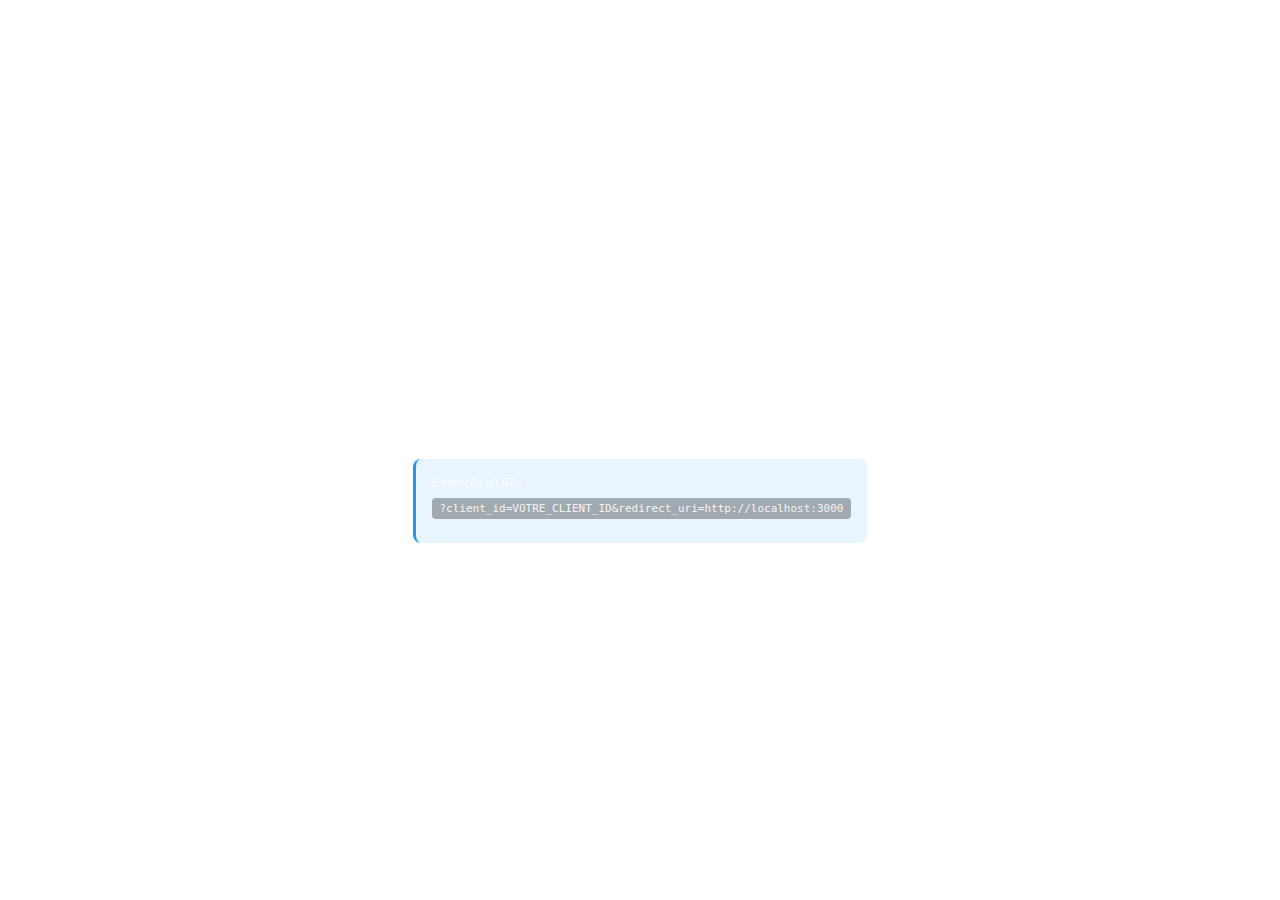
<file: overlay/spotify/spotify-widget.html>
<!DOCTYPE html>
<!-- GitViz – URL Builder & Editor
* what are you doing here ?
* are you trying to copy my code ? or looking if its ai generated ?
* if you are, you are not gonna find anything here.
* this is a custom code that i wrote for my own use.
* if you want to use it, you can, but you need to ask me for permission.
* if you are not trying to copy my code, or looking if its ai generated, then you can continue.
* i hope you enjoy my code.
* if you have any questions, feel free to ask me.
* if you have any suggestions, feel free to suggest them.
* if you have any bugs, feel free to report them.
-->
<html lang="fr">
<head>
    <meta charset="UTF-8">
    <meta name="viewport" content="width=device-width, initial-scale=1.0">
    <title>Spotify Widget</title>
    <link rel="preconnect" href="https://fonts.googleapis.com">
    <link rel="preconnect" href="https://fonts.gstatic.com" crossorigin>
    <link href="https://fonts.googleapis.com/css2?family=Roboto:wght@400;700&family=Montserrat:wght@400;700&family=Open+Sans:wght@400;700&family=Poppins:wght@400;700&family=Inter:wght@400;700&family=Lato:wght@400;700&family=Raleway:wght@400;700&family=Oswald:wght@400;700&family=Playfair+Display:wght@400;700&family=Merriweather:wght@400;700&family=Ubuntu:wght@400;700&family=Nunito:wght@400;700&family=Source+Sans+Pro:wght@400;700&family=Crimson+Text:wght@400;700&family=Libre+Baskerville:wght@400;700&family=PT+Sans:wght@400;700&family=PT+Serif:wght@400;700&family=Dancing+Script:wght@400;700&family=Pacifico&family=Bebas+Neue&family=Anton&family=Fjalla+One&family=Righteous&family=Bangers&family=Fredoka+One:wght@400;700&family=Comfortaa:wght@400;700&family=Quicksand:wght@400;700&family=Rubik:wght@400;700&family=Work+Sans:wght@400;700&family=Space+Grotesk:wght@400;700&family=DM+Sans:wght@400;700&family=Manrope:wght@400;700&family=Sora:wght@400;700&family=Outfit:wght@400;700&family=Plus+Jakarta+Sans:wght@400;700&family=Figtree:wght@400;700&family=Geist:wght@400;700&family=JetBrains+Mono:wght@400;700&family=Fira+Code:wght@400;700&display=swap" rel="stylesheet">
    <style>
        * {
            margin: 0;
            padding: 0;
            box-sizing: border-box;
        }

        html, body {
            width: 100%;
            height: 100%;
            overflow: hidden;
            background: transparent;
        }

        body {
            font-family: var(--custom-font, Arial, sans-serif);
            color: #ffffff;
            display: flex;
            align-items: center;
            justify-content: center;
            padding: 20px;
        }

        #spotify-container {
            text-align: center;
            max-width: 100%;
            box-sizing: border-box;
            transition: all 0.3s ease;
        }

        /* Overlay Style: Default (Vinyl style) */
        body.overlay-style-default #spotify-container {
            background: transparent !important;
            border: none !important;
            padding: 0 !important;
            align-items: flex-start !important;
            justify-content: flex-start !important;
            position: relative !important;
            min-height: 120px !important;
        }

        body.overlay-style-default .vinyl-container {
            position: relative;
            width: 140px;
            height: 140px;
            flex-shrink: 0;
            z-index: 2;
            margin-left: 25px;
            margin-top: 0;
            filter: drop-shadow(0 8px 24px rgba(0, 0, 0, 0.5));
        }

        body.overlay-style-default .vinyl {
            width: 100%;
            height: 100%;
            border-radius: 50%;
            background:
                radial-gradient(circle at 30% 30%, rgba(255, 255, 255, 0.1) 0%, transparent 50%),
                radial-gradient(circle at center, #0a0a0a 0%, #0a0a0a 25%, #1a1a1a 25%, #1a1a1a 28%, #0a0a0a 28%, #0a0a0a 32%, #1a1a1a 32%, #1a1a1a 100%);
            display: flex;
            align-items: center;
            justify-content: center;
            box-shadow:
                0 0 0 2px rgba(0, 0, 0, 0.3),
                0 0 0 4px rgba(255, 255, 255, 0.05),
                inset 0 0 20px rgba(0, 0, 0, 0.8),
                0 8px 32px rgba(0, 0, 0, 0.6);
            animation: rotate 8s linear infinite;
            position: relative;
        }

        body.overlay-style-default .vinyl::before {
            content: '';
            position: absolute;
            width: 100%;
            height: 100%;
            border-radius: 50%;
            background:
                repeating-conic-gradient(
                    from 0deg,
                    transparent 0deg 2deg,
                    rgba(255, 255, 255, 0.02) 2deg 4deg
                );
            pointer-events: none;
            z-index: 1;
        }

        body.overlay-style-default .vinyl.playing {
            animation-play-state: running;
        }

        body.overlay-style-default .vinyl.paused {
            animation-play-state: paused;
        }

        @keyframes rotate {
            from {
                transform: rotate(0deg);
            }
            to {
                transform: rotate(360deg);
            }
        }

        body.overlay-style-default .vinyl-image {
            width: 65%;
            height: 65%;
            border-radius: 50%;
            object-fit: cover;
            background: #1a1a1a;
            box-shadow:
                inset 0 0 10px rgba(0, 0, 0, 0.5),
                0 2px 8px rgba(0, 0, 0, 0.3);
            border: 2px solid rgba(0, 0, 0, 0.3);
            position: relative;
            z-index: 2;
        }

        body.overlay-style-default .vinyl-center {
            position: absolute;
            width: 24px;
            height: 24px;
            border-radius: 50%;
            background:
                radial-gradient(circle at 30% 30%, rgba(255, 255, 255, 0.2) 0%, transparent 50%),
                #000;
            border: 2px solid #1a1a1a;
            box-shadow:
                inset 0 0 8px rgba(0, 0, 0, 0.8),
                0 2px 4px rgba(0, 0, 0, 0.5);
            z-index: 3;
        }

        body.overlay-style-default .track-background {
            position: absolute;
            left: 70px;
            top: 0;
            right: 0;
            bottom: 0;
            background-size: cover;
            background-position: center;
            background-repeat: no-repeat;
            filter: blur(10px) brightness(1) saturate(0.5);
            transform: scale(1.1);
            z-index: 0;
            border-radius: 0 12px 12px 0;
            overflow: hidden;
        }

        body.overlay-style-default .track-background::before {
            content: '';
            position: absolute;
            top: 0;
            left: 0;
            right: 0;
            bottom: 0;
            background:
                radial-gradient(ellipse at left center, rgba(0, 0, 0, 0.7) 0%, transparent 40%),
                linear-gradient(
                    to right,
                    rgba(0, 0, 0, 0.5) 0%,
                    rgba(0, 0, 0, 0.2) 20%,
                    rgba(0, 0, 0, 0.1) 40%,
                    rgba(0, 0, 0, 0.15) 60%,
                    rgba(0, 0, 0, 0.3) 100%
                );
        }

        body.overlay-style-default .track-background::after {
            content: '';
            position: absolute;
            top: 0;
            left: 0;
            right: 0;
            bottom: 0;
            background: linear-gradient(
                to right,
                rgba(0, 0, 0, 0.6) 0%,
                rgba(0, 0, 0, 0.2) 25%,
                rgba(0, 0, 0, 0.1) 50%,
                rgba(0, 0, 0, 0.2) 75%,
                rgba(0, 0, 0, 0.4) 100%
            );
        }

        body.overlay-style-default .spotify-track {
            position: static;
            z-index: 1;
            display: flex;
            align-items: center;
            gap: 16px;
            min-width: 300px;
            text-align: left;
        }

        body.overlay-style-default .track-info {
            display: flex;
            flex-direction: column;
            gap: 6px;
            flex: 1;
            min-width: 0;
            padding-left: 10px;
            padding-right: 20px;
            z-index: 5;
            position: relative;
            justify-content: center;
            height: 100%;
        }

        body.overlay-style-default .track-name {
            font-weight: 700;
            color: #ffffff;
            white-space: nowrap;
            overflow: hidden;
            text-overflow: ellipsis;
            letter-spacing: 0.3px;
            line-height: 1.3;
            position: relative;
            z-index: 1;
            font-size: clamp(16px, calc((100vw - 180px) * 0.08), var(--font-size-main, 24px));
            max-width: calc(100vw - 180px);
        }

        body.overlay-style-default .track-artist {
            color: rgba(255, 255, 255, 0.98);
            white-space: nowrap;
            overflow: hidden;
            text-overflow: ellipsis;
            letter-spacing: 0.2px;
            line-height: 1.3;
            font-weight: 500;
            position: relative;
            z-index: 1;
            font-size: clamp(14px, calc((100vw - 180px) * 0.065), calc(var(--font-size-main, 24px) * 0.8));
            max-width: calc(100vw - 180px);
        }

        body.overlay-style-default .spotify-icon {
            display: none;
        }

        body.overlay-style-default .track-separator {
            display: none;
        }

        /* Overlay Style: Card */
        body.overlay-style-card #spotify-container {
            background: rgba(0, 0, 0, 0.6) !important;
            border: 1px solid rgba(255, 255, 255, 0.1) !important;
            border-radius: 12px !important;
            padding: 16px 20px !important;
            backdrop-filter: blur(10px) !important;
            display: inline-block !important;
            min-width: fit-content !important;
        }

        /* Overlay Style: Bubble */
        body.overlay-style-bubble #spotify-container {
            background: linear-gradient(135deg, rgba(29, 185, 84, 0.2), rgba(30, 215, 96, 0.2)) !important;
            border: 2px solid rgba(29, 185, 84, 0.3) !important;
            border-radius: 24px !important;
            padding: 18px 24px !important;
            backdrop-filter: blur(10px) !important;
            display: inline-block !important;
            min-width: fit-content !important;
        }

        /* Overlay Style: Minimal */
        body.overlay-style-minimal #spotify-container {
            background: rgba(255, 255, 255, 0.05) !important;
            border-left: 3px solid rgba(29, 185, 84, 0.5) !important;
            border-top: none !important;
            border-right: none !important;
            border-bottom: none !important;
            border-radius: 0 !important;
            padding: 14px 20px !important;
            display: inline-block !important;
            min-width: fit-content !important;
        }

        /* Overlay Style: Gradient */
        body.overlay-style-gradient #spotify-container {
            background: linear-gradient(90deg, rgba(29, 185, 84, 0.15), rgba(30, 215, 96, 0.15)) !important;
            border: 1px solid rgba(29, 185, 84, 0.3) !important;
            border-radius: 16px !important;
            padding: 16px 22px !important;
            box-shadow: 0 2px 8px rgba(29, 185, 84, 0.1) !important;
            display: inline-block !important;
            min-width: fit-content !important;
        }

        /* Overlay Style: Glass */
        body.overlay-style-glass #spotify-container {
            background: rgba(255, 255, 255, 0.08) !important;
            border: 1px solid rgba(255, 255, 255, 0.2) !important;
            border-radius: 20px !important;
            padding: 18px 24px !important;
            backdrop-filter: blur(20px) saturate(180%) !important;
            box-shadow: 0 4px 16px rgba(0, 0, 0, 0.2) !important;
            display: inline-block !important;
            min-width: fit-content !important;
        }

        .spotify-track {
            font-size: var(--font-size-main, 24px);
            font-weight: bold;
            color: #ffffff;
            text-shadow: 2px 2px 4px rgba(0, 0, 0, 0.8);
            display: flex;
            align-items: center;
            justify-content: center;
            gap: 12px;
            flex-wrap: wrap;
        }

        .spotify-icon {
            width: 24px;
            height: 24px;
            flex-shrink: 0;
        }

        .track-info {
            display: flex;
            align-items: center;
            gap: 8px;
            flex-wrap: wrap;
            justify-content: center;
        }

        .track-name {
            font-weight: bold;
        }

        .track-separator {
            opacity: 0.7;
        }

        .track-artist {
            opacity: 0.9;
        }

        .error-message {
            color: #ff6b6b;
            font-size: var(--font-size-main, 24px);
            text-shadow: 2px 2px 4px rgba(0, 0, 0, 0.8);
        }

        .no-track {
            color: #888;
            font-size: var(--font-size-main, 24px);
            font-style: italic;
            text-shadow: 2px 2px 4px rgba(0, 0, 0, 0.8);
        }

        .spotify-connect-button {
            display: inline-flex;
            align-items: center;
            justify-content: center;
            gap: 12px;
            padding: 16px 32px;
            background: #1DB954;
            color: #ffffff;
            border: none;
            border-radius: 50px;
            font-size: 18px;
            font-weight: bold;
            cursor: pointer;
            text-decoration: none;
            transition: all 0.3s ease;
            box-shadow: 0 4px 15px rgba(29, 185, 84, 0.3);
        }

        .spotify-connect-button:hover {
            background: #1ed760;
            transform: scale(1.05);
            box-shadow: 0 6px 20px rgba(29, 185, 84, 0.4);
        }

        .spotify-connect-button:active {
            transform: scale(0.98);
        }

        .spotify-connect-button svg {
            width: 24px;
            height: 24px;
        }

        .connect-container {
            display: flex;
            flex-direction: column;
            align-items: center;
            justify-content: center;
            gap: 16px;
            padding: 40px 20px;
            text-align: center;
        }

        .connect-message {
            font-size: 16px;
            color: rgba(255, 255, 255, 0.8);
            margin-bottom: 8px;
        }
    </style>
</head>
<body class="overlay-style-default">
    <div id="spotify-container">
        <div id="connect-screen" class="connect-container" style="display: none;">
            <p class="connect-message">Connectez-vous à Spotify pour afficher la musique en cours</p>
            <button id="connectButton" class="spotify-connect-button">
                <svg viewBox="0 0 24 24" fill="currentColor">
                    <path d="M12 0C5.4 0 0 5.4 0 12s5.4 12 12 12 12-5.4 12-12S18.66 0 12 0zm5.521 17.34c-.24.359-.66.48-1.021.24-2.82-1.74-6.36-2.101-10.561-1.141-.418.122-.779-.179-.899-.539-.12-.421.18-.78.54-.9 4.56-1.021 8.52-.6 11.64 1.32.42.18.479.659.301 1.02zm1.44-3.3c-.301.42-.841.6-1.262.3-3.239-1.98-8.159-2.58-11.939-1.38-.479.12-1.02-.12-1.14-.6-.12-.48.12-1.021.6-1.141C9.6 9.9 15 10.561 18.72 12.84c.361.181.54.78.241 1.2zm.12-3.36C15.24 8.4 8.82 8.16 5.16 9.301c-.6.179-1.2-.181-1.38-.721-.18-.601.18-1.2.72-1.381 4.26-1.26 11.28-1.02 15.721 1.621.539.3.719 1.02.42 1.56-.299.421-1.02.599-1.559.3z"/>
                </svg>
                Connecter Spotify
            </button>
        </div>
        <div id="spotify-display" class="spotify-track" style="display: none;">
            <div class="vinyl-container">
                <div class="vinyl paused">
                    <div class="vinyl-image" style="background: #1a1a1a;"></div>
                    <div class="vinyl-center"></div>
                </div>
            </div>
            <div class="track-background" style="background: #1a1a1a;"></div>
            <div class="track-info">
                <span class="track-name">Aucune musique en cours</span>
                <span class="track-artist">En attente...</span>
            </div>
        </div>
    </div>

    <script>
        class SpotifyWidget {
            constructor() {
                console.log('🚀 Initialisation du Spotify Widget');
                console.log('📍 URL actuelle:', window.location.href);

                // Check for Authorization Code callback FIRST - restore params before initializing
                const searchParams = new URLSearchParams(window.location.search);
                const code = searchParams.get('code');

                // If we're in the OAuth callback, restore saved parameters first
                if (code) {
                    // Don't clean code_verifier here - let exchangeCodeForToken handle validation
                    // If it's invalid, exchangeCodeForToken will clean it and show proper error
                    const oldCodeVerifier = sessionStorage.getItem('spotify_code_verifier');
                    if (oldCodeVerifier && oldCodeVerifier.length > 128) {
                        console.warn('⚠️ Ancien code_verifier invalide détecté (encodé en Base64, longueur:', oldCodeVerifier.length, ')');
                        console.warn('⚠️ Il sera nettoyé lors de l\'échange du code si nécessaire');
                    }

                    const savedParams = sessionStorage.getItem('spotify_widget_params');
                    console.log('🔍 Vérification sessionStorage (callback OAuth):', savedParams ? 'présent' : 'absent');
                    if (savedParams) {
                        try {
                            const params = JSON.parse(savedParams);
                            console.log('🔄 Paramètres restaurés depuis sessionStorage (callback OAuth):', params);
                            // Temporarily set these for the callback handler
                            this.clientId = params.client_id || '';
                            this.redirectUri = (params.redirect_uri || 'https://jaysonpasquier.github.io/GitViz/overlay/spotify/spotify-widget.html').replace(/\/$/, '');
                            console.log('✅ client_id restauré:', this.clientId ? 'présent (' + this.clientId.substring(0, 10) + '...)' : 'absent');
                            console.log('✅ redirect_uri restauré:', this.redirectUri);
                        } catch (e) {
                            console.error('❌ Erreur lors de la restauration des paramètres:', e);
                        }
                    } else {
                        console.error('❌ Aucun paramètre sauvegardé trouvé dans sessionStorage. Les paramètres doivent être sauvegardés avant la redirection OAuth.');
                    }
                }

                // Get credentials from URL parameters or restored parameters
                const urlParams = new URLSearchParams(window.location.search);

                // Try to restore saved parameters (if not already done for callback)
                if (!code) {
                    const savedParams = sessionStorage.getItem('spotify_widget_params');
                    if (savedParams) {
                        try {
                            const params = JSON.parse(savedParams);
                            console.log('🔄 Paramètres restaurés depuis sessionStorage:', params);
                            // Merge with URL params (URL params take priority)
                            urlParams.forEach((value, key) => {
                                if (key !== 'code' && key !== 'state' && key !== 'error') {
                                    params[key] = value;
                                }
                            });
                            this.clientId = params.client_id || '';
                            this.redirectUri = (params.redirect_uri || 'https://jaysonpasquier.github.io/GitViz/overlay/spotify/spotify-widget.html').replace(/\/$/, '');
                        } catch (e) {
                            console.error('Erreur lors de la restauration des paramètres:', e);
                        }
                    }
                }

                // If not restored from sessionStorage, get from URL
                if (!this.clientId) {
                    this.clientId = urlParams.get('client_id') || '';
                }
                if (!this.redirectUri) {
                    // Default to the production URL (HTTPS required by Spotify)
                    let redirectUri = urlParams.get('redirect_uri') || 'https://jaysonpasquier.github.io/GitViz/overlay/spotify/spotify-widget.html';
                    // Remove trailing slash if present
                    redirectUri = redirectUri.replace(/\/$/, '');
                    this.redirectUri = redirectUri;
                }

                this.scope = 'user-read-currently-playing';

                console.log('🔑 Client ID:', this.clientId ? 'présent' : 'absent');
                console.log('🔗 Redirect URI utilisé:', this.redirectUri);
                console.log('⚠️ IMPORTANT: Cette URL doit correspondre EXACTEMENT à celle dans Spotify Dashboard');
                console.log('⚠️ Vérifiez: même protocole (http/https), même port, pas de slash final');
                this.updateInterval = parseInt(urlParams.get('update_interval')) || 2000;
                this.font = urlParams.get('font') || 'Arial';
                this.fontSize = parseInt(urlParams.get('font_size')) || 24;
                this.fontEffect = urlParams.get('font_effect') || 'normal';
                this.overlayStyle = urlParams.get('overlay_style') || 'default';

                this.currentTrack = null;
                this.updateIntervalId = null;

                this.display = document.getElementById('spotify-display');
                this.connectScreen = document.getElementById('connect-screen');
                this.connectButton = document.getElementById('connectButton');

                this.applyFont(this.font);
                this.applyStyles();
                this.applyOverlayStyle();

                // Handle OAuth callback if present
                if (code) {
                    this.handleAuthorizationCodeCallback(code);
                    return;
                }

                // Check if credentials are provided
                if (!this.clientId) {
                    console.log('⚠️ Client ID manquant, affichage de l\'écran de connexion');
                    this.showConnectScreen();
                    return;
                }

                // Try to get token from localStorage
                const tokenData = this.getStoredTokenData();
                if (tokenData && !this.isTokenExpired(tokenData)) {
                    this.accessToken = tokenData.token;
                    this.refreshToken = tokenData.refreshToken;
                    console.log('✅ Token valide trouvé dans localStorage');
                    this.showWidget();
                    this.startPolling();

                    // Set up token refresh (every 50 minutes)
                    this.tokenRefreshInterval = setInterval(async () => {
                        if (this.refreshToken) {
                            console.log('🔄 Rafraîchissement automatique du token...');
                            try {
                                const newTokenData = await this.refreshAccessToken(this.refreshToken);
                                this.saveTokenData(newTokenData);
                                this.accessToken = newTokenData.accessToken;
                                this.refreshToken = newTokenData.refreshToken;
                                console.log('✅ Token rafraîchi avec succès');
                            } catch (error) {
                                console.error('❌ Erreur lors du rafraîchissement:', error);
                                this.showConnectScreen();
                            }
                        }
                    }, 50 * 60 * 1000);
                    return;
                }

                // No valid token, show connect screen
                console.log('⚠️ Pas de token valide, affichage de l\'écran de connexion');
                this.showConnectScreen();
            }

            handleOAuthCallback() {
                const hash = window.location.hash.substring(1);
                console.log('🔍 Analyse du hash:', hash || 'vide');

                if (!hash) {
                    console.log('ℹ️ Pas de hash dans l\'URL');
                    return;
                }

                const params = new URLSearchParams(hash);
                const accessToken = params.get('access_token');
                const expiresIn = params.get('expires_in');
                const error = params.get('error');
                const errorDescription = params.get('error_description');

                console.log('🔍 Paramètres extraits:', {
                    hasToken: !!accessToken,
                    expiresIn: expiresIn,
                    error: error,
                    errorDescription: errorDescription
                });

                // Handle errors
                if (error) {
                    console.error('❌ Erreur OAuth Spotify:', error, errorDescription);
                    let errorMessage = 'Erreur de connexion Spotify. ';

                    if (error === 'unsupported_response_type') {
                        errorMessage = 'Le flux Implicit Grant n\'est pas activé dans votre application Spotify.';
                        console.error('❌ Implicit Grant non activé. Instructions:');
                        console.log('1. Allez sur https://developer.spotify.com/dashboard');
                        console.log('2. Ouvrez votre application');
                        console.log('3. Cliquez sur "Edit Settings"');
                        console.log('4. Dans "Redirect URIs", assurez-vous que votre URL est ajoutée');
                        console.log('5. Cochez la case "Implicit Grant"');
                        console.log('6. Cliquez sur "Save"');
                        console.log('7. Réessayez la connexion');
                        this.showErrorWithInstructions(errorMessage);
                    } else if (error === 'access_denied') {
                        errorMessage = 'Connexion annulée par l\'utilisateur.';
                        this.showError(errorMessage);
                    } else {
                        errorMessage += `Erreur: ${errorDescription || error}`;
                        this.showError(errorMessage);
                    }

                    // Clean URL (remove hash)
                    const cleanUrl = window.location.origin + window.location.pathname + window.location.search;
                    window.history.replaceState({}, document.title, cleanUrl);
                    return;
                }

                if (accessToken) {
                    console.log('✅ Token reçu! Expires in:', expiresIn, 'seconds');

                    // Store token in localStorage
                    const tokenData = {
                        token: accessToken,
                        expiresAt: Date.now() + (parseInt(expiresIn) * 1000)
                    };
                    localStorage.setItem('spotify_access_token', JSON.stringify(tokenData));
                    console.log('💾 Token sauvegardé dans localStorage');

                    // Restore saved parameters
                    const savedParams = sessionStorage.getItem('spotify_widget_params');
                    let cleanUrl = window.location.origin + window.location.pathname;

                    if (savedParams) {
                        try {
                            const params = JSON.parse(savedParams);
                            const urlParams = new URLSearchParams();
                            Object.keys(params).forEach(key => {
                                urlParams.set(key, params[key]);
                            });
                            const queryString = urlParams.toString();
                            if (queryString) {
                                cleanUrl += '?' + queryString;
                            }
                            sessionStorage.removeItem('spotify_widget_params');
                            console.log('🔄 Paramètres restaurés:', params);
                        } catch (e) {
                            console.error('Erreur lors de la restauration des paramètres:', e);
                        }
                    } else {
                        // Keep current search params if no saved ones
                        if (window.location.search) {
                            cleanUrl += window.location.search;
                        }
                    }

                    // Clean URL (remove hash, restore params)
                    window.history.replaceState({}, document.title, cleanUrl);
                    console.log('🧹 URL nettoyée et paramètres restaurés:', cleanUrl);

                    // Reload to use the new token with restored parameters
                    console.log('🔄 Rechargement de la page...');
                    window.location.reload();
                } else {
                    console.log('⚠️ Pas de token dans le hash');
                }
            }

            getAccessToken() {
                // Check localStorage
                try {
                    const stored = localStorage.getItem('spotify_access_token');
                    if (stored) {
                        const tokenData = JSON.parse(stored);
                        // Check if token is still valid (not expired)
                        if (tokenData.expiresAt && Date.now() < tokenData.expiresAt) {
                            return tokenData.token;
                        } else {
                            // Token expired, remove it
                            localStorage.removeItem('spotify_access_token');
                        }
                    }
                } catch (e) {
                    console.error('Error reading token from localStorage:', e);
                }

                return null;
            }

            isTokenExpired() {
                try {
                    const stored = localStorage.getItem('spotify_access_token');
                    if (stored) {
                        const tokenData = JSON.parse(stored);
                        if (tokenData.expiresAt) {
                            return Date.now() >= tokenData.expiresAt;
                        }
                    }
                } catch (e) {
                    console.error('Error checking token expiration:', e);
                }
                return true;
            }

            // Generate PKCE code verifier and challenge
            // According to PKCE spec: code_verifier is a random string, code_challenge is Base64URL(SHA256(code_verifier))
            async generatePKCE() {
                // Generate a random string of 43-128 characters (URL-safe)
                const codeVerifier = this.generateRandomString(128);
                // Hash the code_verifier (as ASCII string) and encode in Base64 URL
                const hash = await this.sha256(codeVerifier);
                const codeChallenge = this.base64URLEncode(hash);
                console.log('🔐 PKCE généré:', {
                    codeVerifier_length: codeVerifier.length,
                    codeChallenge_length: codeChallenge.length,
                    codeVerifier_preview: codeVerifier.substring(0, 20) + '...'
                });
                return { codeVerifier, codeChallenge };
            }

            generateRandomString(length) {
                const possible = 'ABCDEFGHIJKLMNOPQRSTUVWXYZabcdefghijklmnopqrstuvwxyz0123456789';
                let text = '';
                for (let i = 0; i < length; i++) {
                    text += possible.charAt(Math.floor(Math.random() * possible.length));
                }
                return text;
            }

            base64URLEncode(str) {
                if (str instanceof Uint8Array) {
                    return btoa(String.fromCharCode.apply(null, str))
                        .replace(/\+/g, '-')
                        .replace(/\//g, '_')
                        .replace(/=/g, '');
                }
                return btoa(str)
                    .replace(/\+/g, '-')
                    .replace(/\//g, '_')
                    .replace(/=/g, '');
            }

            async sha256(plain) {
                // Encode the string as UTF-8 (ASCII for PKCE)
                const encoder = new TextEncoder();
                const data = encoder.encode(plain);
                // Hash using Web Crypto API
                const hashBuffer = await crypto.subtle.digest('SHA-256', data);
                return new Uint8Array(hashBuffer);
            }

            async fetchAccessToken() {
                if (!this.clientId) {
                    console.error('❌ Client ID manquant');
                    return;
                }

                // Save current parameters to restore after OAuth redirect
                const currentParams = new URLSearchParams(window.location.search);
                const paramsToSave = {};
                currentParams.forEach((value, key) => {
                    if (key !== 'code' && key !== 'state' && key !== 'error') {
                        paramsToSave[key] = value;
                    }
                });

                // Also save current instance values (important for client_id and redirect_uri)
                paramsToSave.client_id = this.clientId;
                paramsToSave.redirect_uri = this.redirectUri;

                // Store parameters in sessionStorage
                sessionStorage.setItem('spotify_widget_params', JSON.stringify(paramsToSave));
                console.log('💾 Paramètres sauvegardés:', paramsToSave);

                // Clear any old code_verifier first (in case of previous failed attempts)
                sessionStorage.removeItem('spotify_code_verifier');

                // Use Authorization Code flow with PKCE (no client_secret needed)
                const { codeVerifier, codeChallenge } = await this.generatePKCE();

                // Verify code_verifier length (should be 43-128 characters, not Base64 encoded)
                if (codeVerifier.length > 128) {
                    console.error('❌ Code verifier trop long:', codeVerifier.length);
                    throw new Error('Code verifier invalide: longueur incorrecte');
                }

                // Store code verifier for later use
                sessionStorage.setItem('spotify_code_verifier', codeVerifier);
                console.log('💾 Code verifier sauvegardé dans sessionStorage:', {
                    length: codeVerifier.length,
                    preview: codeVerifier.substring(0, 20) + '...',
                    isBase64Encoded: codeVerifier.length > 128 ? 'OUI (ERREUR!)' : 'NON (correct)'
                });

                // Generate state for security
                const state = this.generateRandomString(16);
                sessionStorage.setItem('spotify_oauth_state', state);

                const authUrl = `https://accounts.spotify.com/authorize?` +
                    `client_id=${this.clientId}&` +
                    `response_type=code&` +
                    `redirect_uri=${encodeURIComponent(this.redirectUri)}&` +
                    `scope=${encodeURIComponent(this.scope)}&` +
                    `code_challenge_method=S256&` +
                    `code_challenge=${codeChallenge}&` +
                    `state=${state}&` +
                    `show_dialog=false`;

                console.log('🔗 URL d\'autorisation complète:', authUrl);
                console.log('🔗 Redirect URI encodé:', encodeURIComponent(this.redirectUri));
                console.log('⚠️ VÉRIFIEZ que ce Redirect URI correspond EXACTEMENT à celui dans Spotify Dashboard');
                console.log('⚠️ Dans Spotify Dashboard, l\'URL doit être EXACTEMENT:', this.redirectUri);
                window.location.href = authUrl;
            }

            async exchangeCodeForToken(code) {
                let codeVerifier = sessionStorage.getItem('spotify_code_verifier');
                if (!codeVerifier) {
                    console.error('❌ Code verifier manquant dans sessionStorage');
                    throw new Error('Code verifier manquant');
                }

                // Verify code_verifier is not Base64 encoded (should be 43-128 chars)
                if (codeVerifier.length > 128) {
                    console.error('❌ Code verifier invalide: semble être encodé en Base64 (longueur:', codeVerifier.length, ')');
                    console.error('🧹 Nettoyage de l\'ancien code_verifier invalide...');
                    sessionStorage.removeItem('spotify_code_verifier');

                    // Clean URL to remove code and state
                    const cleanUrl = window.location.origin + window.location.pathname;
                    const savedParams = sessionStorage.getItem('spotify_widget_params');
                    if (savedParams) {
                        try {
                            const params = JSON.parse(savedParams);
                            const urlParams = new URLSearchParams();
                            Object.keys(params).forEach(key => {
                                if (key !== 'client_id' && key !== 'redirect_uri') {
                                    urlParams.set(key, params[key]);
                                }
                            });
                            const queryString = urlParams.toString();
                            if (queryString) {
                                window.history.replaceState({}, document.title, cleanUrl + '?' + queryString);
                            } else {
                                window.history.replaceState({}, document.title, cleanUrl);
                            }
                        } catch (e) {
                            window.history.replaceState({}, document.title, cleanUrl);
                        }
                    } else {
                        window.history.replaceState({}, document.title, cleanUrl);
                    }

                    // Show error to user and ask them to reconnect
                    this.showError('Code verifier invalide détecté (ancien format). Veuillez vous reconnecter en cliquant sur "Connecter Spotify".');
                    this.showConnectScreen();
                    throw new Error('Code verifier invalide: semble être encodé. Veuillez vous reconnecter.');
                }

                console.log('🔐 Code verifier récupéré:', {
                    length: codeVerifier.length,
                    preview: codeVerifier.substring(0, 20) + '...',
                    exists: !!codeVerifier,
                    isValidLength: codeVerifier.length >= 43 && codeVerifier.length <= 128
                });

                try {
                    const response = await fetch('https://accounts.spotify.com/api/token', {
                        method: 'POST',
                        headers: {
                            'Content-Type': 'application/x-www-form-urlencoded',
                        },
                        body: new URLSearchParams({
                            client_id: this.clientId,
                            grant_type: 'authorization_code',
                            code: code,
                            redirect_uri: this.redirectUri,
                            code_verifier: codeVerifier
                        })
                    });

                    if (!response.ok) {
                        const errorText = await response.text();
                        let errorData;
                        try {
                            errorData = JSON.parse(errorText);
                        } catch (e) {
                            errorData = { error: 'Unknown error', error_description: errorText };
                        }
                        console.error('❌ Erreur API Spotify:', {
                            status: response.status,
                            statusText: response.statusText,
                            error: errorData,
                            requestBody: {
                                client_id: this.clientId ? 'présent (' + this.clientId.substring(0, 10) + '...)' : 'absent',
                                redirect_uri: this.redirectUri,
                                has_code_verifier: !!codeVerifier
                            }
                        });
                        throw new Error(errorData.error_description || errorData.error || 'Erreur lors de l\'échange du code');
                    }

                    const data = await response.json();
                    return {
                        accessToken: data.access_token,
                        refreshToken: data.refresh_token,
                        expiresIn: data.expires_in
                    };
                } catch (error) {
                    console.error('❌ Erreur lors de l\'échange du code:', error);
                    throw error;
                }
            }

            async refreshAccessToken(refreshToken) {
                try {
                    const response = await fetch('https://accounts.spotify.com/api/token', {
                        method: 'POST',
                        headers: {
                            'Content-Type': 'application/x-www-form-urlencoded',
                        },
                        body: new URLSearchParams({
                            client_id: this.clientId,
                            grant_type: 'refresh_token',
                            refresh_token: refreshToken
                        })
                    });

                    if (!response.ok) {
                        throw new Error('Erreur lors du rafraîchissement du token');
                    }

                    const data = await response.json();
                    return {
                        accessToken: data.access_token,
                        refreshToken: data.refresh_token || refreshToken, // Keep old refresh token if new one not provided
                        expiresIn: data.expires_in
                    };
                } catch (error) {
                    console.error('❌ Erreur lors du rafraîchissement:', error);
                    throw error;
                }
            }

            showConnectScreen() {
                console.log('📺 Affichage de l\'écran de connexion');
                if (this.connectScreen) {
                    this.connectScreen.style.display = 'flex';

                    if (!this.clientId) {
                        this.connectScreen.innerHTML = `
                            <p class="connect-message" style="margin-bottom: 16px;">Configuration requise</p>
                            <p class="connect-message" style="color: rgba(255, 255, 255, 0.7); font-size: 14px; margin-bottom: 20px;">
                                Veuillez fournir votre Client ID dans les paramètres de l'URL.
                            </p>
                            <div style="text-align: left; max-width: 500px; margin: 0 auto; padding: 16px; background: rgba(33, 150, 243, 0.1); border-radius: 8px; border-left: 3px solid #2196F3;">
                                <p style="margin: 0; color: rgba(255, 255, 255, 0.9); font-size: 13px;">
                                    Exemple d'URL :<br>
                                    <code style="background: rgba(0,0,0,0.3); padding: 4px 8px; border-radius: 4px; font-size: 11px; display: block; margin: 8px 0; word-break: break-all;">
                                        ?client_id=VOTRE_CLIENT_ID&redirect_uri=http://localhost:3000
                                    </code>
                                </p>
                            </div>
                        `;
                    } else {
                        // Show connect button
                        if (this.connectButton) {
                            const newButton = this.connectButton.cloneNode(true);
                            this.connectButton.parentNode.replaceChild(newButton, this.connectButton);
                            this.connectButton = newButton;

                            this.connectButton.addEventListener('click', async () => {
                                console.log('🖱️ Clic sur le bouton de connexion');
                                await this.fetchAccessToken();
                            });
                        }
                    }
                }
                if (this.display) {
                    this.display.style.display = 'none';
                }
            }

            showWidget() {
                if (this.connectScreen) {
                    this.connectScreen.style.display = 'none';
                }
                if (this.display) {
                    this.display.style.display = 'flex';
                }
            }

            initiateOAuth() {
                console.log('🚀 Démarrage du flux OAuth');
                console.log('🔗 Redirect URI:', this.redirectUri);
                // Try Implicit Grant flow first (works client-side without backend)
                this.initiateImplicitGrantFlow();
            }

            initiateAuthorizationCodeFlow() {
                // Generate a random state for security
                const state = Math.random().toString(36).substring(2, 15) + Math.random().toString(36).substring(2, 15);
                sessionStorage.setItem('spotify_oauth_state', state);

                // Log the redirect URI for debugging
                console.log('🔗 Redirect URI utilisé:', this.redirectUri);
                console.log('🔗 URL complète actuelle:', window.location.href);

                const authUrl = `https://accounts.spotify.com/authorize?` +
                    `client_id=${this.clientId}&` +
                    `response_type=code&` +
                    `redirect_uri=${encodeURIComponent(this.redirectUri)}&` +
                    `scope=${encodeURIComponent(this.scope)}&` +
                    `state=${state}&` +
                    `show_dialog=false`;

                console.log('🔗 URL d\'autorisation (Authorization Code):', authUrl);
                window.location.href = authUrl;
            }

            async handleAuthorizationCodeCallback(code) {
                const urlParams = new URLSearchParams(window.location.search);
                const state = urlParams.get('state');
                const error = urlParams.get('error');

                if (error) {
                    console.error('❌ Erreur OAuth Spotify:', error);
                    this.showError(`Erreur de connexion: ${error}`);
                    const cleanUrl = window.location.origin + window.location.pathname + window.location.search.replace(/[?&]code=[^&]*/, '').replace(/[?&]state=[^&]*/, '').replace(/[?&]error=[^&]*/, '');
                    window.history.replaceState({}, document.title, cleanUrl);
                    return;
                }

                // Verify state
                const storedState = sessionStorage.getItem('spotify_oauth_state');
                if (state !== storedState) {
                    console.error('❌ État OAuth invalide');
                    this.showError('Erreur de sécurité lors de la connexion.');
                    sessionStorage.removeItem('spotify_oauth_state');
                    return;
                }
                sessionStorage.removeItem('spotify_oauth_state');

                if (code) {
                    try {
                        // client_id and redirect_uri should already be restored in constructor
                        // But double-check from saved parameters if needed
                        if (!this.clientId) {
                            const savedParams = sessionStorage.getItem('spotify_widget_params');
                            if (savedParams) {
                                try {
                                    const params = JSON.parse(savedParams);
                                    if (params.client_id) {
                                        this.clientId = params.client_id;
                                        console.log('🔄 Client ID restauré (fallback):', this.clientId);
                                    }
                                    if (params.redirect_uri) {
                                        this.redirectUri = params.redirect_uri.replace(/\/$/, '');
                                        console.log('🔄 Redirect URI restauré (fallback):', this.redirectUri);
                                    }
                                } catch (e) {
                                    console.error('Erreur lors de la restauration des paramètres:', e);
                                }
                            }
                        }

                        if (!this.clientId) {
                            throw new Error('Client ID manquant après la redirection. Vérifiez que client_id est dans l\'URL initiale.');
                        }

                        console.log('🔄 Échange du code d\'autorisation contre un token...');
                        console.log('🔑 Client ID utilisé:', this.clientId);
                        console.log('🔗 Redirect URI utilisé:', this.redirectUri);

                        const tokenData = await this.exchangeCodeForToken(code);

                        // Save token data
                        this.saveTokenData(tokenData);
                        this.accessToken = tokenData.accessToken;
                        this.refreshToken = tokenData.refreshToken;

                        console.log('✅ Token obtenu avec succès');

                        // Restore saved parameters in URL
                        let cleanUrl = window.location.origin + window.location.pathname;
                        const savedParams = sessionStorage.getItem('spotify_widget_params');

                        if (savedParams) {
                            try {
                                const params = JSON.parse(savedParams);
                                const urlParams = new URLSearchParams();
                                Object.keys(params).forEach(key => {
                                    if (key !== 'client_id' && key !== 'redirect_uri') {
                                        urlParams.set(key, params[key]);
                                    }
                                });
                                const queryString = urlParams.toString();
                                if (queryString) {
                                    cleanUrl += '?' + queryString;
                                }
                                sessionStorage.removeItem('spotify_widget_params');
                                console.log('🔄 Paramètres restaurés dans l\'URL');
                            } catch (e) {
                                console.error('Erreur lors de la restauration des paramètres:', e);
                            }
                        }

                        // Clean URL (remove code and state)
                        window.history.replaceState({}, document.title, cleanUrl);

                        // Show widget and start polling
                        this.showWidget();
                        this.startPolling();

                        // Set up token refresh
                        this.tokenRefreshInterval = setInterval(async () => {
                            if (this.refreshToken) {
                                console.log('🔄 Rafraîchissement automatique du token...');
                                try {
                                    const newTokenData = await this.refreshAccessToken(this.refreshToken);
                                    this.saveTokenData(newTokenData);
                                    this.accessToken = newTokenData.accessToken;
                                    this.refreshToken = newTokenData.refreshToken;
                                    console.log('✅ Token rafraîchi avec succès');
                                } catch (error) {
                                    console.error('❌ Erreur lors du rafraîchissement:', error);
                                    this.showConnectScreen();
                                }
                            }
                        }, 50 * 60 * 1000);

                    } catch (error) {
                        console.error('❌ Erreur lors de l\'échange du code:', error);
                        this.showError('Erreur lors de la connexion: ' + error.message);
                    }
                }
            }

            getStoredTokenData() {
                try {
                    const stored = localStorage.getItem('spotify_access_token');
                    if (stored) {
                        return JSON.parse(stored);
                    }
                } catch (e) {
                    console.error('Error reading token from localStorage:', e);
                }
                return null;
            }

            saveTokenData(tokenData) {
                const dataToStore = {
                    token: tokenData.accessToken,
                    refreshToken: tokenData.refreshToken,
                    expiresAt: Date.now() + (tokenData.expiresIn * 1000)
                };
                localStorage.setItem('spotify_access_token', JSON.stringify(dataToStore));
            }

            isTokenExpired(tokenData) {
                if (tokenData && tokenData.expiresAt) {
                    return Date.now() >= tokenData.expiresAt;
                }
                return true;
            }

            showTokenInstructions() {
                if (this.connectScreen) {
                    this.connectScreen.innerHTML = `
                        <p class="connect-message" style="margin-bottom: 16px;">Le flux automatique n'est pas disponible. Veuillez obtenir un token manuellement :</p>
                        <ol style="text-align: left; max-width: 500px; margin: 0 auto 16px; color: rgba(255, 255, 255, 0.8); line-height: 1.8; font-size: 14px;">
                            <li>Allez sur <a href="https://developer.spotify.com/console/get-users-currently-playing-track/" target="_blank" rel="noopener" style="color: #1DB954;">Spotify Web Console</a></li>
                            <li>Cliquez sur "Get Token"</li>
                            <li>Sélectionnez le scope: <code style="background: rgba(0,0,0,0.3); padding: 2px 6px; border-radius: 3px;">user-read-currently-playing</code></li>
                            <li>Copiez le token obtenu</li>
                            <li>Ajoutez-le à l'URL de l'overlay : <code style="background: rgba(0,0,0,0.3); padding: 2px 6px; border-radius: 3px;">?access_token=VOTRE_TOKEN</code></li>
                        </ol>
                        <button id="retryConnectButton" class="spotify-connect-button" style="margin-top: 8px;">
                            Réessayer la connexion automatique
                        </button>
                    `;

                    const retryButton = document.getElementById('retryConnectButton');
                    if (retryButton) {
                        retryButton.addEventListener('click', () => {
                            // Try Implicit Grant as fallback
                            this.initiateImplicitGrantFlow();
                        });
                    }
                }
            }

            initiateImplicitGrantFlow() {
                console.log('🔄 Utilisation du flux Implicit Grant (response_type=token)...');

                // Save current URL parameters to restore them after OAuth
                const currentParams = new URLSearchParams(window.location.search);
                const paramsToSave = {};
                currentParams.forEach((value, key) => {
                    if (key !== 'code' && key !== 'state' && key !== 'error' && key !== 'redirect_uri') {
                        paramsToSave[key] = value;
                    }
                });

                // Store parameters in sessionStorage
                if (Object.keys(paramsToSave).length > 0) {
                    sessionStorage.setItem('spotify_widget_params', JSON.stringify(paramsToSave));
                    console.log('💾 Paramètres sauvegardés:', paramsToSave);
                }

                // Use base URL without parameters for redirect_uri (Spotify requires exact match)
                // The base redirect URI should be configured in Spotify Dashboard without parameters
                const baseRedirectUri = window.location.origin + window.location.pathname;
                console.log('🔗 Redirect URI de base (sans paramètres):', baseRedirectUri);
                console.log('ℹ️ Assurez-vous que cette URL exacte est configurée dans Spotify Dashboard');

                const authUrl = `https://accounts.spotify.com/authorize?` +
                    `client_id=${this.clientId}&` +
                    `response_type=token&` +
                    `redirect_uri=${encodeURIComponent(baseRedirectUri)}&` +
                    `scope=${encodeURIComponent(this.scope)}&` +
                    `show_dialog=false`;

                console.log('🔗 URL d\'autorisation complète:', authUrl);
                console.log('⏳ Redirection vers Spotify...');
                window.location.href = authUrl;
            }

            applyFont(fontName) {
                if (!fontName) fontName = 'Arial';
                const systemFonts = ['Arial', 'Courier New', 'Georgia', 'Times New Roman', 'Verdana', 'Tahoma', 'Trebuchet MS', 'Impact', 'Comic Sans MS', 'Arial Black'];
                let fontFamily;
                if (systemFonts.includes(fontName)) {
                    fontFamily = fontName;
                } else {
                    fontFamily = `'${fontName}'`;
                }
                document.documentElement.style.setProperty('--custom-font', `${fontFamily}, sans-serif`);
                document.body.style.fontFamily = `${fontFamily}, sans-serif`;
            }

            applyStyles() {
                const root = document.documentElement;
                root.style.setProperty('--font-size-main', `${this.fontSize}px`);

                const style = document.createElement('style');
                style.id = 'dynamic-spotify-styles';
                const existingStyle = document.getElementById('dynamic-spotify-styles');
                if (existingStyle) {
                    existingStyle.remove();
                }

                if (this.fontEffect !== 'normal') {
                    style.textContent = `
                        .spotify-track.font-${this.fontEffect} {
                            ${this.getFontEffectCSS(this.fontEffect)}
                        }
                    `;
                    document.head.appendChild(style);
                }

                if (this.display) {
                    this.display.classList.remove('font-normal', 'font-hollow', 'font-border');
                    if (this.fontEffect !== 'normal') {
                        this.display.classList.add(`font-${this.fontEffect}`);
                    }
                }
            }

            getFontEffectCSS(effect) {
                switch(effect) {
                    case 'hollow':
                        return `
                            -webkit-text-stroke: 2px;
                            -webkit-text-stroke-color: currentColor;
                            -webkit-text-fill-color: transparent;
                            color: transparent;
                        `;
                    case 'border':
                        return `
                            text-shadow:
                                -2px -2px 0 currentColor,
                                2px -2px 0 currentColor,
                                -2px 2px 0 currentColor,
                                2px 2px 0 currentColor,
                                0 -2px 0 currentColor,
                                0 2px 0 currentColor,
                                -2px 0 0 currentColor,
                                2px 0 0 currentColor;
                        `;
                    default:
                        return '';
                }
            }

            applyOverlayStyle() {
                const body = document.body;
                if (!body) return;

                body.classList.remove(
                    'overlay-style-default',
                    'overlay-style-card',
                    'overlay-style-bubble',
                    'overlay-style-minimal',
                    'overlay-style-gradient',
                    'overlay-style-glass'
                );

                body.classList.add(`overlay-style-${this.overlayStyle}`);
            }

            async fetchCurrentTrack() {
                try {
                    const response = await fetch('https://api.spotify.com/v1/me/player/currently-playing', {
                        headers: {
                            'Authorization': `Bearer ${this.accessToken}`
                        }
                    });

                    if (response.status === 204) {
                        // No content - no track playing
                        this.updateDisplay(null);
                        return;
                    }

                    if (response.status === 401) {
                        // Token expired or invalid
                        localStorage.removeItem('spotify_access_token');
                        this.showError('Token d\'accès invalide ou expiré. Reconnexion nécessaire...');
                        this.stopPolling();
                        setTimeout(() => {
                            this.showConnectScreen();
                        }, 2000);
                        return;
                    }

                    if (!response.ok) {
                        throw new Error(`HTTP error! status: ${response.status}`);
                    }

                    const data = await response.json();
                    this.updateDisplay(data);
                } catch (error) {
                    console.error('Erreur lors de la récupération de la piste:', error);
                    if (error.message.includes('401')) {
                        this.showError('Token d\'accès invalide ou expiré.');
                        this.stopPolling();
                    }
                }
            }

            updateDisplay(trackData) {
                if (!this.display) return;

                if (!trackData || !trackData.item) {
                    if (this.overlayStyle === 'default') {
                        this.display.innerHTML = `
                            <div class="vinyl-container">
                                <div class="vinyl paused">
                                    <div class="vinyl-image" style="background: #1a1a1a;"></div>
                                    <div class="vinyl-center"></div>
                                </div>
                            </div>
                            <div class="track-background" style="background: #1a1a1a;"></div>
                            <div class="track-info">
                                <span class="track-name">Aucune musique en cours</span>
                                <span class="track-artist">En attente...</span>
                            </div>
                        `;
                    } else {
                        this.display.innerHTML = '<span class="no-track">Aucune musique en cours</span>';
                    }
                    this.currentTrack = null;
                    return;
                }

                const track = trackData.item;
                const trackName = track.name;
                const artists = track.artists.map(a => a.name).join(', ');
                const albumImage = track.album?.images?.[0]?.url || track.album?.images?.[1]?.url || track.album?.images?.[2]?.url || '';
                const isPlaying = trackData.is_playing !== false;

                // Only update if track changed
                if (this.currentTrack &&
                    this.currentTrack.name === trackName &&
                    this.currentTrack.artists === artists &&
                    this.currentTrack.albumImage === albumImage) {
                    // Update playing state
                    if (this.overlayStyle === 'default') {
                        const vinyl = this.display.querySelector('.vinyl');
                        if (vinyl) {
                            vinyl.classList.toggle('playing', isPlaying);
                            vinyl.classList.toggle('paused', !isPlaying);
                        }
                    }
                    return;
                }

                this.currentTrack = { name: trackName, artists: artists, albumImage: albumImage };

                if (this.overlayStyle === 'default') {
                    this.display.innerHTML = `
                        <div class="vinyl-container">
                            <div class="vinyl ${isPlaying ? 'playing' : 'paused'}">
                                ${albumImage ? `<img class="vinyl-image" src="${this.escapeHtml(albumImage)}" alt="Album" onerror="this.style.display='none'; this.parentElement.style.background='radial-gradient(circle at center, #1a1a1a 0%, #1a1a1a 30%, #2a2a2a 30%, #2a2a2a 35%, #1a1a1a 35%, #1a1a1a 100%)';">` : '<div class="vinyl-image" style="background: #1a1a1a;"></div>'}
                                <div class="vinyl-center"></div>
                            </div>
                        </div>
                        ${albumImage ? `<div class="track-background" style="background-image: url('${this.escapeHtml(albumImage)}');"></div>` : '<div class="track-background" style="background: #1a1a1a;"></div>'}
                        <div class="track-info">
                            <span class="track-name">${this.escapeHtml(trackName)}</span>
                            <span class="track-artist">${this.escapeHtml(artists)}</span>
                        </div>
                    `;
                } else {
                    this.display.innerHTML = `
                        <svg class="spotify-icon" viewBox="0 0 24 24" fill="#1DB954">
                            <path d="M12 0C5.4 0 0 5.4 0 12s5.4 12 12 12 12-5.4 12-12S18.66 0 12 0zm5.521 17.34c-.24.359-.66.48-1.021.24-2.82-1.74-6.36-2.101-10.561-1.141-.418.122-.779-.179-.899-.539-.12-.421.18-.78.54-.9 4.56-1.021 8.52-.6 11.64 1.32.42.18.479.659.301 1.02zm1.44-3.3c-.301.42-.841.6-1.262.3-3.239-1.98-8.159-2.58-11.939-1.38-.479.12-1.02-.12-1.14-.6-.12-.48.12-1.021.6-1.141C9.6 9.9 15 10.561 18.72 12.84c.361.181.54.78.241 1.2zm.12-3.36C15.24 8.4 8.82 8.16 5.16 9.301c-.6.179-1.2-.181-1.38-.721-.18-.601.18-1.2.72-1.381 4.26-1.26 11.28-1.02 15.721 1.621.539.3.719 1.02.42 1.56-.299.421-1.02.599-1.559.3z"/>
                        </svg>
                        <div class="track-info">
                            <span class="track-name">${this.escapeHtml(trackName)}</span>
                            <span class="track-separator">•</span>
                            <span class="track-artist">${this.escapeHtml(artists)}</span>
                        </div>
                    `;
                }

                // Reapply font effect
                if (this.fontEffect !== 'normal') {
                    this.display.classList.add(`font-${this.fontEffect}`);
                }
            }

            escapeHtml(text) {
                const div = document.createElement('div');
                div.textContent = text;
                return div.innerHTML;
            }

            showError(message) {
                if (this.display) {
                    this.display.innerHTML = `<span class="error-message">${this.escapeHtml(message)}</span>`;
                }
            }

            showErrorWithInstructions(message) {
                if (this.connectScreen) {
                    this.connectScreen.innerHTML = `
                        <p class="connect-message" style="color: #ff6b6b; margin-bottom: 16px;">${this.escapeHtml(message)}</p>
                        <div style="text-align: left; max-width: 600px; margin: 0 auto 20px; padding: 16px; background: rgba(255, 107, 107, 0.1); border-radius: 8px; border-left: 3px solid #ff6b6b;">
                            <h4 style="margin: 0 0 12px 0; font-size: 16px; color: #fff;">Comment activer Implicit Grant :</h4>
                            <ol style="margin: 0; padding-left: 20px; color: rgba(255, 255, 255, 0.9); line-height: 1.8; font-size: 14px;">
                                <li>Allez sur <a href="https://developer.spotify.com/dashboard" target="_blank" rel="noopener" style="color: #1DB954; text-decoration: underline;">Spotify Developer Dashboard</a></li>
                                <li>Ouvrez votre application</li>
                                <li>Cliquez sur <strong>"Edit Settings"</strong></li>
                                <li>Dans la section <strong>"Redirect URIs"</strong>, ajoutez <strong>EXACTEMENT</strong> cette URL (sans paramètres) :<br>
                                    <code style="background: rgba(0,0,0,0.3); padding: 4px 8px; border-radius: 4px; font-size: 12px; display: block; margin: 4px 0; word-break: break-all;">https://jaysonpasquier.github.io/GitViz/overlay/spotify/spotify-widget.html</code><br>
                                    <strong style="color: #ff6b6b;">⚠️ IMPORTANT :</strong> L'URL doit être exactement celle-ci, sans paramètres (pas de ? ou &)
                                </li>
                                <li>Cochez la case <strong>"Implicit Grant"</strong> (dans les options avancées ou en bas de la page)</li>
                                <li>Cliquez sur <strong>"Save"</strong></li>
                                <li>Revenez ici et cliquez sur "Réessayer"</li>
                            </ol>
                        </div>
                        <button id="retryConnectButton" class="spotify-connect-button">
                            Réessayer la connexion
                        </button>
                    `;

                    this.connectScreen.style.display = 'flex';
                    const retryButton = document.getElementById('retryConnectButton');
                    if (retryButton) {
                        retryButton.addEventListener('click', () => {
                            // Clean URL first
                            const cleanUrl = window.location.origin + window.location.pathname + window.location.search;
                            window.history.replaceState({}, document.title, cleanUrl);
                            this.showConnectScreen();
                        });
                    }
                }
                if (this.display) {
                    this.display.style.display = 'none';
                }
            }

            startPolling() {
                this.fetchCurrentTrack();
                this.updateIntervalId = setInterval(() => {
                    this.fetchCurrentTrack();
                }, this.updateInterval);
            }

            stopPolling() {
                if (this.updateIntervalId) {
                    clearInterval(this.updateIntervalId);
                    this.updateIntervalId = null;
                }
            }
        }

        // Initialize widget when DOM is ready
        if (document.readyState === 'loading') {
            document.addEventListener('DOMContentLoaded', () => {
                window.spotifyWidget = new SpotifyWidget();
            });
        } else {
            window.spotifyWidget = new SpotifyWidget();
        }
    </script>
</body>
</html>
</file>
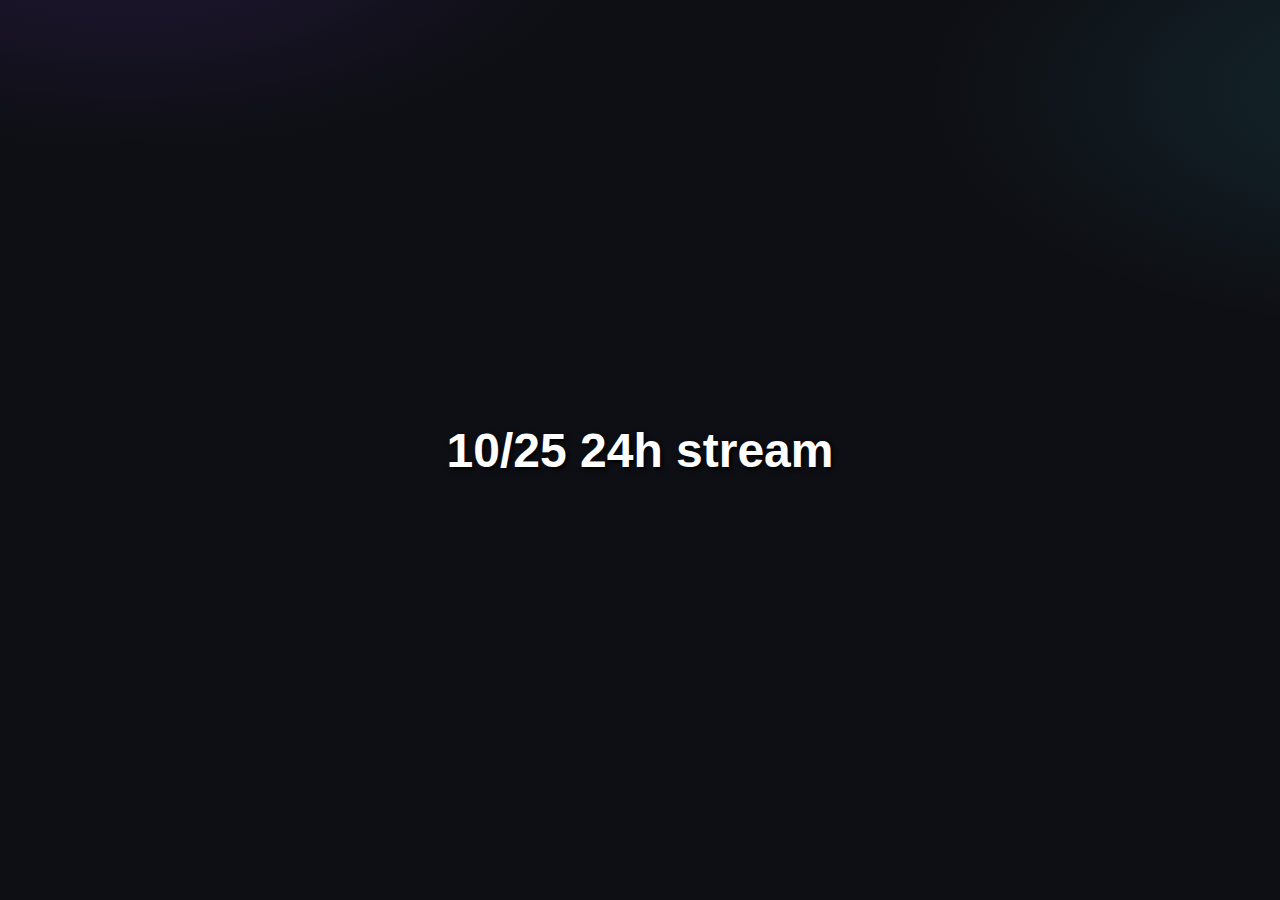
<file: overlay/sub/sub-count-widget-preview.html>
<!DOCTYPE html>
<html lang="fr">
<head>
    <meta charset="UTF-8">
    <meta name="viewport" content="width=device-width, initial-scale=1.0">
    <title>Sub Count Widget Preview</title>
    <link rel="preconnect" href="https://fonts.googleapis.com">
    <link rel="preconnect" href="https://fonts.gstatic.com" crossorigin>
    <link href="https://fonts.googleapis.com/css2?family=Roboto:wght@400;700&family=Montserrat:wght@400;700&family=Open+Sans:wght@400;700&family=Poppins:wght@400;700&family=Inter:wght@400;700&family=Lato:wght@400;700&family=Raleway:wght@400;700&family=Oswald:wght@400;700&family=Playfair+Display:wght@400;700&family=Merriweather:wght@400;700&family=Ubuntu:wght@400;700&family=Nunito:wght@400;700&family=Source+Sans+Pro:wght@400;700&family=Crimson+Text:wght@400;700&family=Libre+Baskerville:wght@400;700&family=PT+Sans:wght@400;700&family=PT+Serif:wght@400;700&family=Dancing+Script:wght@400;700&family=Pacifico&family=Bebas+Neue&family=Anton&family=Fjalla+One&family=Righteous&family=Bangers&family=Fredoka+One:wght@400;700&family=Comfortaa:wght@400;700&family=Quicksand:wght@400;700&family=Rubik:wght@400;700&family=Work+Sans:wght@400;700&family=Space+Grotesk:wght@400;700&family=DM+Sans:wght@400;700&family=Manrope:wght@400;700&family=Sora:wght@400;700&family=Outfit:wght@400;700&family=Plus+Jakarta+Sans:wght@400;700&family=Figtree:wght@400;700&family=Geist:wght@400;700&family=JetBrains+Mono:wght@400;700&family=Fira+Code:wght@400;700&display=swap" rel="stylesheet">
    <style>
        * {
            margin: 0;
            padding: 0;
            box-sizing: border-box;
        }

        html, body {
            width: 100%;
            height: 100%;
            overflow: hidden;
            background: radial-gradient(1200px 600px at 10% -10%, rgba(145,70,255,.15), transparent 40%),
                        radial-gradient(1200px 600px at 110% 10%, rgba(54,209,220,.12), transparent 40%),
                        #0e0f14;
        }

        body {
            font-family: var(--custom-font, Arial, sans-serif);
            color: #ffffff;
            display: flex;
            align-items: center;
            justify-content: center;
            padding: 20px;
        }

        #sub-count-container {
            text-align: center;
            width: 100%;
        }

        .sub-count-display {
            font-size: 48px;
            font-weight: bold;
            color: #ffffff;
            text-shadow: 2px 2px 4px rgba(0, 0, 0, 1);
        }

        .sub-count-display .goal-number {
            display: inline-block;
            transition: transform 0.3s ease;
        }

        .sub-count-display .goal-number.achieved {
            animation: goalAchieved 0.6s ease;
        }

        @keyframes goalAchieved {
            0%, 100% { transform: scale(1); }
            50% { transform: scale(1.3); color: #00ff88; }
        }

        .sub-count-display .goal-text {
            display: inline-block;
            transition: opacity 0.5s ease;
        }

        .sub-count-display .goal-text.changing {
            opacity: 0;
        }
    </style>
</head>
<body>
    <div id="sub-count-container">
        <div id="sub-count-display" class="sub-count-display">0</div>
    </div>

    <script>
        class SubCountPreviewWidget {
            constructor() {
                // Parse URL parameters
                const urlParams = new URLSearchParams(window.location.search);
                this.font = urlParams.get('font') || 'Arial';
                const goalsParam = urlParams.get('goals') || '25:24h stream,50:something else';

                // Apply font
                this.applyFont(this.font);

                // Parse goals
                this.goals = this.parseGoals(goalsParam);
                this.currentGoalIndex = 0;
                this.achievedGoals = new Set(); // Track achieved goals

                // State
                this.currentCount = 10; // Start at 10
                this.countDisplay = document.getElementById('sub-count-display');

                // Initial display
                this.updateDisplayText(this.currentCount, false);

                // Start preview cycle
                this.startPreviewCycle();
            }

            parseGoals(goalsParam) {
                if (!goalsParam) return [{ number: 25, text: '24h stream' }];

                // Support old format: single number
                if (/^\d+$/.test(goalsParam.trim())) {
                    return [{ number: parseInt(goalsParam), text: 'subgoal' }];
                }

                // New format: "3:24 h stream,10:something else"
                const goals = [];
                const parts = goalsParam.split(',');

                for (const part of parts) {
                    const [numberStr, ...textParts] = part.split(':');
                    const number = parseInt(numberStr.trim());
                    const text = textParts.join(':').trim() || 'subgoal';

                    if (!isNaN(number) && number > 0) {
                        goals.push({ number, text });
                    }
                }

                // Sort by number (ascending)
                return goals.sort((a, b) => a.number - b.number);
            }

            applyFont(fontName) {
                if (!fontName) fontName = 'Arial';
                const systemFonts = ['Arial', 'Courier New', 'Georgia', 'Times New Roman', 'Verdana', 'Tahoma', 'Trebuchet MS', 'Impact', 'Comic Sans MS', 'Arial Black'];
                let fontFamily;
                if (systemFonts.includes(fontName)) {
                    fontFamily = fontName;
                } else {
                    fontFamily = `'${fontName}'`;
                }
                document.documentElement.style.setProperty('--custom-font', `${fontFamily}, sans-serif`);
                document.body.style.fontFamily = `${fontFamily}, sans-serif`;
            }

            getCurrentGoal(count = null) {
                if (this.goals.length === 0) return null;

                const checkCount = count !== null ? count : this.currentCount;

                // Find the first goal that hasn't been achieved yet
                // Once a goal is achieved, we never go back to it
                for (let i = 0; i < this.goals.length; i++) {
                    if (!this.achievedGoals.has(this.goals[i].number)) {
                        this.currentGoalIndex = i;
                        return this.goals[i];
                    }
                }

                // All goals achieved, show the last one
                this.currentGoalIndex = this.goals.length - 1;
                return this.goals[this.currentGoalIndex];
            }

            async animateCount(from, to, duration = 800) {
                return new Promise((resolve) => {
                    const steps = Math.abs(to - from);
                    if (steps === 0) {
                        resolve();
                        return;
                    }

                    const minStepDuration = 50;
                    const maxStepDuration = 200;
                    const totalDuration = Math.min(duration, steps * maxStepDuration);
                    const stepDuration = Math.max(minStepDuration, totalDuration / steps);

                    let current = from;
                    const increment = to > from ? 1 : -1;

                    const interval = setInterval(() => {
                        current += increment;
                        this.updateDisplayText(current, false);

                        if ((increment > 0 && current >= to) || (increment < 0 && current <= to)) {
                            clearInterval(interval);
                            this.currentCount = to;
                            this.updateDisplayText(to, false);
                            resolve();
                        }
                    }, stepDuration);
                });
            }

            checkGoalAchievement(oldCount, newCount) {
                if (this.goals.length === 0) return;

                // Check all goals to see if any were just achieved
                for (const goal of this.goals) {
                    // If goal was just achieved (crossed the threshold)
                    if (oldCount < goal.number && newCount >= goal.number && !this.achievedGoals.has(goal.number)) {
                        console.log(`🎉 Objectif atteint: ${goal.number} - ${goal.text}`);
                        this.achievedGoals.add(goal.number); // Mark as achieved permanently
                        this.animateGoalAchievement();
                        break; // Only animate once per achievement
                    }
                }
            }

            async animateGoalAchievement() {
                const goalNumberEl = this.countDisplay.querySelector('.goal-number');
                const goalTextEl = this.countDisplay.querySelector('.goal-text');

                if (goalNumberEl) {
                    goalNumberEl.classList.add('achieved');
                    setTimeout(() => {
                        goalNumberEl.classList.remove('achieved');
                    }, 600);
                }

                if (goalTextEl) {
                    goalTextEl.classList.add('changing');
                    setTimeout(() => {
                        this.updateDisplayText(this.currentCount, false);
                        goalTextEl.classList.remove('changing');
                    }, 500);
                } else {
                    this.updateDisplayText(this.currentCount, false);
                }
            }

            updateDisplayText(count, checkAchievement = true) {
                const oldCount = this.currentCount;

                if (checkAchievement) {
                    this.currentCount = count;
                }

                if (checkAchievement && oldCount !== count) {
                    this.checkGoalAchievement(oldCount, count);
                }

                const displayCount = checkAchievement ? this.currentCount : count;
                const currentGoal = this.getCurrentGoal(displayCount);

                if (currentGoal) {
                    const formattedCount = displayCount.toLocaleString('fr-FR');
                    const formattedGoal = currentGoal.number.toLocaleString('fr-FR');
                    this.countDisplay.innerHTML = `${formattedCount}/<span class="goal-number">${formattedGoal}</span> <span class="goal-text">${currentGoal.text}</span>`;
                } else {
                    const formattedCount = displayCount.toLocaleString('fr-FR');
                    this.countDisplay.textContent = formattedCount;
                }
            }

            async startPreviewCycle() {
                // Wait a bit before starting
                await new Promise(resolve => setTimeout(resolve, 1000));

                // Cycle 1: 10 -> 25 (reach first goal)
                console.log('📈 Cycle 1: 10 -> 25');
                await this.animateCount(10, 25);
                this.checkGoalAchievement(24, 25);
                await new Promise(resolve => setTimeout(resolve, 2000));

                // Cycle 2: 25 -> 24 (go back, but keep goal after 25)
                console.log('📉 Cycle 2: 25 -> 24');
                await this.animateCount(25, 24);
                await new Promise(resolve => setTimeout(resolve, 2000));

                // Cycle 3: 24 -> 40 (go to next goal)
                console.log('📈 Cycle 3: 24 -> 40');
                await this.animateCount(24, 40);
                this.checkGoalAchievement(39, 40);
                await new Promise(resolve => setTimeout(resolve, 2000));

                // Cycle 4: 40 -> 50 (reach second goal)
                console.log('📈 Cycle 4: 40 -> 50');
                await this.animateCount(40, 50);
                this.checkGoalAchievement(49, 50);
                await new Promise(resolve => setTimeout(resolve, 2000));

                // Reset and loop (but keep achieved goals)
                console.log('🔄 Reset: 50 -> 10');
                this.currentCount = 10;
                // Don't reset currentGoalIndex or achievedGoals - keep progress
                this.updateDisplayText(10, false);
                await new Promise(resolve => setTimeout(resolve, 2000));

                // Loop
                this.startPreviewCycle();
            }
        }

        // Initialize widget when page loads
        let subCountPreviewWidget;
        window.addEventListener('DOMContentLoaded', () => {
            subCountPreviewWidget = new SubCountPreviewWidget();
            window.subCountPreviewWidget = subCountPreviewWidget;
        });
    </script>
</body>
</html>
</file>
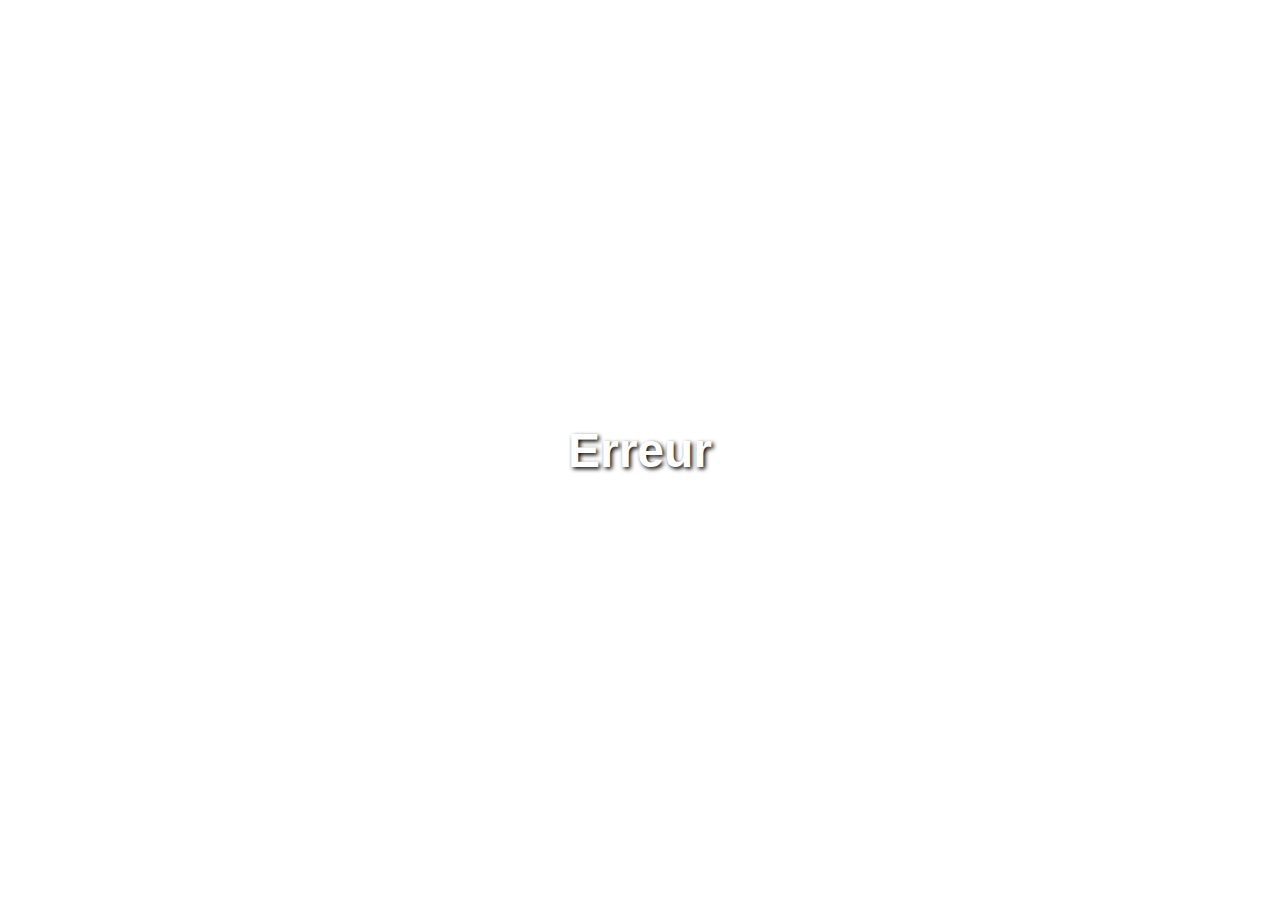
<file: overlay/sub/sub-count-widget.html>
<!DOCTYPE html>
<!-- GitViz – URL Builder & Editor
* what are you doing here ?
* are you trying to copy my code ? or looking if its ai generated ?
* if you are, you are not gonna find anything here.
* this is a custom code that i wrote for my own use.
* if you want to use it, you can, but you need to ask me for permission.
* if you are not trying to copy my code, or looking if its ai generated, then you can continue.
* i hope you enjoy my code.
* if you have any questions, feel free to ask me.
* if you have any suggestions, feel free to suggest them.
* if you have any bugs, feel free to report them.
-->
<html lang="fr">
<head>
    <meta charset="UTF-8">
    <meta name="viewport" content="width=device-width, initial-scale=1.0">
    <title>Sub Count Widget</title>
    <link rel="preconnect" href="https://fonts.googleapis.com">
    <link rel="preconnect" href="https://fonts.gstatic.com" crossorigin>
    <link href="https://fonts.googleapis.com/css2?family=Roboto:wght@400;700&family=Montserrat:wght@400;700&family=Open+Sans:wght@400;700&family=Poppins:wght@400;700&family=Inter:wght@400;700&family=Lato:wght@400;700&family=Raleway:wght@400;700&family=Oswald:wght@400;700&family=Playfair+Display:wght@400;700&family=Merriweather:wght@400;700&family=Ubuntu:wght@400;700&family=Nunito:wght@400;700&family=Source+Sans+Pro:wght@400;700&family=Crimson+Text:wght@400;700&family=Libre+Baskerville:wght@400;700&family=PT+Sans:wght@400;700&family=PT+Serif:wght@400;700&family=Dancing+Script:wght@400;700&family=Pacifico&family=Bebas+Neue&family=Anton&family=Fjalla+One&family=Righteous&family=Bangers&family=Fredoka+One:wght@400;700&family=Comfortaa:wght@400;700&family=Quicksand:wght@400;700&family=Rubik:wght@400;700&family=Work+Sans:wght@400;700&family=Space+Grotesk:wght@400;700&family=DM+Sans:wght@400;700&family=Manrope:wght@400;700&family=Sora:wght@400;700&family=Outfit:wght@400;700&family=Plus+Jakarta+Sans:wght@400;700&family=Figtree:wght@400;700&family=Geist:wght@400;700&family=JetBrains+Mono:wght@400;700&family=Fira+Code:wght@400;700&display=swap" rel="stylesheet">
    <script src="../overlay-tracker.js" defer></script>
    <style>
        * {
            margin: 0;
            padding: 0;
            box-sizing: border-box;
        }

        html, body {
            width: 100%;
            height: 100%;
            overflow: hidden;
            background: transparent;
        }

        body {
            font-family: var(--custom-font, Arial, sans-serif);
            color: #ffffff;
            display: flex;
            align-items: center;
            justify-content: center;
            padding: 20px;
        }

        #sub-count-container {
            text-align: center;
            width: 100%;
            max-width: 100%;
            box-sizing: border-box;
            transition: all 0.3s ease;
        }

        /* Overlay Style: Default (current style) */
        body.overlay-style-default #sub-count-container {
            background: transparent !important;
            border: none !important;
            padding: 0 !important;
        }

        /* Overlay Style: Card */
        body.overlay-style-card #sub-count-container {
            background: rgba(0, 0, 0, 0.6) !important;
            border: 1px solid rgba(255, 255, 255, 0.1) !important;
            border-radius: 12px !important;
            padding: 16px 20px !important;
            backdrop-filter: blur(10px) !important;
            display: inline-block !important;
            min-width: fit-content !important;
        }

        /* Overlay Style: Bubble */
        body.overlay-style-bubble #sub-count-container {
            background: linear-gradient(135deg, rgba(145, 70, 255, 0.2), rgba(54, 209, 220, 0.2)) !important;
            border: 2px solid rgba(145, 70, 255, 0.3) !important;
            border-radius: 24px !important;
            padding: 18px 24px !important;
            backdrop-filter: blur(10px) !important;
            display: inline-block !important;
            min-width: fit-content !important;
        }

        /* Overlay Style: Minimal */
        body.overlay-style-minimal #sub-count-container {
            background: rgba(255, 255, 255, 0.05) !important;
            border-left: 3px solid rgba(0, 255, 136, 0.5) !important;
            border-top: none !important;
            border-right: none !important;
            border-bottom: none !important;
            border-radius: 0 !important;
            padding: 14px 20px !important;
            display: inline-block !important;
            min-width: fit-content !important;
        }

        /* Overlay Style: Gradient */
        body.overlay-style-gradient #sub-count-container {
            background: linear-gradient(90deg, rgba(145, 70, 255, 0.15), rgba(54, 209, 220, 0.15)) !important;
            border: 1px solid rgba(145, 70, 255, 0.3) !important;
            border-radius: 16px !important;
            padding: 16px 22px !important;
            box-shadow: 0 2px 8px rgba(145, 70, 255, 0.1) !important;
            display: inline-block !important;
            min-width: fit-content !important;
        }

        /* Overlay Style: Glass */
        body.overlay-style-glass #sub-count-container {
            background: rgba(255, 255, 255, 0.08) !important;
            border: 1px solid rgba(255, 255, 255, 0.2) !important;
            border-radius: 20px !important;
            padding: 18px 24px !important;
            backdrop-filter: blur(20px) saturate(180%) !important;
            box-shadow: 0 4px 16px rgba(0, 0, 0, 0.2) !important;
            display: inline-block !important;
            min-width: fit-content !important;
        }

        .sub-count-display {
            font-size: 48px;
            font-weight: bold;
            color: #ffffff;
            text-shadow: 2px 2px 4px rgba(0, 0, 0, 1);
        }

        .sub-count-display .goal-number {
            display: inline-block;
            transition: transform 0.3s ease;
        }

        .sub-count-display .goal-number.achieved {
            animation: goalAchieved 0.6s ease;
        }

        @keyframes goalAchieved {
            0%, 100% { transform: scale(1); }
            50% { transform: scale(1.3); color: #00ff88; }
        }

        .sub-count-display .goal-text {
            display: inline-block;
            transition: opacity 0.5s ease;
        }

        .sub-count-display .goal-text.changing {
            opacity: 0;
        }

        .test-mode-indicator {
            position: absolute;
            top: 10px;
            right: 10px;
            background: rgba(255, 165, 0, 0.8);
            color: #000;
            padding: 4px 8px;
            border-radius: 4px;
            font-size: 12px;
            font-weight: bold;
        }
    </style>
</head>
<body class="overlay-style-default">
    <div id="sub-count-container">
        <div id="sub-count-display" class="sub-count-display">0/0 subgoal</div>
    </div>
    <div id="test-mode-indicator" class="test-mode-indicator" style="display: none;">MODE TEST</div>

    <script>
        class SubCountWidget {
            constructor() {
                // Parse URL parameters
                const urlParams = new URLSearchParams(window.location.search);
                this.broadcasterId = urlParams.get('broadcaster_id') || '';
                this.accessToken = urlParams.get('access_token') || '';
                this.clientId = urlParams.get('client_id') || '';
                this.channel = urlParams.get('channel') || '';
                this.font = urlParams.get('font') || 'Arial';
                this.fontSize = parseInt(urlParams.get('font_size')) || 48;
                this.fontEffect = urlParams.get('font_effect') || 'normal';
                this.overlayStyle = urlParams.get('overlay_style') || 'default';
                this.testMode = urlParams.get('test_mode') === 'true';
                this.updateInterval = parseInt(urlParams.get('update_interval')) || 30000; // 30 secondes par défaut

                // Apply font
                this.applyFont(this.font);
                this.applyStyles();
                this.applyOverlayStyle();

                // Parse multiple goals from URL
                // Format: goals=3:24 h stream,10:something else
                const goalsParam = urlParams.get('goals') || urlParams.get('goal') || '';
                this.goals = this.parseGoals(goalsParam);
                this.currentGoalIndex = 0;
                this.achievedGoals = new Set(); // Track achieved goals - once achieved, never go back

                // State
                this.currentCount = 0;
                this.socket = null;
                this.updateIntervalId = null;
                this.testIntervalId = null;

                // Elements
                this.countDisplay = document.getElementById('sub-count-display');
                this.testIndicator = document.getElementById('test-mode-indicator');

                // Show test mode indicator if enabled
                if (this.testMode) {
                    this.testIndicator.style.display = 'block';
                    console.log('🧪 Mode test activé - Simulation d\'abonnements');
                }

                // Validate required parameters
                if (!this.broadcasterId || !this.accessToken || !this.clientId) {
                    this.showError('Paramètres manquants: broadcaster_id, access_token et client_id sont requis');
                    return;
                }

                // Initial display
                this.updateDisplayText(0, false);

                // Initialize
                this.init();
            }

            parseGoals(goalsParam) {
                if (!goalsParam) return [];

                // Support old format: single number
                if (/^\d+$/.test(goalsParam.trim())) {
                    return [{ number: parseInt(goalsParam), text: 'subgoal' }];
                }

                // New format: "3:24 h stream,10:something else"
                const goals = [];
                const parts = goalsParam.split(',');

                for (const part of parts) {
                    const [numberStr, ...textParts] = part.split(':');
                    const number = parseInt(numberStr.trim());
                    const text = textParts.join(':').trim() || 'subgoal';

                    if (!isNaN(number) && number > 0) {
                        goals.push({ number, text });
                    }
                }

                // Sort by number (ascending)
                return goals.sort((a, b) => a.number - b.number);
            }

            applyFont(fontName) {
                if (!fontName) fontName = 'Arial';
                const systemFonts = ['Arial', 'Courier New', 'Georgia', 'Times New Roman', 'Verdana', 'Tahoma', 'Trebuchet MS', 'Impact', 'Comic Sans MS', 'Arial Black'];
                let fontFamily;
                if (systemFonts.includes(fontName)) {
                    fontFamily = fontName;
                } else {
                    fontFamily = `'${fontName}'`;
                }
                document.documentElement.style.setProperty('--custom-font', `${fontFamily}, sans-serif`);
                document.body.style.fontFamily = `${fontFamily}, sans-serif`;
            }

            applyStyles() {
                const root = document.documentElement;
                const countDisplay = document.getElementById('sub-count-display');

                // Apply font size
                root.style.setProperty('--font-size-main', `${this.fontSize}px`);
                if (countDisplay) {
                    countDisplay.style.fontSize = `${this.fontSize}px`;
                }

                // Apply font effect
                if (countDisplay) {
                    countDisplay.classList.remove('font-normal', 'font-hollow', 'font-border');
                    if (this.fontEffect !== 'normal') {
                        countDisplay.classList.add(`font-${this.fontEffect}`);
                    }
                }

                // Add font effect CSS if needed
                const style = document.createElement('style');
                style.id = 'dynamic-sub-styles';
                const existingStyle = document.getElementById('dynamic-sub-styles');
                if (existingStyle) {
                    existingStyle.remove();
                }

                if (this.fontEffect !== 'normal') {
                    style.textContent = `
                        .sub-count-display.font-${this.fontEffect} {
                            ${this.getFontEffectCSS(this.fontEffect)}
                        }
                    `;
                    document.head.appendChild(style);
                }
            }

            getFontEffectCSS(effect) {
                switch(effect) {
                    case 'hollow':
                        return `
                            -webkit-text-stroke: 2px;
                            -webkit-text-stroke-color: currentColor;
                            -webkit-text-fill-color: transparent;
                            color: transparent;
                        `;
                    case 'border':
                        return `
                            text-shadow:
                                -2px -2px 0 currentColor,
                                2px -2px 0 currentColor,
                                -2px 2px 0 currentColor,
                                2px 2px 0 currentColor,
                                0 -2px 0 currentColor,
                                0 2px 0 currentColor,
                                -2px 0 0 currentColor,
                                2px 0 0 currentColor;
                        `;
                    default:
                        return '';
                }
            }

            applyOverlayStyle() {
                const body = document.body;
                if (!body) {
                    console.error('❌ Body element not found');
                    return;
                }

                // Remove all overlay style classes
                body.classList.remove(
                    'overlay-style-default',
                    'overlay-style-card',
                    'overlay-style-bubble',
                    'overlay-style-minimal',
                    'overlay-style-gradient',
                    'overlay-style-glass'
                );

                // Add the selected style
                const styleClass = `overlay-style-${this.overlayStyle}`;
                body.classList.add(styleClass);

                console.log(`✅ Overlay style applied: ${styleClass}`);
                console.log(`📋 Body classes:`, body.className);

                // Verify the container exists
                const container = document.getElementById('sub-count-container');
                if (container) {
                    console.log(`✅ Container found, computed style:`, window.getComputedStyle(container).background);
                } else {
                    console.error('❌ sub-count-container not found');
                }
            }

            async init() {
                console.log('🚀 Initialisation du Sub Count Widget');
                console.log(`📊 Broadcaster ID: ${this.broadcasterId}`);
                console.log(`📺 Canal: ${this.channel || 'N/A'}`);

                // Fetch initial count
                await this.fetchSubCount();

                // Connect to Twitch chat to listen for subscription events
                if (this.channel) {
                    this.connectToTwitchChat();
                } else {
                    console.warn('⚠️ Aucun canal spécifié, impossible d\'écouter les événements d\'abonnement en temps réel');
                }

                // Set up periodic API updates
                this.updateIntervalId = setInterval(() => {
                    console.log('🔄 Mise à jour périodique du nombre d\'abonnés...');
                    this.fetchSubCount();
                }, this.updateInterval);

                // Start test mode if enabled
                if (this.testMode) {
                    this.startTestMode();
                }
            }

            async fetchSubCount() {
                try {
                    console.log('📡 Récupération du nombre d\'abonnés via l\'API...');

                    let totalSubs = 0;
                    let cursor = null;
                    let pageCount = 0;
                    const maxPages = 100; // Limite de sécurité pour éviter les boucles infinies

                    do {
                        const url = `https://api.twitch.tv/helix/subscriptions?broadcaster_id=${this.broadcasterId}${cursor ? `&after=${cursor}` : ''}`;

                        const response = await fetch(url, {
                            headers: {
                                'Authorization': `Bearer ${this.accessToken}`,
                                'Client-Id': this.clientId
                            }
                        });

                        if (!response.ok) {
                            const errorData = await response.json().catch(() => ({}));
                            console.error('❌ Erreur API:', response.status, response.statusText, errorData);

                            if (response.status === 401) {
                                this.showError('Token d\'accès invalide ou expiré');
                            } else if (response.status === 403) {
                                this.showError('Permissions insuffisantes. Scope requis: channel:read:subscriptions');
                            } else {
                                this.showError(`Erreur API: ${response.status} ${response.statusText}`);
                            }
                            return;
                        }

                        const data = await response.json();

                        // Display API response in console
                        console.log(`📡 Réponse API - Page ${pageCount + 1}:`, data);
                        console.log(`📊 Données brutes:`, JSON.stringify(data, null, 2));

                        if (data.data && data.data.length > 0) {
                            totalSubs += data.data.length;
                            console.log(`📄 Page ${pageCount + 1}: ${data.data.length} abonnés (Total: ${totalSubs})`);

                            // Log each subscriber
                            data.data.forEach((sub, index) => {
                                console.log(`  👤 Abonné ${index + 1}:`, {
                                    user_id: sub.user_id,
                                    user_name: sub.user_name,
                                    user_login: sub.user_login,
                                    tier: sub.tier,
                                    is_gift: sub.is_gift || false,
                                    gifter_id: sub.gifter_id || null,
                                    gifter_name: sub.gifter_name || null
                                });
                            });
                        }

                        cursor = data.pagination?.cursor || null;
                        pageCount++;

                        // Safety check
                        if (pageCount >= maxPages) {
                            console.warn(`⚠️ Limite de pages atteinte (${maxPages}), arrêt de la pagination`);
                            break;
                        }

                    } while (cursor);

                    console.log(`✅ Nombre total d'abonnés récupéré: ${totalSubs}`);

                    // Update count if it changed
                    if (totalSubs !== this.currentCount) {
                        const oldCount = this.currentCount;

                        // Always animate if there's a change (even from 0)
                        if (totalSubs > oldCount) {
                            await this.animateCount(oldCount, totalSubs);
                            this.checkGoalAchievement(oldCount, totalSubs);
                        } else if (totalSubs < oldCount) {
                            // Count decreased, just update without animation
                            this.currentCount = totalSubs;
                            this.updateDisplayText(totalSubs, true);
                        } else {
                            // Same count, just update display
                            this.currentCount = totalSubs;
                            this.updateDisplayText(totalSubs, true);
                        }

                        if (oldCount > 0) {
                            console.log(`📈 Mise à jour: ${oldCount} → ${totalSubs} (+${totalSubs - oldCount})`);
                        } else {
                            console.log(`📈 Initialisation: 0 → ${totalSubs}`);
                        }
                    }

                } catch (error) {
                    console.error('❌ Erreur lors de la récupération du nombre d\'abonnés:', error);
                    this.showError(`Erreur: ${error.message}`);
                }
            }

            connectToTwitchChat() {
                if (!this.channel) return;

                console.log(`🔗 Connexion au chat Twitch de ${this.channel} pour écouter les abonnements...`);

                try {
                    this.socket = new WebSocket('wss://irc-ws.chat.twitch.tv:443');

                    this.socket.onopen = () => {
                        console.log('✅ Connecté au chat Twitch');
                        // Connexion anonyme au chat IRC de Twitch
                        this.socket.send('CAP REQ :twitch.tv/tags twitch.tv/commands');
                        this.socket.send('PASS SCHMOOPIIE');
                        this.socket.send('NICK justinfan12345');
                        this.socket.send(`JOIN #${this.channel}`);
                    };

                    this.socket.onmessage = (event) => {
                        const message = event.data;

                        // Répondre aux PING pour maintenir la connexion
                        if (message.startsWith('PING')) {
                            this.socket.send('PONG :tmi.twitch.tv');
                            return;
                        }

                        // Détecter les messages d'abonnement
                        this.detectSubscriptionEvent(message);
                    };

                    this.socket.onerror = (error) => {
                        console.error('❌ Erreur de connexion au chat Twitch:', error);
                    };

                    this.socket.onclose = () => {
                        console.log('🔌 Connexion au chat Twitch fermée, tentative de reconnexion dans 5 secondes...');
                        setTimeout(() => {
                            this.connectToTwitchChat();
                        }, 5000);
                    };

                } catch (error) {
                    console.error('❌ Erreur lors de la connexion au chat:', error);
                }
            }

            async detectSubscriptionEvent(message) {
                // Patterns pour détecter les abonnements dans le chat IRC
                // Les messages d'abonnement peuvent avoir différents formats selon les tags
                const subscriptionPatterns = [
                    /subscribed/i,
                    /just subscribed/i,
                    /subscribed for/i,
                    /sub gift/i,
                    /gifted a sub/i,
                    /continuing the Gift-a-Sub/i
                ];

                // Vérifier si le message contient des patterns d'abonnement
                const isSubscription = subscriptionPatterns.some(pattern => pattern.test(message));

                if (isSubscription) {
                    console.log('🎉 Nouvel abonnement détecté dans le chat!');
                    const oldCount = this.currentCount;
                    this.currentCount++;
                    await this.animateCount(oldCount, this.currentCount);
                    this.checkGoalAchievement(oldCount, this.currentCount);
                }

                // Détecter aussi les messages avec des tags spécifiques
                // Format: @badges=subscriber/...;subscriber=1;...
                if (message.includes('subscriber=') && message.includes('USERNOTICE')) {
                    console.log('🎉 Événement d\'abonnement détecté (USERNOTICE)');
                    const oldCount = this.currentCount;
                    this.currentCount++;
                    await this.animateCount(oldCount, this.currentCount);
                    this.checkGoalAchievement(oldCount, this.currentCount);
                }
            }

            async animateCount(from, to, duration = 800) {
                return new Promise((resolve) => {
                    const steps = Math.abs(to - from);
                    if (steps === 0) {
                        resolve();
                        return;
                    }

                    // Calculate step duration - faster for more steps, but with a minimum
                    const minStepDuration = 50; // Minimum 50ms per step
                    const maxStepDuration = 200; // Maximum 200ms per step
                    const totalDuration = Math.min(duration, steps * maxStepDuration);
                    const stepDuration = Math.max(minStepDuration, totalDuration / steps);

                    let current = from;
                    const increment = to > from ? 1 : -1;

                    const interval = setInterval(() => {
                        current += increment;
                        this.updateDisplayText(current, false);

                        if ((increment > 0 && current >= to) || (increment < 0 && current <= to)) {
                            clearInterval(interval);
                            // Ensure final value is set
                            this.currentCount = to;
                            this.updateDisplayText(to, false);
                            resolve();
                        }
                    }, stepDuration);
                });
            }

            getCurrentGoal(count = null) {
                if (this.goals.length === 0) return null;

                const checkCount = count !== null ? count : this.currentCount;

                // Find the first goal that hasn't been achieved yet
                // Once a goal is achieved, we never go back to it, even if count decreases
                for (let i = 0; i < this.goals.length; i++) {
                    if (!this.achievedGoals.has(this.goals[i].number)) {
                        this.currentGoalIndex = i;
                        return this.goals[i];
                    }
                }

                // All goals achieved, show the last one
                this.currentGoalIndex = this.goals.length - 1;
                return this.goals[this.currentGoalIndex];
            }

            checkGoalAchievement(oldCount, newCount) {
                if (this.goals.length === 0) return;

                // Check all goals to see if any were just achieved
                for (const goal of this.goals) {
                    // If goal was just achieved (crossed the threshold) and not already marked
                    if (oldCount < goal.number && newCount >= goal.number && !this.achievedGoals.has(goal.number)) {
                        console.log(`🎉 Objectif atteint: ${goal.number} - ${goal.text}`);
                        this.achievedGoals.add(goal.number); // Mark as achieved permanently
                        this.animateGoalAchievement();
                        break; // Only animate once per achievement
                    }
                }
            }

            async animateGoalAchievement() {
                const goalNumberEl = this.countDisplay.querySelector('.goal-number');
                const goalTextEl = this.countDisplay.querySelector('.goal-text');

                if (goalNumberEl) {
                    goalNumberEl.classList.add('achieved');
                    setTimeout(() => {
                        goalNumberEl.classList.remove('achieved');
                    }, 600);
                }

                // Fade out current text
                if (goalTextEl) {
                    goalTextEl.classList.add('changing');

                    // Wait for fade out, then update and fade in
                    setTimeout(() => {
                        this.updateDisplayText(this.currentCount, false);
                        goalTextEl.classList.remove('changing');
                    }, 500);
                } else {
                    this.updateDisplayText(this.currentCount, false);
                }
            }

            updateDisplayText(count, checkAchievement = true) {
                const oldCount = this.currentCount;

                // Only update currentCount if we're not just displaying
                if (checkAchievement) {
                    this.currentCount = count;
                }

                if (checkAchievement && oldCount !== count) {
                    this.checkGoalAchievement(oldCount, count);
                }

                // Use the passed count for display
                const displayCount = checkAchievement ? this.currentCount : count;
                const currentGoal = this.getCurrentGoal(displayCount);

                if (currentGoal) {
                    const formattedCount = displayCount.toLocaleString('fr-FR');
                    const formattedGoal = currentGoal.number.toLocaleString('fr-FR');
                    this.countDisplay.innerHTML = `${formattedCount}/<span class="goal-number">${formattedGoal}</span> <span class="goal-text">${currentGoal.text}</span>`;
                } else {
                    const formattedCount = displayCount.toLocaleString('fr-FR');
                    this.countDisplay.textContent = formattedCount;
                }
            }

            async updateDisplay(animated = false) {
                if (animated && this.currentCount > 0) {
                    // Animate from previous count to new count
                    const previousCount = parseInt(this.countDisplay.textContent.split('/')[0].replace(/\s/g, '')) || 0;
                    await this.animateCount(previousCount, this.currentCount);
                } else {
                    this.updateDisplayText(this.currentCount, false);
                }
            }

            showError(message) {
                this.countDisplay.textContent = 'Erreur';
                console.error('❌', message);
            }

            startTestMode() {
                console.log('🧪 Démarrage du mode test - Simulation d\'abonnements toutes les 5-10 secondes');

                // Simulate first subscription after 3 seconds
                setTimeout(async () => {
                    const oldCount = this.currentCount;
                    this.currentCount++;
                    await this.animateCount(oldCount, this.currentCount);
                    this.checkGoalAchievement(oldCount, this.currentCount);
                    console.log(`🧪 [TEST] Abonnement simulé #${this.currentCount}`);
                }, 3000);

                // Then simulate subscriptions every 5-10 seconds
                this.testIntervalId = setInterval(() => {
                    const delay = 5000 + Math.random() * 5000; // 5-10 seconds
                    setTimeout(async () => {
                        const oldCount = this.currentCount;
                        this.currentCount++;
                        await this.animateCount(oldCount, this.currentCount);
                        this.checkGoalAchievement(oldCount, this.currentCount);
                        console.log(`🧪 [TEST] Abonnement simulé #${this.currentCount}`);
                    }, delay);
                }, 10000);
            }

            destroy() {
                if (this.socket) {
                    this.socket.close();
                }
                if (this.updateIntervalId) {
                    clearInterval(this.updateIntervalId);
                }
                if (this.testIntervalId) {
                    clearInterval(this.testIntervalId);
                }
            }
        }

        // Initialize widget when page loads
        let subCountWidget;
        window.addEventListener('DOMContentLoaded', () => {
            subCountWidget = new SubCountWidget();
            window.subCountWidget = subCountWidget; // Expose for debugging
        });

        // Cleanup on page unload
        window.addEventListener('beforeunload', () => {
            if (subCountWidget) {
                subCountWidget.destroy();
            }
        });
    </script>
</body>
</html>
</file>
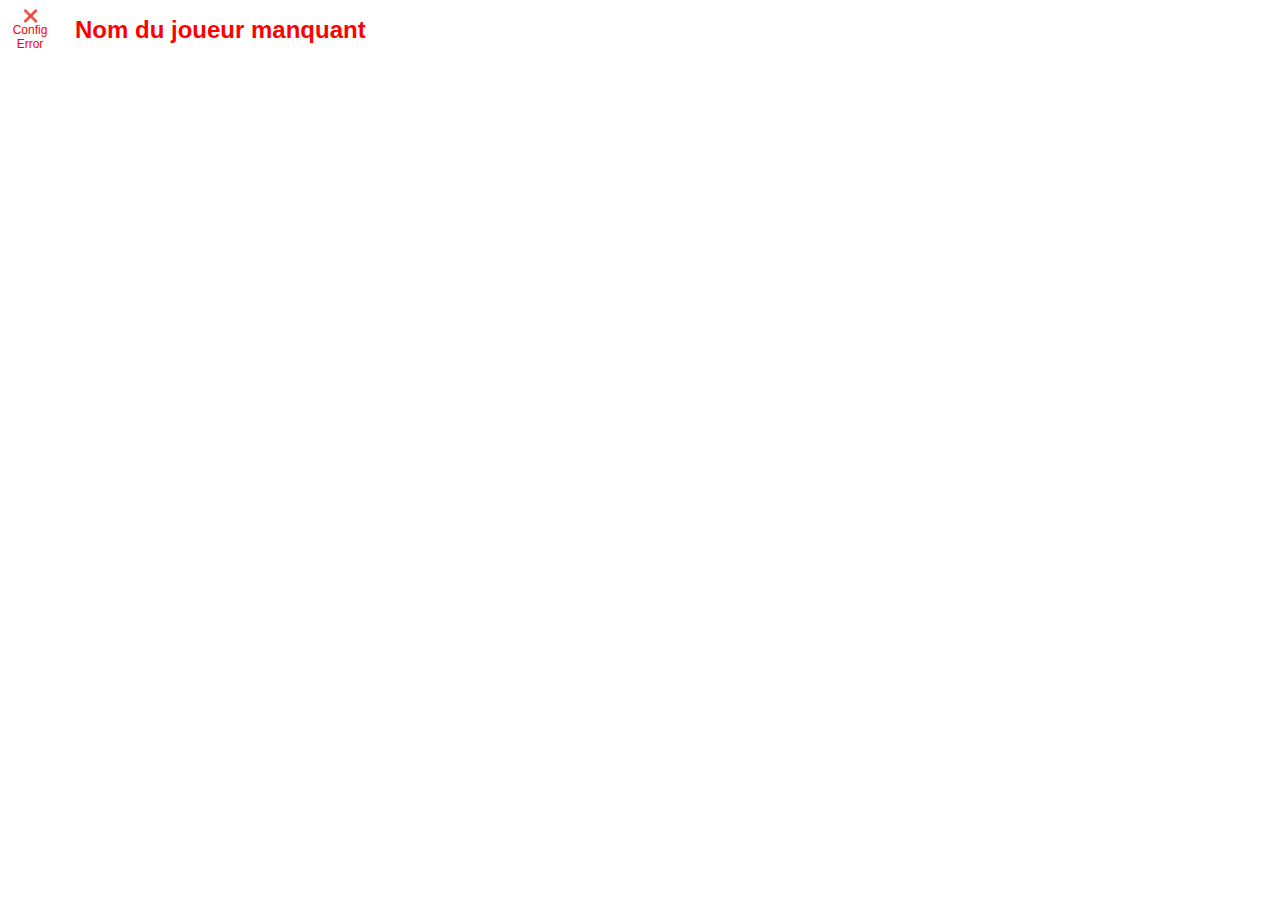
<file: overlay/lol/rank/rank-widget.html>
<!DOCTYPE html>
<!-- GitViz – URL Builder & Editor
* what are you doing here ?
* are you trying to copy my code ? or looking if its ai generated ?
* if you are, you are not gonna find anything here.
* this is a custom code that i wrote for my own use.
* if you want to use it, you can, but you need to ask me for permission.
* if you are not trying to copy my code, or looking if its ai generated, then you can continue.
* i hope you enjoy my code.
* if you have any questions, feel free to ask me.
* if you have any suggestions, feel free to suggest them.
* if you have any bugs, feel free to report them.
-->
<html lang="fr">
<head>
    <meta charset="UTF-8">
    <meta name="viewport" content="width=device-width, initial-scale=1.0">
    <title>LoL Rank Widget</title>
    <!-- Google Fonts for custom font selection -->
    <link rel="preconnect" href="https://fonts.googleapis.com">
    <link rel="preconnect" href="https://fonts.gstatic.com" crossorigin>
    <link href="https://fonts.googleapis.com/css2?family=Roboto:wght@400;700&family=Montserrat:wght@400;700&family=Open+Sans:wght@400;700&family=Poppins:wght@400;700&family=Inter:wght@400;700&family=Lato:wght@400;700&family=Raleway:wght@400;700&family=Oswald:wght@400;700&family=Playfair+Display:wght@400;700&family=Merriweather:wght@400;700&family=Ubuntu:wght@400;700&family=Nunito:wght@400;700&family=Source+Sans+Pro:wght@400;700&family=Crimson+Text:wght@400;700&family=Libre+Baskerville:wght@400;700&family=PT+Sans:wght@400;700&family=PT+Serif:wght@400;700&family=Dancing+Script:wght@400;700&family=Pacifico&family=Bebas+Neue&family=Anton&family=Fjalla+One&family=Righteous&family=Bangers&family=Fredoka+One:wght@400;700&family=Comfortaa:wght@400;700&family=Quicksand:wght@400;700&family=Rubik:wght@400;700&family=Work+Sans:wght@400;700&family=Space+Grotesk:wght@400;700&family=DM+Sans:wght@400;700&family=Manrope:wght@400;700&family=Sora:wght@400;700&family=Outfit:wght@400;700&family=Plus+Jakarta+Sans:wght@400;700&family=Figtree:wght@400;700&family=Geist:wght@400;700&family=JetBrains+Mono:wght@400;700&family=Fira+Code:wght@400;700&display=swap" rel="stylesheet">
        <!--
        ========================================
        PARAMÈTRES URL DISPONIBLES
        ========================================

        🎮 CONFIGURATION DU JOUEUR:
        ?name=SummonerName

        🌐 CONFIGURATION RÉGION:
        ?region=euw1 (euw1, eun1, na1, kr, etc.)

        ⏰ INTERVALLE DE MISE À JOUR:
        ?update_interval=60000 (en millisecondes, défaut: 60000)

        📺 CONFIGURATION TWITCH:
        ?channel=nom_canal&nick=nom_utilisateur&pass=mot_de_passe

        👮 CONFIGURATION DES PERMISSIONS:
        ?moderators=user1,user2,user3&vips=user1,user2&blacklist=user1,user2

        🎨 STYLE:
        ?font=Arial&font_size=24&font_effect=normal&rank_image_size=60&overlay_style=default

        📝 EXEMPLE COMPLET:
        ?name=SummonerName&region=euw1&update_interval=60000

        ========================================
        COMMANDES DE CHAT DISPONIBLES
        ========================================

        🎮 !showrank    - Affiche le widget de rang (Modérateurs + VIPs uniquement)
        🙈 !hiderank    - Masque le widget de rang (Modérateurs + VIPs uniquement)
        🔄 !refreshrank - Recharge la page (Modérateurs + VIPs uniquement)
        🔄 !rankreload  - Recharge la page (Modérateurs + VIPs uniquement)

        ========================================
        -->
    <style>
        /* Fonts are loaded via Google Fonts in the head */

        * {
            margin: 0;
            padding: 0;
            box-sizing: border-box;
        }

        body {
            font-family: var(--custom-font, 'Arial', sans-serif);
            background: transparent;
            color: #ffffff;
            overflow: hidden;
        }

        .rank-container {
            display: flex;
            align-items: center;
            gap: 15px;
        }

        /* Overlay Style: Default (current style) */
        .overlay-style-default .rank-container {
            background: transparent;
            border: none;
            padding: 0;
        }

        /* Overlay Style: Card */
        .overlay-style-card .rank-container {
            background: rgba(0, 0, 0, 0.6);
            border: 1px solid rgba(255, 255, 255, 0.1);
            border-radius: 12px;
            padding: 12px 16px;
            backdrop-filter: blur(10px);
        }

        /* Overlay Style: Bubble */
        .overlay-style-bubble .rank-container {
            background: linear-gradient(135deg, rgba(145, 70, 255, 0.2), rgba(54, 209, 220, 0.2));
            border: 2px solid rgba(145, 70, 255, 0.3);
            border-radius: 24px;
            padding: 14px 20px;
            backdrop-filter: blur(10px);
        }

        /* Overlay Style: Minimal */
        .overlay-style-minimal .rank-container {
            background: rgba(255, 255, 255, 0.05);
            border-left: 3px solid rgba(0, 255, 136, 0.5);
            border-radius: 0;
            padding: 10px 16px;
        }

        /* Overlay Style: Gradient */
        .overlay-style-gradient .rank-container {
            background: linear-gradient(90deg, rgba(145, 70, 255, 0.15), rgba(54, 209, 220, 0.15));
            border: 1px solid rgba(145, 70, 255, 0.3);
            border-radius: 16px;
            padding: 12px 18px;
            box-shadow: 0 2px 8px rgba(145, 70, 255, 0.1);
        }

        /* Overlay Style: Glass */
        .overlay-style-glass .rank-container {
            background: rgba(255, 255, 255, 0.08);
            border: 1px solid rgba(255, 255, 255, 0.2);
            border-radius: 20px;
            padding: 14px 20px;
            backdrop-filter: blur(20px) saturate(180%);
            box-shadow: 0 4px 16px rgba(0, 0, 0, 0.2);
        }

        .rank-icon {
            width: var(--rank-image-size, 60px);
            height: var(--rank-image-size, 60px);
            display: flex;
            align-items: center;
            justify-content: center;
        }

        .rank-icon img {
            width: var(--rank-image-size, 60px);
            height: var(--rank-image-size, 60px);
            object-fit: contain;
        }

        .rank-info {
            display: flex;
            align-items: center;
            gap: 10px;
        }

        .lp-display {
            font-size: var(--font-size-main, 24px);
            font-weight: bold;
            color: #ffffff;
            position: relative;
        }

        .lp-change {
            position: absolute;
            left: -80px;
            top: 0;
            font-size: var(--font-size-change, 20px);
            font-weight: bold;
            opacity: 0;
            transform: translateY(0);
            animation: slideAndFade 2s ease-out forwards;
            pointer-events: none;
        }

        .lp-change.positive {
            color: #00ff00;
        }

        .lp-change.negative {
            color: #ff0000;
        }

        @keyframes slideAndFade {
            0% {
                opacity: 1;
                transform: translateY(0);
            }
            50% {
                opacity: 1;
                transform: translateY(-10px);
            }
            100% {
                opacity: 0;
                transform: translateY(-20px);
            }
        }

        .loading {
            font-size: var(--font-size-position, 16px);
        }

        /* Font effects */
        .font-hollow {
            -webkit-text-stroke: 2px;
            -webkit-text-stroke-color: currentColor;
            -webkit-text-fill-color: transparent;
            color: transparent;
        }

        .font-border {
            text-shadow:
                -2px -2px 0 currentColor,
                2px -2px 0 currentColor,
                -2px 2px 0 currentColor,
                2px 2px 0 currentColor,
                0 -2px 0 currentColor,
                0 2px 0 currentColor,
                -2px 0 0 currentColor,
                2px 0 0 currentColor;
        }

        .error {
            color: #ff0000;
        }

        /* Command feedback styles */
        .command-feedback {
            position: fixed;
            top: 20px;
            right: 20px;
            padding: 10px 20px;
            border-radius: 5px;
            color: white;
            font-weight: bold;
            z-index: 1000;
            opacity: 0;
            transform: translateX(100%);
            transition: all 0.3s ease;
        }

        .command-feedback.show {
            opacity: 1;
            transform: translateX(0);
        }

        .command-feedback.success {
            background-color: #00ff00;
            color: #000;
        }

        .command-feedback.error {
            background-color: #ff0000;
        }

        /* Overlay visibility control */
        body.hidden {
            display: none !important;
        }
    </style>
</head>
<body class="overlay-style-default">
    <div class="rank-container" id="rankContainer">
        <div class="rank-icon" id="rankIcon">
            <!-- Will be populated dynamically -->
        </div>
        <div class="rank-info">
            <div class="lp-display" id="lpDisplay">-- LP</div>
        </div>
    </div>

    <!-- Command feedback element -->
    <div class="command-feedback" id="commandFeedback"></div>

    <script>
        class LoLRankWidget {
            constructor() {
                // Get all customizable values from URL parameters
                const urlParams = new URLSearchParams(window.location.search);

                // Player info
                this.playerName = urlParams.get('name') || 'username';
                this.playerTag = urlParams.get('tag') || 'tags';

                // Region configuration
                this.region = urlParams.get('region') || 'euw1';

                // Cloudflare worker proxy URL
                this.proxyUrl = 'https://overlay-api-proxy.jaysonpasquier-contact.workers.dev/';

                // Font configuration
                const fontParam = urlParams.get('font') || 'Arial';
                this.applyFont(fontParam);

                // Style configuration
                this.fontSize = parseInt(urlParams.get('font_size')) || 24;
                this.fontEffect = urlParams.get('font_effect') || 'normal';
                this.rankImageSize = parseInt(urlParams.get('rank_image_size')) || 60;
                this.overlayStyle = urlParams.get('overlay_style') || 'default';

                // Apply styles immediately
                this.applyStyles();
                this.applyOverlayStyle();

                // Update interval (in milliseconds)
                this.updateInterval = parseInt(urlParams.get('update_interval')) || 60000; // 1 minute default

                // Twitch chat configuration
                this.twitchChannel = urlParams.get('channel') || 'twitch_channel';
                this.twitchNick = urlParams.get('nick') || 'justinfan12345';
                this.twitchPass = urlParams.get('pass') || 'SCHMOOPIIE';

                // Role-based access control system
                this.moderators = this.parseUserList(urlParams.get('moderators'));
                this.vips = this.parseUserList(urlParams.get('vips'));
                this.blacklist = this.parseUserList(urlParams.get('blacklist'));

                // Default user lists if none provided
                if (this.moderators.length === 0) {
                    this.moderators = ['sc0rpio74890']; // Default moderator
                }
                if (this.vips.length === 0) {
                    this.vips = ['sc0rpio74890']; // Default VIP
                }
                if (this.blacklist.length === 0) {
                    this.blacklist = ['banned_user1', 'banned_user2']; // Default blacklist
                }

                // Overlay visibility state
                this.isOverlayVisible = true;

                // Current rank data
                this.currentRankData = {
                    tier: 'UNRANKED',
                    rank: '',
                    lp: 0,
                    wins: 0,
                    losses: 0
                };

                // Store previous values for comparison
                this.previousLP = 0;
                this.lastChange = null;
                this.isAnimating = false;

                // Mapping des rangs LoL avec les images locales
                // Format: tier-rank (e.g., "IRON-I", "DIAMOND-II")
                this.rankImages = {
                    'IRON-I': 'images/Iron.png',
                    'IRON-II': 'images/Iron.png',
                    'IRON-III': 'images/Iron.png',
                    'IRON-IV': 'images/Iron.png',
                    'BRONZE-I': 'images/Bronze.png',
                    'BRONZE-II': 'images/Bronze.png',
                    'BRONZE-III': 'images/Bronze.png',
                    'BRONZE-IV': 'images/Bronze.png',
                    'SILVER-I': 'images/Silver.png',
                    'SILVER-II': 'images/Silver.png',
                    'SILVER-III': 'images/Silver.png',
                    'SILVER-IV': 'images/Silver.png',
                    'GOLD-I': 'images/Gold.png',
                    'GOLD-II': 'images/Gold.png',
                    'GOLD-III': 'images/Gold.png',
                    'GOLD-IV': 'images/Gold.png',
                    'PLATINUM-I': 'images/Platinum.png',
                    'PLATINUM-II': 'images/Platinum.png',
                    'PLATINUM-III': 'images/Platinum.png',
                    'PLATINUM-IV': 'images/Platinum.png',
                    'EMERALD-I': 'images/Emerald.png',
                    'EMERALD-II': 'images/Emerald.png',
                    'EMERALD-III': 'images/Emerald.png',
                    'EMERALD-IV': 'images/Emerald.png',
                    'DIAMOND-I': 'images/Diamond.png',
                    'DIAMOND-II': 'images/Diamond.png',
                    'DIAMOND-III': 'images/Diamond.png',
                    'DIAMOND-IV': 'images/Diamond.png',
                    'MASTER': 'images/Master.png',
                    'GRANDMASTER': 'images/Grandmaster.png',
                    'CHALLENGER': 'images/Challenger.png',
                    'UNRANKED': 'images/Unrated.png'
                };

                // Log configuration
                this.logConfiguration();

                // Set up URL change detection
                this.setupURLChangeDetection();

                this.init();
            }

            // Helper method to parse comma-separated user lists from URL parameters
            parseUserList(paramValue) {
                if (!paramValue) return [];
                return paramValue.split(',').map(user => user.trim().toLowerCase()).filter(user => user.length > 0);
            }

            // Log current configuration for debugging
            logConfiguration() {
                console.log('🔧 Configuration du widget LoL:');
                console.log(`   👤 Joueur: ${this.playerName}#${this.playerTag}`);
                console.log(`   🌐 Région: ${this.region}`);
                console.log(`   ⏰ Mise à jour: ${this.updateInterval}ms`);
                console.log(`   📺 Canal Twitch: #${this.twitchChannel}`);
                console.log(`   👮 Modérateurs: ${this.moderators.join(', ')}`);
                console.log(`   👑 VIPs: ${this.vips.join(', ')}`);
                console.log(`   🚫 Blacklist: ${this.blacklist.join(', ')}`);

                if (this.validateConfiguration()) {
                    console.log('✅ Configuration valide, affichage des données...');
                } else {
                    console.log('❌ Configuration invalide, vérifiez les paramètres URL');
                }
            }

            // Clear old cached data for different players
            clearOldCachedData() {
                console.log('🧹 Nettoyage des anciennes données en cache...');

                const keys = Object.keys(localStorage);
                const currentPlayerKey = `lol-rank-data-${this.playerName}-${this.playerTag}-${this.region}`;

                keys.forEach(key => {
                    if (key.startsWith('lol-rank-data-') && key !== currentPlayerKey) {
                        console.log(`🗑️ Suppression des anciennes données de rang: ${key}`);
                        localStorage.removeItem(key);
                    }
                });

                console.log('✅ Nettoyage des anciennes données terminé');
            }

            // Validate configuration before making API calls
            validateConfiguration() {
                console.log('🔍 Validation de la configuration...');

                if (!this.playerName || this.playerName === 'username') {
                    console.error('❌ Nom du joueur manquant');
                    this.showConfigurationError('Nom du joueur manquant');
                    return false;
                }

                if (!this.playerTag || this.playerTag === 'tags') {
                    console.error('❌ Tag du joueur manquant');
                    this.showConfigurationError('Tag du joueur manquant');
                    return false;
                }

                if (!this.region) {
                    console.error('❌ Région manquante');
                    this.showConfigurationError('Région manquante');
                    return false;
                }

                console.log('✅ Configuration validée');
                this.resetDisplayStyle();
                return true;
            }

            // Show configuration error message
            showConfigurationError(message) {
                console.error('❌ Erreur de configuration:', message);

                const rankIcon = document.getElementById('rankIcon');
                const lpDisplay = document.getElementById('lpDisplay');

                rankIcon.innerHTML = '<div style="color: #ff0000; font-size: 12px; text-align: center;">❌<br>Config<br>Error</div>';

                lpDisplay.textContent = message;
                lpDisplay.style.color = '#ff0000';
            }

            // Reset display style after successful configuration
            resetDisplayStyle() {
                const lpDisplay = document.getElementById('lpDisplay');
                if (lpDisplay) {
                    lpDisplay.style.color = '#ffffff';
                }
            }

            // Apply styles (font size, font effect, rank image size)
            applyStyles() {
                const root = document.documentElement;

                root.style.setProperty('--font-size-main', `${this.fontSize}px`);
                root.style.setProperty('--font-size-change', `${Math.max(8, this.fontSize - 4)}px`);

                const lpDisplay = document.getElementById('lpDisplay');

                if (lpDisplay) {
                    lpDisplay.classList.remove('font-normal', 'font-hollow', 'font-border');
                    lpDisplay.classList.add(`font-${this.fontEffect}`);
                }

                root.style.setProperty('--rank-image-size', `${this.rankImageSize}px`);
                const rankIcon = document.getElementById('rankIcon');
                if (rankIcon) {
                    rankIcon.style.width = `${this.rankImageSize}px`;
                    rankIcon.style.height = `${this.rankImageSize}px`;
                    const rankImage = rankIcon.querySelector('img');
                    if (rankImage) {
                        rankImage.style.width = `${this.rankImageSize}px`;
                        rankImage.style.height = `${this.rankImageSize}px`;
                    }
                }
            }

            applyOverlayStyle() {
                const container = document.getElementById('rankContainer');
                if (!container) return;

                const parent = container.parentElement || document.body;

                parent.classList.remove(
                    'overlay-style-default',
                    'overlay-style-card',
                    'overlay-style-bubble',
                    'overlay-style-minimal',
                    'overlay-style-gradient',
                    'overlay-style-glass'
                );

                parent.classList.add(`overlay-style-${this.overlayStyle}`);
            }

            // Apply font from parameter
            applyFont(fontName) {
                if (!fontName) fontName = 'Arial';

                const systemFonts = ['Arial', 'Courier New', 'Georgia', 'Times New Roman', 'Verdana', 'Tahoma', 'Trebuchet MS', 'Impact', 'Comic Sans MS', 'Arial Black'];

                let fontFamily;
                if (systemFonts.includes(fontName)) {
                    fontFamily = fontName;
                } else {
                    fontFamily = `'${fontName}'`;
                }

                document.documentElement.style.setProperty('--custom-font', `${fontFamily}, sans-serif`);
                document.body.style.fontFamily = `${fontFamily}, sans-serif`;

                console.log(`🔤 Police appliquée: ${fontName} (${fontFamily})`);
            }

            // Set up URL change detection for dynamic configuration updates
            setupURLChangeDetection() {
                console.log('🔍 Configuration de la détection des changements d\'URL...');

                let currentURL = window.location.href;

                setInterval(() => {
                    if (window.location.href !== currentURL) {
                        console.log('🔄 Changement d\'URL détecté, rechargement de la configuration...');
                        currentURL = window.location.href;
                        this.reloadConfiguration();
                    }
                }, 1000);

                console.log('✅ Détection des changements d\'URL configurée');
            }

            // Method to reload configuration from URL parameters
            reloadConfiguration() {
                console.log('🔄 Rechargement de la configuration depuis les paramètres URL...');

                const urlParams = new URLSearchParams(window.location.search);

                const oldPlayerName = this.playerName;
                const oldPlayerTag = this.playerTag;

                this.playerName = urlParams.get('name') || this.playerName;
                this.playerTag = urlParams.get('tag') || this.playerTag;
                this.region = urlParams.get('region') || this.region;

                const newInterval = urlParams.get('update_interval');
                if (newInterval) {
                    this.updateInterval = parseInt(newInterval) || this.updateInterval;
                }

                const newFont = urlParams.get('font') || 'Arial';
                this.applyFont(newFont);

                const newFontSize = urlParams.get('font_size');
                if (newFontSize) {
                    this.fontSize = parseInt(newFontSize) || this.fontSize;
                }
                const newFontEffect = urlParams.get('font_effect');
                if (newFontEffect) {
                    this.fontEffect = newFontEffect;
                }
                const newRankImageSize = urlParams.get('rank_image_size');
                if (newRankImageSize) {
                    this.rankImageSize = parseInt(newRankImageSize) || this.rankImageSize;
                }
                const newOverlayStyle = urlParams.get('overlay_style');
                if (newOverlayStyle) {
                    this.overlayStyle = newOverlayStyle;
                }

                this.applyStyles();
                this.applyOverlayStyle();

                this.twitchChannel = urlParams.get('channel') || this.twitchChannel;
                this.twitchNick = urlParams.get('nick') || this.twitchNick;
                this.twitchPass = urlParams.get('pass') || this.twitchPass;

                const newModerators = this.parseUserList(urlParams.get('moderators'));
                const newVips = this.parseUserList(urlParams.get('vips'));
                const newBlacklist = this.parseUserList(urlParams.get('blacklist'));

                if (newModerators.length > 0) this.moderators = newModerators;
                if (newVips.length > 0) this.vips = newVips;
                if (newBlacklist.length > 0) this.blacklist = newBlacklist;

                this.logConfiguration();

                if (oldPlayerName !== this.playerName || oldPlayerTag !== this.playerTag) {
                    console.log('🔄 Joueur changé, forçage de la mise à jour des données...');
                    this.forceRefreshData();
                }

                console.log('✅ Configuration rechargée avec succès!');
            }

            // Check if user has permission to use commands
            hasPermission(username, userTags) {
                if (this.blacklist.includes(username.toLowerCase())) {
                    console.log(`🚫 Utilisateur ${username} est dans la blacklist`);
                    return false;
                }

                if (this.moderators.includes(username.toLowerCase())) {
                    console.log(`✅ ${username} est modérateur`);
                    return true;
                }

                if (this.vips.includes(username.toLowerCase())) {
                    console.log(`✅ ${username} est VIP`);
                    return true;
                }

                if (userTags) {
                    if (userTags.includes('moderator=1') || userTags.includes('vip=1')) {
                        console.log(`✅ ${username} a les permissions via tags Twitch`);
                        return true;
                    }
                }

                console.log(`❌ ${username} n'a pas les permissions`);
                return false;
            }

            // Show the overlay
            showOverlay() {
                if (!this.isOverlayVisible) {
                    this.isOverlayVisible = true;
                    document.body.classList.remove('hidden');
                    console.log('👁️ Overlay affiché via commande');
                }
            }

            // Hide the overlay
            hideOverlay() {
                if (this.isOverlayVisible) {
                    this.isOverlayVisible = false;
                    document.body.classList.add('hidden');
                    console.log('🙈 Overlay masqué via commande');
                }
            }

            // Show command feedback
            showCommandFeedback(message, type = 'success') {
                const feedback = document.getElementById('commandFeedback');
                feedback.textContent = message;
                feedback.className = `command-feedback ${type}`;

                setTimeout(() => {
                    feedback.classList.add('show');
                }, 100);

                setTimeout(() => {
                    feedback.classList.remove('show');
                }, 3000);
            }

            // Parse and handle chat commands
            parseChatCommand(username, message, userTags) {
                const command = message.trim().toLowerCase();

                if (command === '!showrank') {
                    if (this.hasPermission(username, userTags)) {
                        console.log(`🎮 Commande !showrank reçue de ${username}`);
                        this.showOverlay();
                    } else {
                        console.log(`❌ ${username} a tenté d'utiliser !showrank sans permission`);
                    }
                    return;
                }

                if (command === '!hiderank') {
                    if (this.hasPermission(username, userTags)) {
                        console.log(`🎮 Commande !hiderank reçue de ${username}`);
                        this.hideOverlay();
                    } else {
                        console.log(`❌ ${username} a tenté d'utiliser !hiderank sans permission`);
                    }
                    return;
                }

                if (command === '!refreshrank' || command === '!rankreload') {
                    if (this.hasPermission(username, userTags)) {
                        console.log(`🔄 Commande ${command} reçue de ${username} - Rechargement forcé de la page...`);
                        window.location.reload();
                    } else {
                        console.log(`❌ ${username} a tenté d'utiliser ${command} sans permission`);
                    }
                    return;
                }

                if (command.startsWith('!')) {
                    console.log(`❓ Commande inconnue reçue de ${username}: ${command}`);
                }
            }

            async init() {
                console.log('🎮 Initialisation du widget LoL Rank...');
                console.log(`👤 Joueur: ${this.playerName}#${this.playerTag}`);

                this.clearOldCachedData();

                await this.loadRankData();

                this.displayCurrentRank();

                console.log('🧪 Test de l\'API en cours...');
                await this.fetchRealRankData();

                this.connectToTwitchChat();

                setInterval(async () => {
                    console.log('🔄 Mise à jour automatique via l\'API...');
                    await this.fetchRealRankData();
                }, this.updateInterval);

                setInterval(() => {
                    if (!this.isAnimating) {
                        this.displayCurrentRank();
                    }
                }, 30000);
            }

            async loadRankData() {
                try {
                    const savedData = localStorage.getItem(`lol-rank-data-${this.playerName}-${this.playerTag}-${this.region}`);
                    if (savedData) {
                        const loadedData = JSON.parse(savedData);
                        this.currentRankData = {
                            tier: loadedData.tier,
                            rank: loadedData.rank,
                            lp: loadedData.lp,
                            wins: loadedData.wins,
                            losses: loadedData.losses
                        };
                        this.previousLP = loadedData.lp;
                        this.lastChange = loadedData.lastChange || null;
                        console.log('✅ Données de rang chargées depuis localStorage:', this.currentRankData);
                        return true;
                    } else {
                        console.log('📄 Aucune donnée sauvegardée trouvée');
                        this.previousLP = this.currentRankData.lp;
                        return false;
                    }
                } catch (error) {
                    console.log('📄 Impossible de charger les données sauvegardées');
                    this.previousLP = this.currentRankData.lp;
                    return false;
                }
            }

            async saveRankData() {
                try {
                    const dataToSave = {
                        tier: this.currentRankData.tier,
                        rank: this.currentRankData.rank,
                        lp: this.currentRankData.lp,
                        wins: this.currentRankData.wins,
                        losses: this.currentRankData.losses,
                        lastChange: this.lastChange,
                        lastUpdated: new Date().toISOString()
                    };

                    localStorage.setItem(`lol-rank-data-${this.playerName}-${this.playerTag}-${this.region}`, JSON.stringify(dataToSave));

                    console.log('💾 Données de rang sauvegardées dans localStorage:', dataToSave);
                } catch (error) {
                    console.error('❌ Erreur lors de la sauvegarde:', error);
                }
            }

            connectToTwitchChat() {
                console.log('🔗 Connexion au chat Twitch pour écouter les commandes...');

                const socket = new WebSocket('wss://irc-ws.chat.twitch.tv:443');

                socket.onopen = () => {
                    console.log('✅ Connecté au chat Twitch');
                    socket.send('CAP REQ :twitch.tv/tags twitch.tv/commands');
                    socket.send(`PASS ${this.twitchPass}`);
                    socket.send(`NICK ${this.twitchNick}`);
                    socket.send(`JOIN #${this.twitchChannel}`);
                };

                socket.onmessage = (event) => {
                    const message = event.data;

                    if (message.startsWith('PING')) {
                        socket.send('PONG :tmi.twitch.tv');
                        return;
                    }

                    this.parseChatMessage(message);
                };

                socket.onerror = (error) => {
                    console.error('❌ Erreur de connexion au chat Twitch:', error);
                };

                socket.onclose = () => {
                    console.log('🔌 Connexion au chat Twitch fermée');
                    setTimeout(() => {
                        console.log('🔄 Tentative de reconnexion...');
                        this.connectToTwitchChat();
                    }, 10000);
                };
            }

            parseChatMessage(rawMessage) {
                try {
                    if (!rawMessage.includes(`PRIVMSG #${this.twitchChannel} :`)) {
                        return;
                    }

                    const tagsMatch = rawMessage.match(/@([^ ]+) /);
                    let userTags = '';
                    if (tagsMatch) {
                        userTags = tagsMatch[1];
                    }

                    const userMatch = rawMessage.match(/:([^!]+)!/);
                    if (!userMatch) return;
                    const username = userMatch[1].toLowerCase();

                    const messageMatch = rawMessage.match(new RegExp(`PRIVMSG #${this.twitchChannel} :(.+)`));
                    if (!messageMatch) return;
                    const messageContent = messageMatch[1].trim();

                    console.log(`💬 Message de ${username}: ${messageContent}`);

                    if (messageContent.startsWith('!')) {
                        this.parseChatCommand(username, messageContent, userTags);
                    }

                } catch (error) {
                    console.error('❌ Erreur lors du parsing du message:', error);
                }
            }

            displayCurrentRank() {
                const lpDisplay = document.getElementById('lpDisplay');
                const rankIcon = document.getElementById('rankIcon');

                const data = this.currentRankData;

                if (data.tier === 'UNRANKED' || !data.tier) {
                    rankIcon.innerHTML = `<img src="images/Unrated.png" alt="Unranked" style="width: ${this.rankImageSize}px; height: ${this.rankImageSize}px;">`;
                    lpDisplay.textContent = 'Unranked';
                    lpDisplay.style.display = 'block';
                    console.log(`✅ Affichage mis à jour: Unranked`);
                    return;
                }

                lpDisplay.style.display = 'block';

                const rankKey = data.rank ? `${data.tier}-${data.rank}` : data.tier;
                const rankImagePath = this.rankImages[rankKey] || this.rankImages[data.tier] || 'images/Unrated.png';

                const currentImage = rankIcon.querySelector('img');
                const currentImageSrc = currentImage ? currentImage.src : '';
                const newImageName = rankImagePath.split('/').pop();
                if (!currentImage || !currentImageSrc.includes(newImageName)) {
                    rankIcon.innerHTML = `<img src="${rankImagePath}" alt="${data.tier} ${data.rank}" style="width: ${this.rankImageSize}px; height: ${this.rankImageSize}px;">`;
                    console.log(`🖼️ Image de rang chargée: ${rankImagePath}`);
                } else {
                    currentImage.style.width = `${this.rankImageSize}px`;
                    currentImage.style.height = `${this.rankImageSize}px`;
                }

                if (!this.isAnimating) {
                    const currentLPText = lpDisplay.textContent.trim();
                    const newLPText = `${data.lp} LP`;
                    if (currentLPText !== newLPText) {
                        lpDisplay.textContent = newLPText;
                    }
                }

                console.log(`✅ Affichage mis à jour: ${data.tier} ${data.rank} - ${data.lp} LP`);
            }

            async animateLPChange(oldLP, newLP, changeValue = null) {
                if (this.isAnimating) return;
                this.isAnimating = true;

                const lpDisplay = document.getElementById('lpDisplay');

                if (changeValue !== null && changeValue !== this.lastChange) {
                    this.showChangeIndicator(changeValue);
                    this.lastChange = changeValue;
                }

                const difference = newLP - oldLP;
                const steps = Math.min(Math.abs(difference), 50);
                const stepSize = difference / steps;
                const stepDelay = 30;

                for (let i = 0; i <= steps; i++) {
                    const currentLP = Math.round(oldLP + (stepSize * i));
                    lpDisplay.textContent = `${currentLP} LP`;

                    if (i < steps) {
                        await new Promise(resolve => setTimeout(resolve, stepDelay));
                    }
                }

                this.isAnimating = false;
            }

            showChangeIndicator(changeValue) {
                const lpDisplay = document.getElementById('lpDisplay');

                const existingIndicator = lpDisplay.querySelector('.lp-change');
                if (existingIndicator) {
                    existingIndicator.remove();
                }

                const changeElement = document.createElement('div');
                changeElement.className = `lp-change ${changeValue > 0 ? 'positive' : 'negative'}`;
                changeElement.textContent = changeValue > 0 ? `+${changeValue}` : `${changeValue}`;

                lpDisplay.appendChild(changeElement);

                setTimeout(() => {
                    if (changeElement.parentNode) {
                        changeElement.remove();
                    }
                }, 2000);
            }

            displayError(message) {
                const rankIcon = document.getElementById('rankIcon');
                const lpDisplay = document.getElementById('lpDisplay');

                console.error('❌ Erreur:', message);
            }

            async forceRefreshData() {
                console.log('🔄 Forçage de la mise à jour des données pour', this.playerName, this.playerTag);
                try {
                    await this.fetchRealRankData();
                    console.log('✅ Données forcément mises à jour pour', this.playerName, this.playerTag);
                } catch (error) {
                    console.error('❌ Erreur lors du forçage de la mise à jour:', error);
                }
            }

            // Fetch rank data from LoL API via Cloudflare worker
            async fetchRealRankData() {
                try {
                    console.log('🚀 Début de fetchRealRankData...');
                    console.log('👤 Joueur:', this.playerName, '/', this.playerTag);
                    console.log('🌐 Région:', this.region);

                    if (!this.validateConfiguration()) {
                        throw new Error('Configuration invalide');
                    }

                    // Step 1: Get account by Riot ID (gameName + tagLine)
                    // The account API uses routing regions (americas, europe, asia)
                    const accountRegionMap = {
                        'euw1': 'europe', 'eun1': 'europe',
                        'na1': 'americas', 'la1': 'americas', 'la2': 'americas', 'br1': 'americas',
                        'kr': 'asia', 'jp1': 'asia', 'ru': 'europe', 'tr1': 'europe',
                        'oc1': 'asia', 'ph2': 'asia', 'sg2': 'asia', 'th2': 'asia', 'tw2': 'asia', 'vn2': 'asia'
                    };
                    const routingRegion = accountRegionMap[this.region] || 'europe';

                    // Get PUUID from Riot Account API
                    // Note: The endpoint should be 'account/v1/...' - the worker will add 'riot/' prefix automatically
                    const accountEndpoint = `account/v1/accounts/by-riot-id/${encodeURIComponent(this.playerName)}/${encodeURIComponent(this.playerTag)}`;
                    const accountUrl = `${this.proxyUrl}?endpoint=${accountEndpoint}&region=${this.region}`;
                    console.log('🌐 URL API Account:', accountUrl);

                    const accountResponse = await fetch(accountUrl);
                    console.log('📋 Statut de la réponse Account:', accountResponse.status, accountResponse.statusText);

                    if (!accountResponse.ok) {
                        if (accountResponse.status === 404) {
                            throw new Error('Joueur introuvable');
                        }
                        throw new Error(`Erreur HTTP: ${accountResponse.status} - ${accountResponse.statusText}`);
                    }

                    const accountData = await accountResponse.json();
                    console.log('📄 Données du compte:', accountData);

                    if (!accountData || !accountData.puuid) {
                        throw new Error('Données du compte invalides');
                    }

                    const puuid = accountData.puuid;

                    // Step 2: Get summoner by PUUID
                    const summonerEndpoint = `summoner/v4/summoners/by-puuid/${puuid}`;
                    const summonerUrl = `${this.proxyUrl}?endpoint=${summonerEndpoint}&region=${this.region}`;
                    console.log('🌐 URL API Summoner:', summonerUrl);

                    const summonerResponse = await fetch(summonerUrl);
                    console.log('📋 Statut de la réponse Summoner:', summonerResponse.status, summonerResponse.statusText);

                    if (!summonerResponse.ok) {
                        if (summonerResponse.status === 404) {
                            throw new Error('Summoner introuvable');
                        }
                        throw new Error(`Erreur HTTP: ${summonerResponse.status} - ${summonerResponse.statusText}`);
                    }

                    const summonerData = await summonerResponse.json();
                    console.log('📄 Données du summoner:', summonerData);
                    console.log('📄 Toutes les clés du summoner:', Object.keys(summonerData));

                    // Check if we have the summoner ID
                    let summonerId = summonerData.id;

                    // If ID is missing, get summoner by name (which should have the ID field)
                    if (!summonerId) {
                        console.log('⚠️ Pas d\'ID dans la réponse by-puuid, tentative avec by-name...');
                        const summonerByNameEndpoint = `summoner/v4/summoners/by-name/${encodeURIComponent(this.playerName)}`;
                        const summonerByNameUrl = `${this.proxyUrl}?endpoint=${summonerByNameEndpoint}&region=${this.region}`;
                        console.log('🌐 URL API Summoner by Name:', summonerByNameUrl);

                        const summonerByNameResponse = await fetch(summonerByNameUrl);
                        if (summonerByNameResponse.ok) {
                            const summonerByNameData = await summonerByNameResponse.json();
                            console.log('📄 Données du summoner by name:', summonerByNameData);
                            summonerId = summonerByNameData.id;
                        } else {
                            console.error('❌ Erreur lors de la récupération par nom:', summonerByNameResponse.status);
                        }
                    }

                    if (!summonerId) {
                        console.error('❌ Impossible de récupérer l\'ID du summoner');
                        throw new Error('Données du summoner invalides - ID manquant');
                    }

                    console.log('✅ ID du summoner trouvé:', summonerId);

                    // Step 2: Get league entries by summoner ID
                    const leagueEndpoint = `league/v4/entries/by-summoner/${summonerId}`;
                    const leagueUrl = `${this.proxyUrl}?endpoint=${leagueEndpoint}&region=${this.region}`;
                    console.log('🌐 URL API League:', leagueUrl);

                    const leagueResponse = await fetch(leagueUrl);
                    console.log('📋 Statut de la réponse League:', leagueResponse.status, leagueResponse.statusText);

                    if (!leagueResponse.ok) {
                        throw new Error(`Erreur HTTP: ${leagueResponse.status} - ${leagueResponse.statusText}`);
                    }

                    const leagueData = await leagueResponse.json();
                    console.log('📄 Données de league:', leagueData);

                    // Find RANKED_SOLO_5x5 queue
                    let rankedEntry = null;
                    if (Array.isArray(leagueData)) {
                        rankedEntry = leagueData.find(entry => entry.queueType === 'RANKED_SOLO_5x5');
                    }

                    if (!rankedEntry) {
                        // Player is unranked
                        console.log('⚠️ Joueur non classé');
                        this.currentRankData = {
                            tier: 'UNRANKED',
                            rank: '',
                            lp: 0,
                            wins: 0,
                            losses: 0
                        };
                        this.displayCurrentRank();
                        await this.saveRankData();
                        return true;
                    }

                    const oldLP = this.currentRankData.lp;
                    const oldTier = this.currentRankData.tier;
                    const oldRank = this.currentRankData.rank;

                    const newLP = rankedEntry.leaguePoints || 0;
                    const newTier = rankedEntry.tier || 'UNRANKED';
                    const newRank = rankedEntry.rank || '';

                    this.currentRankData = {
                        tier: newTier,
                        rank: newRank,
                        lp: newLP,
                        wins: rankedEntry.wins || 0,
                        losses: rankedEntry.losses || 0
                    };

                    console.log('✅ Données de rang mises à jour:', this.currentRankData);

                    // Update rank image if tier or rank changed
                    if (oldTier !== newTier || oldRank !== newRank) {
                        console.log(`🏆 Changement de rang détecté: ${oldTier} ${oldRank} → ${newTier} ${newRank}`);
                        this.displayCurrentRank();
                    }

                    // Update display with animation if LP changed
                    const lpChange = newLP - oldLP;
                    if (oldLP !== newLP && oldLP > 0) {
                        console.log(`🎬 Animation LP: ${oldLP} → ${newLP} (change: ${lpChange})`);
                        await this.animateLPChange(oldLP, newLP, lpChange);
                    } else {
                        this.displayCurrentRank();
                    }

                    await this.saveRankData();

                    console.log('🎉 fetchRealRankData terminé avec succès!');
                    return true;

                } catch (error) {
                    console.error('❌ Erreur dans fetchRealRankData:', error);
                    console.error('📊 Stack trace:', error.stack);
                    this.displayError('Erreur API');
                    return false;
                }
            }
        }

        document.addEventListener('DOMContentLoaded', async () => {
            console.log('🚀 Démarrage du widget LoL Rank...');
            const widget = new LoLRankWidget();

            window.lolWidget = widget;
            console.log('🔧 Widget accessible via window.lolWidget pour les tests');
        });
    </script>
</body>
</html>
</file>
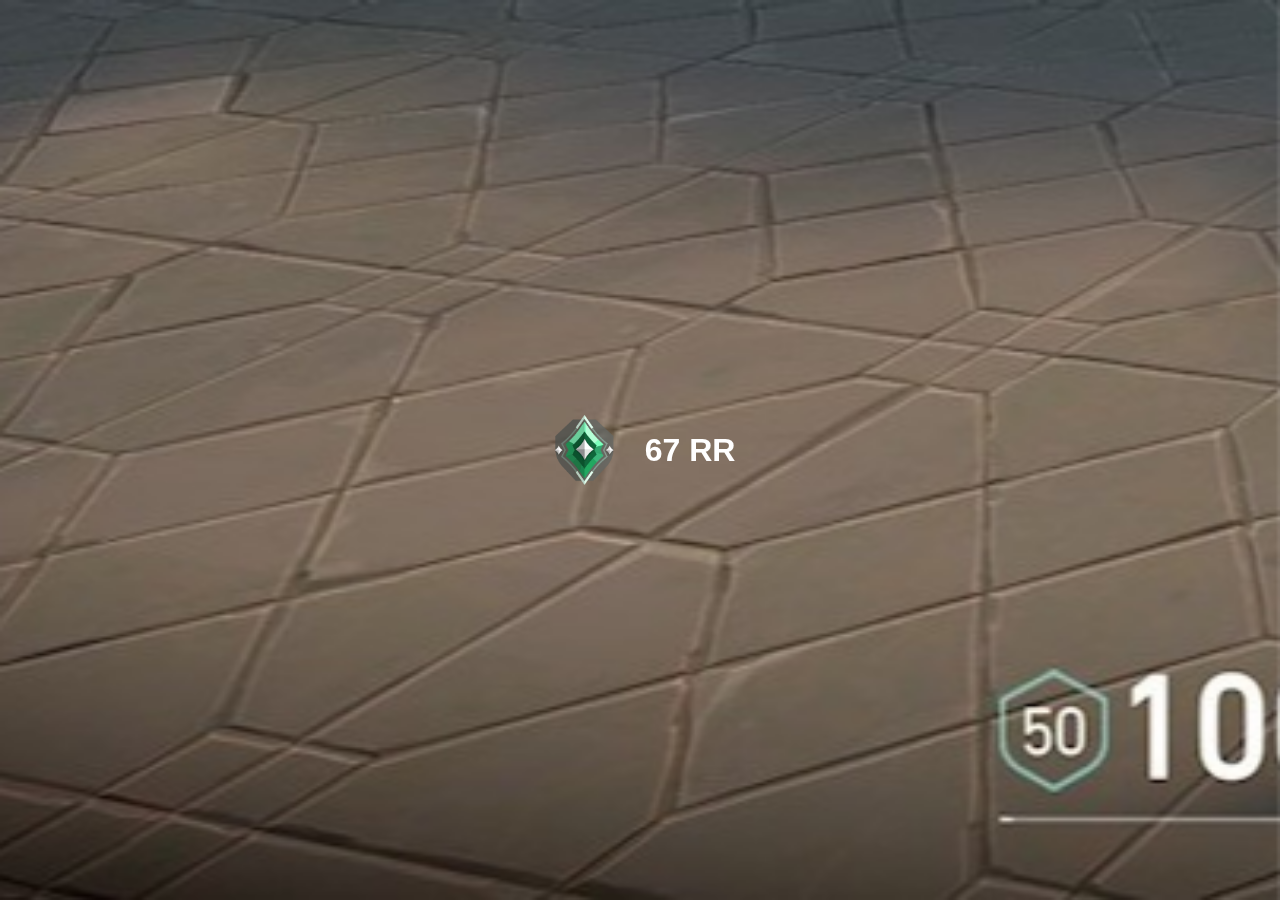
<file: overlay/valorant/rang/rank-preview.html>
<!DOCTYPE html>
<!-- GitViz – URL Builder & Editor
* what are you doing here ?
* are you trying to copy my code ? or looking if its ai generated ?
* if you are, you are not gonna find anything here.
* this is a custom code that i wrote for my own use.
* if you want to use it, you can, but you need to ask me for permission.
* if you are not trying to copy my code, or looking if its ai generated, then you can continue.
* i hope you enjoy my code.
* if you have any questions, feel free to ask me.
* if you have any suggestions, feel free to suggest them.
* if you have any bugs, feel free to report them.
-->
<html lang="fr">
<head>
    <meta charset="UTF-8">
    <meta name="viewport" content="width=device-width, initial-scale=1.0">
    <title>Valorant Rank Widget</title>
    <!-- Google Fonts for custom font selection -->
    <link rel="preconnect" href="https://fonts.googleapis.com">
    <link rel="preconnect" href="https://fonts.gstatic.com" crossorigin>
    <link href="https://fonts.googleapis.com/css2?family=Roboto:wght@400;700&family=Montserrat:wght@400;700&family=Open+Sans:wght@400;700&family=Poppins:wght@400;700&family=Inter:wght@400;700&family=Lato:wght@400;700&family=Raleway:wght@400;700&family=Oswald:wght@400;700&family=Playfair+Display:wght@400;700&family=Merriweather:wght@400;700&family=Ubuntu:wght@400;700&family=Nunito:wght@400;700&family=Source+Sans+Pro:wght@400;700&family=Crimson+Text:wght@400;700&family=Libre+Baskerville:wght@400;700&family=PT+Sans:wght@400;700&family=PT+Serif:wght@400;700&family=Dancing+Script:wght@400;700&family=Pacifico&family=Bebas+Neue&family=Anton&family=Fjalla+One&family=Righteous&family=Bangers&family=Fredoka+One:wght@400;700&family=Comfortaa:wght@400;700&family=Quicksand:wght@400;700&family=Rubik:wght@400;700&family=Work+Sans:wght@400;700&family=Space+Grotesk:wght@400;700&family=DM+Sans:wght@400;700&family=Manrope:wght@400;700&family=Sora:wght@400;700&family=Outfit:wght@400;700&family=Plus+Jakarta+Sans:wght@400;700&family=Figtree:wght@400;700&family=Geist:wght@400;700&family=JetBrains+Mono:wght@400;700&family=Fira+Code:wght@400;700&display=swap" rel="stylesheet">
        <!--
        ========================================
        PARAMÈTRES URL DISPONIBLES
        ========================================

        🎮 CONFIGURATION DU JOUEUR:
        ?name=JoueurName&tag=TagName

        🔑 CONFIGURATION API:
        ?api_key=YOUR_API_KEY&region=eu&platform=pc

        ⏰ INTERVALLE DE MISE À JOUR:
        ?update_interval=30000 (en millisecondes, défaut: 60000)

        📺 CONFIGURATION TWITCH:
        ?channel=nom_canal&nick=nom_utilisateur&pass=mot_de_passe

        👮 CONFIGURATION DES PERMISSIONS:
        ?moderators=user1,user2,user3&vips=user1,user2&blacklist=user1,user2

        🏆 AFFICHAGE LEADERBOARD:
        ?show_leaderboard=true  (affiche la position ~#3042)
        ?show_leaderboard=false (masque la position, affiche seulement rang + RR)

        📝 EXEMPLE COMPLET:
        ?name=ANAKINSKYWALKER&tag=HARR&api_key=YOUR_KEY&region=na&platform=pc&&update_interval=30000&show_leaderboard=true

        ========================================
        COMMANDES DE CHAT DISPONIBLES
        ========================================

        🎮 !showrank    - Affiche le widget de rang (Modérateurs + VIPs uniquement)
        🙈 !hiderank    - Masque le widget de rang (Modérateurs + VIPs uniquement)
        🔄 !refreshrank - Recharge la page (Modérateurs + VIPs uniquement)
        🔄 !rankreload  - Recharge la page (Modérateurs + VIPs uniquement)

        🧪 TESTS (Console):
        window.valorantWidget.testCommandPermissions('username')
        window.valorantWidget.testRefreshRank()
        window.valorantWidget.reloadConfiguration()
        window.valorantWidget.generateConfigURL()
        ========================================
        -->
    <style>
        /* Fonts are loaded via Google Fonts in the head */

        * {
            margin: 0;
            padding: 0;
            box-sizing: border-box;
        }

        html, body {
            width: 100%;
            height: 100%;
            margin: 0;
            padding: 0;
            overflow: hidden;
            background: transparent !important;
        }

        body {
            font-family: var(--custom-font, 'Arial', sans-serif);
            color: #ffffff;
            position: relative;
            min-height: 100%;
        }

        .preview-background {
            position: fixed;
            top: 0;
            left: 0;
            width: 100%;
            height: 100%;
            z-index: -1;
            object-fit: cover;
            pointer-events: none;
        }

        .rank-container {
            display: flex;
            align-items: center;
            gap: 20px;
            position: fixed;
            left: 50%;
            top: 50%;
            transform: translate(-50%, -50%);
            transform-origin: center;
            z-index: 10;
        }

        .rank-icon {
            width: 80px;
            height: 80px;
            display: flex;
            align-items: center;
            justify-content: center;
        }

        .rank-icon img {
            width: 80px;
            height: 80px;
            object-fit: contain;
        }

        .rank-info {
            display: flex;
            align-items: center;
            gap: 10px;
        }

        .leaderboard-position {
            font-size: 32px;
            font-weight: bold;
            color: #ff6b6b;
            position: relative;
        }

        .rr-display {
            font-size: 32px;
            font-weight: bold;
            color: #ffffff;
            position: relative;
        }

        .rr-change {
            position: absolute;
            left: -80px;
            top: 0;
            font-size: 20px;
            font-weight: bold;
            opacity: 0;
            transform: translateY(0);
            animation: slideAndFade 2s ease-out forwards;
            pointer-events: none;
        }

        .rr-change.positive {
            color: #00ff00;
        }

        .rr-change.negative {
            color: #ff0000;
        }

        .position-change {
            position: absolute;
            top: -30px;
            right: 0;
            font-size: 16px;
            font-weight: bold;
            opacity: 0;
            transform: translateY(0);
            animation: slideAndFade 3s ease-out forwards;
            pointer-events: none;
        }

        .position-change.up {
            color: #00ff00;
        }

        .position-change.down {
            color: #ff0000;
        }

        @keyframes slideAndFade {
            0% {
                opacity: 1;
                transform: translateY(0);
            }
            50% {
                opacity: 1;
                transform: translateY(-10px);
            }
            100% {
                opacity: 0;
                transform: translateY(-20px);
            }
        }

        .loading {
            font-size: 16px;
        }

        .error {
            color: #ff0000;
        }

        /* Command feedback styles */
        .command-feedback {
            position: fixed;
            top: 20px;
            right: 20px;
            padding: 10px 20px;
            border-radius: 5px;
            color: white;
            font-weight: bold;
            z-index: 1000;
            opacity: 0;
            transform: translateX(100%);
            transition: all 0.3s ease;
        }

        .command-feedback.show {
            opacity: 1;
            transform: translateX(0);
        }

        .command-feedback.success {
            background-color: #00ff00;
            color: #000;
        }

        .command-feedback.error {
            background-color: #ff0000;
        }

        /* Overlay visibility control */
        body.hidden {
            display: none !important;
        }
    </style>
</head>
<body>
    <img src="valorant-preview-background.jpg" alt="" class="preview-background" />
    <div class="rank-container" id="rankContainer">
        <div class="rank-icon" id="rankIcon">
            <!-- Will be populated dynamically -->
        </div>
        <div class="rank-info">
            <div class="leaderboard-position" id="leaderboardPosition" style="position: relative;">#----</div>
            <div class="rr-display" id="rrDisplay">-- RR</div>
        </div>
    </div>

    <!-- Command feedback element -->
    <div class="command-feedback" id="commandFeedback"></div>

    <script>
        class ValorantRankWidget {
            constructor() {
                // Get all customizable values from URL parameters
                const urlParams = new URLSearchParams(window.location.search);

                // Player info
                this.playerName = urlParams.get('name') || 'username';
                this.playerTag = urlParams.get('tag') || 'tags';

                // API configuration - check if values are actually in URL
                const apiKeyParam = urlParams.get('api_key');
                const regionParam = urlParams.get('region');
                const platformParam = urlParams.get('platform');

                this.apiKey = apiKeyParam || 'api_key';
                this.apiRegion = regionParam || 'region';
                this.apiPlatform = platformParam || 'plateforme';

                const fontParam = urlParams.get('font') || 'Arial';
                console.log('🔤 Font parameter from URL:', fontParam);
                this.applyFont(fontParam);


                this.updateInterval = parseInt(urlParams.get('update_interval')) || 3000;

                const hasAllInfo = this.playerName &&
                                   this.playerName !== 'username' &&
                                   this.playerTag &&
                                   this.playerTag !== 'tags' &&
                                   apiKeyParam &&
                                   apiKeyParam !== 'api_key' &&
                                   apiKeyParam.trim() !== '' &&
                                   regionParam &&
                                   regionParam !== 'region' &&
                                   regionParam.trim() !== '' &&
                                   platformParam &&
                                   platformParam !== 'plateforme' &&
                                   platformParam.trim() !== '';

                console.log('🔍 Détection des informations:', {
                    playerName: this.playerName,
                    playerTag: this.playerTag,
                    apiKey: apiKeyParam ? 'présent' : 'manquant',
                    region: regionParam ? 'présent' : 'manquant',
                    platform: platformParam ? 'présent' : 'manquant',
                    hasAllInfo: hasAllInfo
                });

                this.isPreviewMode = !hasAllInfo;

                if (this.isPreviewMode) {
                    console.log('🎭 Mode preview activé - données mockées (informations manquantes)');
                    this.previewStateIndex = 0;
                    this.previewStates = [
                        {
                            rank: 'Ascendant 3',
                            rr: 67,
                            tier: 23,
                            leaderboard: null
                        },
                        {
                            rank: 'Immortal 1',
                            rr: 67,
                            tier: 24,
                            leaderboard: 1111
                        }
                    ];
                } else {
                    console.log('✅ Mode réel activé - chargement des vraies données depuis l\'API');
                    if (!urlParams.get('update_interval')) {
                        this.updateInterval = 60000;
                    }
                }

                // Twitch chat configuration
                this.twitchChannel = urlParams.get('channel') || 'twitch_channel';
                this.twitchNick = urlParams.get('nick') || 'justinfan12345';
                this.twitchPass = urlParams.get('pass') || 'SCHMOOPIIE';

                // Leaderboard display configuration
                const showLeaderboardParam = urlParams.get('show_leaderboard');
                this.showLeaderboard = showLeaderboardParam === null ? true : showLeaderboardParam === 'true';

                this.moderators = this.parseUserList(urlParams.get('moderators'));
                this.vips = this.parseUserList(urlParams.get('vips'));
                this.blacklist = this.parseUserList(urlParams.get('blacklist'));

                if (this.moderators.length === 0) {
                    this.moderators = ['sc0rpio74890'];
                }
                if (this.vips.length === 0) {
                    this.vips = ['sc0rpio74890'];
                }
                if (this.blacklist.length === 0) {
                    this.blacklist = ['banned_user1', 'banned_user2'];
                }

                this.isOverlayVisible = true;

                if (this.isPreviewMode) {
                    const initialState = this.previewStates[0];
                    this.currentRankData = {
                        rank: initialState.rank,
                        rr: initialState.rr,
                        tier: initialState.tier
                    };
                    this.currentLeaderboardData = initialState.leaderboard ? {
                        leaderboard_rank: initialState.leaderboard,
                        estimated: false
                    } : null;
                } else {
                    this.currentRankData = {
                        rank: 'Ascendant 2',
                        rr: 44,
                        tier: 22
                    };
                    this.currentLeaderboardData = null;
                }

                this.previousPosition = null;

                this.previousRR = this.currentRankData.rr;
                this.lastChange = null;
                this.isAnimating = false;
                this.isPositionAnimating = false;
                this.needsRating = false;

                this.previewIntervalId = null;
                this.realDataIntervalId = null;

                this.rankImages = {
                    3: 'images/Iron_1_Rank.png',
                    4: 'images/Iron_2_Rank.png',
                    5: 'images/Iron_3_Rank.png',
                    6: 'images/Bronze_1_Rank.png',
                    7: 'images/Bronze_2_Rank.png',
                    8: 'images/Bronze_3_Rank.png',
                    9: 'images/Silver_1_Rank.png',
                    10: 'images/Silver_2_Rank.png',
                    11: 'images/Silver_3_Rank.png',
                    12: 'images/Gold_1_Rank.png',
                    13: 'images/Gold_2_Rank.png',
                    14: 'images/Gold_3_Rank.png',
                    15: 'images/Platinum_1_Rank.png',
                    16: 'images/Platinum_2_Rank.png',
                    17: 'images/Platinum_3_Rank.png',
                    18: 'images/Diamond_1_Rank.png',
                    19: 'images/Diamond_2_Rank.png',
                    20: 'images/Diamond_3_Rank.png',
                    21: 'images/Ascendant_1_Rank.png',
                    22: 'images/Ascendant_2_Rank.png',
                    23: 'images/Ascendant_3_Rank.png',
                    24: 'images/Immortal_1_Rank.png',
                    25: 'images/Immortal_2_Rank.png',
                    26: 'images/Immortal_3_Rank.png',
                    27: 'images/Radiant_Rank.png'
                };

                this.rankNameToId = {
                    'Iron 1': 3, 'Iron 2': 4, 'Iron 3': 5,
                    'Bronze 1': 6, 'Bronze 2': 7, 'Bronze 3': 8,
                    'Silver 1': 9, 'Silver 2': 10, 'Silver 3': 11,
                    'Gold 1': 12, 'Gold 2': 13, 'Gold 3': 14,
                    'Platinum 1': 15, 'Platinum 2': 16, 'Platinum 3': 17,
                    'Diamond 1': 18, 'Diamond 2': 19, 'Diamond 3': 20,
                    'Ascendant 1': 21, 'Ascendant 2': 22, 'Ascendant 3': 23,
                    'Immortal 1': 24, 'Immortal 2': 25, 'Immortal 3': 26,
                    'Radiant': 27
                };

                this.logConfiguration();

                this.setupURLChangeDetection();

                this.init();
            }

            parseUserList(paramValue) {
                if (!paramValue) return [];
                return paramValue.split(',').map(user => user.trim().toLowerCase()).filter(user => user.length > 0);
            }

            logConfiguration() {
                console.log('🔧 Configuration du widget:');
                console.log(`   👤 Joueur: ${this.playerName}#${this.playerTag}`);
                console.log(`   🌐 API: ${this.apiRegion}/${this.apiPlatform} (Key: ${this.apiKey ? '✅' : '❌'})`);
                console.log(`   ⏰ Mise à jour: ${this.updateInterval}ms`);
                console.log(`   📺 Canal Twitch: #${this.twitchChannel}`);
                console.log(`   🏆 Afficher leaderboard: ${this.showLeaderboard ? '✅' : '❌'}`);
                console.log(`   👮 Modérateurs: ${this.moderators.join(', ')}`);
                console.log(`   👑 VIPs: ${this.vips.join(', ')}`);
                console.log(`   🚫 Blacklist: ${this.blacklist.join(', ')}`);

                if (this.validateConfiguration()) {
                    console.log('✅ Configuration valide, affichage des données...');
                } else {
                    console.log('❌ Configuration invalide, vérifiez les paramètres URL');
                }
            }

            clearOldCachedData() {
                console.log('🧹 Nettoyage des anciennes données en cache...');

                const keys = Object.keys(localStorage);
                const currentPlayerKey = `valorant-rank-data-${this.playerName}-${this.playerTag}`;
                const currentLeaderboardKey = `valorant-leaderboard-${this.playerName}-${this.playerTag}`;

                keys.forEach(key => {
                    if (key.startsWith('valorant-rank-data-') && key !== currentPlayerKey) {
                        console.log(`🗑️ Suppression des anciennes données de rang: ${key}`);
                        localStorage.removeItem(key);
                    }
                    if (key.startsWith('valorant-leaderboard-') && key !== currentLeaderboardKey) {
                        console.log(`🗑️ Suppression des anciennes données de leaderboard: ${key}`);
                        localStorage.removeItem(key);
                    }
                });

                console.log('✅ Nettoyage des anciennes données terminé');
            }

            async forceRefreshData() {
                console.log('🔄 Forçage de la mise à jour des données pour', this.playerName, this.playerTag);

                try {
                    await this.fetchRealRankData();

                    setTimeout(async () => {
                        await this.fetchLeaderboardData();
                    }, 2000);

                    console.log('✅ Données forcément mises à jour pour', this.playerName, this.playerTag);
                } catch (error) {
                    console.error('❌ Erreur lors du forçage de la mise à jour:', error);
                }
            }

            validateConfiguration() {
                console.log('🔍 Validation de la configuration...');

                if (!this.playerName || !this.playerTag) {
                    console.error('❌ Nom du joueur ou tag manquant');
                    this.showConfigurationError('Nom du joueur ou tag manquant');
                    return false;
                }

                if (!this.apiKey || this.apiKey === 'api_key' || this.apiKey.trim() === '') {
                    console.error('❌ Clé API manquante ou clé par défaut utilisée');
                    this.showConfigurationError('Clé API manquante ou clé par défaut utilisée');
                    return false;
                }

                if (!this.apiRegion || !this.apiPlatform) {
                    console.error('❌ Région ou plateforme manquante');
                    this.showConfigurationError('Région ou plateforme manquante');
                    return false;
                }

                console.log('✅ Configuration validée');
                this.resetDisplayStyle();
                return true;
            }

            showConfigurationError(message) {
                console.error('❌ Erreur de configuration:', message);

                const rankIcon = document.getElementById('rankIcon');
                const rrDisplay = document.getElementById('rrDisplay');

                rankIcon.innerHTML = '<div style="color: #ff0000; font-size: 12px; text-align: center;">❌<br>Config<br>Error</div>';

                rrDisplay.textContent = message;
                rrDisplay.style.color = '#ff0000';

                const leaderboardPosition = document.getElementById('leaderboardPosition');
                if (leaderboardPosition) {
                    leaderboardPosition.style.display = 'none';
                }
            }

            resetDisplayStyle() {
                const rrDisplay = document.getElementById('rrDisplay');
                if (rrDisplay) {
                    rrDisplay.style.color = '#ffffff';
                }
            }

            setupURLChangeDetection() {
                console.log('🔍 Configuration de la détection des changements d\'URL...');

                let currentURL = window.location.href;

                setInterval(() => {
                    if (window.location.href !== currentURL) {
                        console.log('🔄 Changement d\'URL détecté, rechargement de la configuration...');
                        currentURL = window.location.href;
                        this.reloadConfiguration();
                    }
                }, 1000);

                console.log('✅ Détection des changements d\'URL configurée');
            }

            applyFont(fontName) {
                if (!fontName) fontName = 'Arial';

                const systemFonts = ['Arial', 'Courier New', 'Georgia', 'Times New Roman', 'Verdana', 'Tahoma', 'Trebuchet MS', 'Impact', 'Comic Sans MS', 'Arial Black'];

                let fontFamily;
                if (systemFonts.includes(fontName)) {
                    fontFamily = fontName;
                } else {
                    fontFamily = `'${fontName}'`;
                }

                document.documentElement.style.setProperty('--custom-font', `${fontFamily}, sans-serif`);

                document.body.style.fontFamily = `${fontFamily}, sans-serif`;

                console.log(`🔤 Police appliquée: ${fontName} (${fontFamily})`);
            }

            startPreviewCycle() {
                if (this.previewIntervalId) {
                    clearTimeout(this.previewIntervalId);
                    clearInterval(this.previewIntervalId);
                }

                console.log(`🔄 Démarrage du cycle preview avec intervalle de ${this.updateInterval}ms`);

                const cycleWithDelay = async () => {
                    while (this.isAnimating || this.isPositionAnimating) {
                        await new Promise(resolve => setTimeout(resolve, 50));
                    }

                    await this.cyclePreviewState();

                    while (this.isAnimating || this.isPositionAnimating) {
                        await new Promise(resolve => setTimeout(resolve, 50));
                    }

                    this.previewIntervalId = setTimeout(cycleWithDelay, this.updateInterval);
                };

                this.previewIntervalId = setTimeout(cycleWithDelay, this.updateInterval);
            }
            async loadRealData() {
                console.log('📡 Chargement des vraies données depuis l\'API...');

                this.clearOldCachedData();

                await this.loadRankData();
                await this.loadLeaderboardData();

                this.displayCurrentRank();
                this.displayLeaderboardPosition();

                console.log('🧪 Récupération des données depuis l\'API...');
                await this.fetchBothAPIs();

                if (this.updateInterval > 0) {
                    if (this.realDataIntervalId) {
                        clearInterval(this.realDataIntervalId);
                    }
                    this.realDataIntervalId = setInterval(async () => {
                        await this.fetchBothAPIs();
                    }, this.updateInterval);
                    console.log(`🔄 Rafraîchissement automatique configuré toutes les ${this.updateInterval}ms`);
                }
            }

            reloadConfiguration() {
                console.log('🔄 Rechargement de la configuration depuis les paramètres URL...');

                const urlParams = new URLSearchParams(window.location.search);

                const oldPlayerName = this.playerName;
                const oldPlayerTag = this.playerTag;
                const oldIsPreviewMode = this.isPreviewMode;

                this.playerName = urlParams.get('name') || this.playerName;
                this.playerTag = urlParams.get('tag') || this.playerTag;

                const apiKeyParam = urlParams.get('api_key');
                const regionParam = urlParams.get('region');
                const platformParam = urlParams.get('platform');

                if (apiKeyParam) this.apiKey = apiKeyParam;
                if (regionParam) this.apiRegion = regionParam;
                if (platformParam) this.apiPlatform = platformParam;

                const hasAllInfo = this.playerName &&
                                   this.playerName !== 'username' &&
                                   this.playerTag &&
                                   this.playerTag !== 'tags' &&
                                   apiKeyParam &&
                                   apiKeyParam !== 'api_key' &&
                                   apiKeyParam.trim() !== '' &&
                                   regionParam &&
                                   regionParam !== 'region' &&
                                   regionParam.trim() !== '' &&
                                   platformParam &&
                                   platformParam !== 'plateforme' &&
                                   platformParam.trim() !== '';

                console.log('🔍 Détection des informations (reload):', {
                    playerName: this.playerName,
                    playerTag: this.playerTag,
                    apiKey: apiKeyParam ? 'présent' : 'manquant',
                    region: regionParam ? 'présent' : 'manquant',
                    platform: platformParam ? 'présent' : 'manquant',
                    hasAllInfo: hasAllInfo
                });

                this.isPreviewMode = !hasAllInfo;

                if (oldIsPreviewMode && !this.isPreviewMode) {
                    console.log('🔄 Passage du mode preview au mode réel - chargement des vraies données...');
                    if (this.previewIntervalId) {
                        clearInterval(this.previewIntervalId);
                        this.previewIntervalId = null;
                    }
                    if (!urlParams.get('update_interval')) {
                        this.updateInterval = 60000;
                    }
                    this.loadRealData();
                    return;
                }

                if (!oldIsPreviewMode && this.isPreviewMode) {
                    console.log('🔄 Passage du mode réel au mode preview - activation du cycle...');
                    if (this.realDataIntervalId) {
                        clearInterval(this.realDataIntervalId);
                        this.realDataIntervalId = null;
                    }
                    this.previewStateIndex = 0;
                    this.previewStates = [
                        {
                            rank: 'Ascendant 3',
                            rr: 67,
                            tier: 23,
                            leaderboard: null
                        },
                        {
                            rank: 'Immortal 1',
                            rr: 67,
                            tier: 24,
                            leaderboard: 1111
                        }
                    ];
                    this.startPreviewCycle();
                }

                const newInterval = urlParams.get('update_interval');
                if (newInterval) {
                    const oldInterval = this.updateInterval;
                    this.updateInterval = parseInt(newInterval) || this.updateInterval;

                    if (this.isPreviewMode && oldInterval !== this.updateInterval) {
                        console.log(`🔄 Intervalle changé de ${oldInterval}ms à ${this.updateInterval}ms, redémarrage du cycle...`);
                        if (this.previewIntervalId) {
                            clearTimeout(this.previewIntervalId);
                            clearInterval(this.previewIntervalId);
                            this.previewIntervalId = null;
                        }
                        this.startPreviewCycle();
                    }

                    if (!this.isPreviewMode && oldInterval !== this.updateInterval && this.realDataIntervalId) {
                        console.log(`🔄 Intervalle changé de ${oldInterval}ms à ${this.updateInterval}ms, redémarrage du rafraîchissement...`);
                        clearInterval(this.realDataIntervalId);
                        this.realDataIntervalId = setInterval(async () => {
                            await this.fetchBothAPIs();
                        }, this.updateInterval);
                    }
                }

                const newFont = urlParams.get('font') || 'Arial';
                this.applyFont(newFont);

                this.twitchChannel = urlParams.get('channel') || this.twitchChannel;
                this.twitchNick = urlParams.get('nick') || this.twitchNick;
                this.twitchPass = urlParams.get('pass') || this.twitchPass;

                const newModerators = this.parseUserList(urlParams.get('moderators'));
                const newVips = this.parseUserList(urlParams.get('vips'));
                const newBlacklist = this.parseUserList(urlParams.get('blacklist'));

                if (newModerators.length > 0) this.moderators = newModerators;
                if (newVips.length > 0) this.vips = newVips;
                if (newBlacklist.length > 0) this.blacklist = newBlacklist;

                this.logConfiguration();

                if (oldPlayerName !== this.playerName || oldPlayerTag !== this.playerTag) {
                    console.log('🔄 Joueur changé, forçage de la mise à jour des données...');
                    this.forceRefreshData();
                }

                console.log('✅ Configuration rechargée avec succès!');
            }

            generateConfigURL() {
                const params = new URLSearchParams();

                params.set('name', this.playerName);
                params.set('tag', this.playerTag);
                params.set('api_key', this.apiKey);
                params.set('region', this.apiRegion);
                params.set('platform', this.apiPlatform);
                params.set('update_interval', this.updateInterval.toString());
                params.set('channel', this.twitchChannel);
                params.set('nick', this.twitchNick);
                params.set('pass', this.twitchPass);

                if (this.moderators.length > 0) {
                    params.set('moderators', this.moderators.join(','));
                }
                if (this.vips.length > 0) {
                    params.set('vips', this.vips.join(','));
                }
                if (this.blacklist.length > 0) {
                    params.set('blacklist', this.blacklist.join(','));
                }

                const configURL = `${window.location.origin}${window.location.pathname}?${params.toString()}`;
                console.log('🔗 URL de configuration générée:', configURL);
                return configURL;
            }

            updateUserLists(newModerators = null, newVips = null, newBlacklist = null) {
                if (newModerators) {
                    this.moderators = newModerators.map(u => u.toLowerCase());
                    console.log('📝 Liste des modérateurs mise à jour:', this.moderators);
                }

                if (newVips) {
                    this.vips = newVips.map(u => u.toLowerCase());
                    console.log('📝 Liste des VIPs mise à jour:', this.vips);
                }

                if (newBlacklist) {
                    this.blacklist = newBlacklist.map(u => u.toLowerCase());
                    console.log('📝 Blacklist mise à jour:', this.blacklist);
                }
            }

            addModerator(username) {
                if (!this.moderators.includes(username.toLowerCase())) {
                    this.moderators.push(username.toLowerCase());
                    console.log(`✅ ${username} ajouté aux modérateurs`);
                }
            }

            testCommandPermissions(username) {
                console.log(`🧪 Test des permissions pour: ${username}`);
                console.log(`   👮 Modérateur: ${this.moderators.includes(username.toLowerCase())}`);
                console.log(`   👑 VIP: ${this.vips.includes(username.toLowerCase())}`);
                console.log(`   🚫 Blacklisté: ${this.blacklist.includes(username.toLowerCase())}`);
                console.log(`   ✅ Peut utiliser les commandes: ${this.hasPermission(username)}`);
            }

            testRefreshRank() {
                console.log('🧪 Test de refresh manuel - Rechargement de la page...');
                this.executePageReload();
            }

            executePageReload() {
                console.log('🔄 Rechargement forcé de la page...');

                window.location.reload();
            }

            removeModerator(username) {
                const index = this.moderators.indexOf(username.toLowerCase());
                if (index > -1) {
                    this.moderators.splice(index, 1);
                    console.log(`❌ ${username} retiré des modérateurs`);
                }
            }

            addVIP(username) {
                if (!this.vips.includes(username.toLowerCase())) {
                    this.vips.push(username.toLowerCase());
                    console.log(`✅ ${username} ajouté aux VIPs`);
                }
            }

            removeVIP(username) {
                const index = this.vips.indexOf(username.toLowerCase());
                if (index > -1) {
                    this.vips.splice(index, 1);
                    console.log(`❌ ${username} retiré des VIPs`);
                }
            }

            addToBlacklist(username) {
                if (!this.blacklist.includes(username.toLowerCase())) {
                    this.blacklist.push(username.toLowerCase());
                    console.log(`🚫 ${username} ajouté à la blacklist`);
                }
            }

            removeFromBlacklist(username) {
                const index = this.blacklist.indexOf(username.toLowerCase());
                if (index > -1) {
                    this.blacklist.splice(index, 1);
                    console.log(`✅ ${username} retiré de la blacklist`);
                }
            }

            hasPermission(username, userTags) {
                if (this.blacklist.includes(username.toLowerCase())) {
                    console.log(`🚫 Utilisateur ${username} est dans la blacklist`);
                    return false;
                }

                if (this.moderators.includes(username.toLowerCase())) {
                    console.log(`✅ ${username} est modérateur`);
                    return true;
                }

                if (this.vips.includes(username.toLowerCase())) {
                    console.log(`✅ ${username} est VIP`);
                    return true;
                }

                if (userTags) {
                    if (userTags.includes('moderator=1') || userTags.includes('vip=1')) {
                        console.log(`✅ ${username} a les permissions via tags Twitch`);
                        return true;
                    }
                }

                console.log(`❌ ${username} n'a pas les permissions`);
                return false;
            }

            showOverlay() {
                if (!this.isOverlayVisible) {
                    this.isOverlayVisible = true;
                    document.body.classList.remove('hidden');
                    console.log('👁️ Overlay affiché via commande');
                }
            }

            hideOverlay() {
                if (this.isOverlayVisible) {
                    this.isOverlayVisible = false;
                    document.body.classList.add('hidden');
                    console.log('🙈 Overlay masqué via commande');
                }
            }

            showCommandFeedback(message, type = 'success') {
                const feedback = document.getElementById('commandFeedback');
                feedback.textContent = message;
                feedback.className = `command-feedback ${type}`;

                setTimeout(() => {
                    feedback.classList.add('show');
                }, 100);

                setTimeout(() => {
                    feedback.classList.remove('show');
                }, 3000);
            }

            parseChatCommand(username, message, userTags) {
                const command = message.trim().toLowerCase();

                if (command === '!showrank') {
                    if (this.hasPermission(username, userTags)) {
                        console.log(`🎮 Commande !showrank reçue de ${username}`);
                        this.showOverlay();
                    } else {
                        console.log(`❌ ${username} a tenté d'utiliser !showrank sans permission`);
                    }
                    return;
                }

                if (command === '!hiderank') {
                    if (this.hasPermission(username, userTags)) {
                        console.log(`🎮 Commande !hiderank reçue de ${username}`);
                        this.hideOverlay();
                    } else {
                        console.log(`❌ ${username} a tenté d'utiliser !hiderank sans permission`);
                    }
                    return;
                }

                                if (command === '!refreshrank' || command === '!rankreload') {
                    if (this.hasPermission(username, userTags)) {
                        console.log(`🔄 Commande ${command} reçue de ${username} - Rechargement forcé de la page...`);

                        this.executePageReload();
                    } else {
                        console.log(`❌ ${username} a tenté d'utiliser ${command} sans permission`);
                    }
                    return;
                }

                if (command.startsWith('!')) {
                    console.log(`❓ Commande inconnue reçue de ${username}: ${command}`);
                }
            }

            async init() {
                const modeText = this.isPreviewMode ? 'Preview Mode' : 'Real Mode';
                console.log(`🎮 Initialisation du widget Valorant (${modeText})...`);
                console.log(`👤 Joueur: ${this.playerName}#${this.playerTag}`);

                this.resetDisplayStyle();
                this.displayCurrentRank();
                this.displayLeaderboardPosition();

                if (this.isPreviewMode) {
                    console.log('🔄 Mode preview activé - cycle entre les états...');
                    this.startPreviewCycle();
                } else {
                    console.log('👑 Modérateurs:', this.moderators);
                    console.log('⭐ VIPs:', this.vips);
                    console.log('🚫 Blacklist:', this.blacklist);

                    this.clearOldCachedData();

                    await this.loadRankData();
                    await this.loadLeaderboardData();

                    this.displayCurrentRank();
                    this.displayLeaderboardPosition();

                    console.log('🧪 Test des APIs en cours...');
                    await this.fetchBothAPIs();

                    console.log('🔄 Forçage de la mise à jour des données pour la nouvelle configuration...');
                    await this.forceRefreshData();

                    if (this.updateInterval > 0) {
                        if (this.realDataIntervalId) {
                            clearInterval(this.realDataIntervalId);
                        }
                        this.realDataIntervalId = setInterval(async () => {
                            await this.fetchBothAPIs();
                        }, this.updateInterval);
                        console.log(`🔄 Rafraîchissement automatique configuré toutes les ${this.updateInterval}ms`);
                    }

                    this.connectToTwitchChat();

                    setInterval(() => {
                        if (!this.isAnimating && !this.isPositionAnimating) {
                            this.displayCurrentRank();
                            this.displayLeaderboardPosition();
                        }
                    }, 30000);
                }
            }

            async cyclePreviewState() {
                this.previewStateIndex = (this.previewStateIndex + 1) % this.previewStates.length;
                const newState = this.previewStates[this.previewStateIndex];

                const oldRR = this.currentRankData.rr;
                const oldTier = this.currentRankData.tier;
                const oldPosition = this.currentLeaderboardData ? this.currentLeaderboardData.leaderboard_rank : null;

                this.currentRankData = {
                    rank: newState.rank,
                    rr: newState.rr,
                    tier: newState.tier
                };

                this.currentLeaderboardData = newState.leaderboard ? {
                    leaderboard_rank: newState.leaderboard,
                    estimated: false
                } : null;

                if (oldTier !== newState.tier || oldRR !== newState.rr) {
                    await this.animateRRChange(oldRR, newState.rr, oldTier, newState.tier, newState.rr - oldRR);
                    if (oldTier !== newState.tier) {
                        this.updateRankImage();
                    }
                } else {
                    this.displayCurrentRank();
                }

                if (oldPosition !== (newState.leaderboard || null)) {
                    if (oldPosition !== null && newState.leaderboard !== null) {
                        await this.animatePositionChange(oldPosition, newState.leaderboard);
                    } else {
                        this.displayLeaderboardPosition();
                    }
                } else {
                    this.displayLeaderboardPosition();
                }

                this.previousRR = newState.rr;
                this.previousPosition = newState.leaderboard;

                console.log(`🔄 Preview: Changement vers ${newState.rank} ${newState.rr} RR${newState.leaderboard ? ` (Leaderboard #${newState.leaderboard})` : ''}`);
            }

            async loadRankData() {
                try {
                    // Check if we have cached data for the current player
                    const savedData = localStorage.getItem(`valorant-rank-data-${this.playerName}-${this.playerTag}`);
                    if (savedData) {
                        const loadedData = JSON.parse(savedData);
                        this.needsRating = loadedData.needsRating || false;
                        this.currentRankData = {
                            rank: loadedData.rank,
                            rr: loadedData.rr,
                            tier: loadedData.tier,
                            needsRating: this.needsRating
                        };
                        this.previousRR = loadedData.rr;
                        this.lastChange = loadedData.lastChange || null;
                        console.log('✅ Données de rang chargées depuis localStorage pour', this.playerName, this.playerTag, ':', this.currentRankData);
                        return true;
                    } else {
                        console.log('📄 Aucune donnée sauvegardée trouvée pour', this.playerName, this.playerTag, ', utilisation des données par défaut temporaires');
                        this.previousRR = this.currentRankData.rr;
                        return false;
                    }
                } catch (error) {
                    console.log('📄 Impossible de charger les données sauvegardées, utilisation des données par défaut temporaires');
                    this.previousRR = this.currentRankData.rr;
                    return false;
                }
            }

            async saveRankData() {
                try {
                    const dataToSave = {
                        rank: this.currentRankData.rank,
                        rr: this.currentRankData.rr,
                        tier: this.currentRankData.tier,
                        lastChange: this.lastChange,
                        needsRating: this.needsRating || this.currentRankData.needsRating || false,
                        lastUpdated: new Date().toISOString()
                    };

                    localStorage.setItem(`valorant-rank-data-${this.playerName}-${this.playerTag}`, JSON.stringify(dataToSave));

                    console.log('💾 Données de rang sauvegardées dans localStorage:', dataToSave);
                } catch (error) {
                    console.error('❌ Erreur lors de la sauvegarde:', error);
                }
            }

            async loadLeaderboardData() {
                try {
                    const savedData = localStorage.getItem(`valorant-leaderboard-${this.playerName}-${this.playerTag}`);
                    if (savedData) {
                        const loadedData = JSON.parse(savedData);

                        if (this.currentRankData && this.currentRankData.tier < 24) {
                            console.log(`❌ Rang trop bas pour le leaderboard (tier ${this.currentRankData.tier}), suppression des anciennes données`);
                            this.currentLeaderboardData = null;
                            this.displayLeaderboardPosition();
                            return false;
                        }

                        this.currentLeaderboardData = loadedData.playerData;
                        this.previousPosition = loadedData.position;
                        console.log('✅ Données du leaderboard chargées depuis localStorage pour', this.playerName, this.playerTag, ':', this.currentLeaderboardData);
                        return true;
                    }
                } catch (error) {
                    console.log('📄 Impossible de charger les données du leaderboard sauvegardées pour', this.playerName, this.playerTag);
                }
                return false;
            }

            async saveLeaderboardData() {
                try {
                    const dataToSave = {
                        playerData: this.currentLeaderboardData,
                        position: this.currentLeaderboardData ? this.currentLeaderboardData.leaderboard_rank : null,
                        lastUpdated: new Date().toISOString()
                    };

                    localStorage.setItem(`valorant-leaderboard-${this.playerName}-${this.playerTag}`, JSON.stringify(dataToSave));
                    console.log('💾 Données du leaderboard sauvegardées');
                } catch (error) {
                    console.error('❌ Erreur lors de la sauvegarde du leaderboard:', error);
                }
            }

            connectToTwitchChat() {
                console.log('🔗 Connexion au chat Twitch pour écouter les commandes...');

                // Connexion WebSocket au chat IRC de Twitch
                const socket = new WebSocket('wss://irc-ws.chat.twitch.tv:443');

                socket.onopen = () => {
                    console.log('✅ Connecté au chat Twitch de fugu_fps');
                    socket.send('CAP REQ :twitch.tv/tags twitch.tv/commands');
                                    socket.send(`PASS ${this.twitchPass}`);
                socket.send(`NICK ${this.twitchNick}`);
                    socket.send(`JOIN #${this.twitchChannel}`);
                };

                socket.onmessage = (event) => {
                    const message = event.data;

                    if (message.startsWith('PING')) {
                        socket.send('PONG :tmi.twitch.tv');
                        return;
                    }

                    this.parseChatMessage(message);
                };

                socket.onerror = (error) => {
                    console.error('❌ Erreur de connexion au chat Twitch:', error);
                };

                socket.onclose = () => {
                    console.log('🔌 Connexion au chat Twitch fermée');
                    setTimeout(() => {
                        console.log('🔄 Tentative de reconnexion...');
                        this.connectToTwitchChat();
                    }, 10000);
                };
            }

            parseChatMessage(rawMessage) {
                try {
                    if (!rawMessage.includes(`PRIVMSG #${this.twitchChannel} :`)) {
                        return;
                    }

                    const tagsMatch = rawMessage.match(/@([^ ]+) /);
                    let userTags = '';
                    if (tagsMatch) {
                        userTags = tagsMatch[1];
                    }

                    const userMatch = rawMessage.match(/:([^!]+)!/);
                    if (!userMatch) return;
                    const username = userMatch[1].toLowerCase();

                    const messageMatch = rawMessage.match(new RegExp(`PRIVMSG #${this.twitchChannel} :(.+)`));
                    if (!messageMatch) return;
                    const messageContent = messageMatch[1].trim();

                    console.log(`💬 Message de ${username}: ${messageContent}`);

                    if (messageContent.startsWith('!')) {
                        this.parseChatCommand(username, messageContent, userTags);
                    }

                } catch (error) {
                    console.error('❌ Erreur lors du parsing du message:', error);
                }
            }

            updateRankImage() {
                const rankIcon = document.getElementById('rankIcon');
                const data = this.currentRankData;

                if (this.needsRating || (data.needsRating === true)) {
                    rankIcon.innerHTML = `<img src="images/no-rank.png" alt="No Rank">`;
                    console.log(`🖼️ Image no-rank affichée (rang non mis à jour)`);
                    return;
                }

                const rankImagePath = this.rankImages[data.tier];
                if (rankImagePath) {
                    rankIcon.innerHTML = `<img src="${rankImagePath}" alt="${data.rank}">`;
                    console.log(`🖼️ Image de rang mise à jour instantanément: ${rankImagePath} (${data.rank})`);
                } else {
                    rankIcon.innerHTML = `<div>${data.rank}</div>`;
                    console.log(`⚠️ Pas d'image trouvée pour le rang ${data.tier} (${data.rank})`);
                }
            }

            displayCurrentRank() {
                const rrDisplay = document.getElementById('rrDisplay');
                const rankIcon = document.getElementById('rankIcon');

                const data = this.currentRankData;

                if (this.needsRating || (data.needsRating === true)) {
                    rankIcon.innerHTML = `<img src="images/no-rank.png" alt="No Rank">`;
                    rrDisplay.textContent = '';
                    rrDisplay.style.display = 'none';
                    console.log(`✅ Affichage mis à jour: No Rank (rang non mis à jour)`);
                    return;
                }

                rrDisplay.style.display = 'block';

                const rankImagePath = this.rankImages[data.tier];
                if (rankImagePath) {
                    const currentImage = rankIcon.querySelector('img');
                    const currentImageSrc = currentImage ? currentImage.src : '';
                    const newImageName = rankImagePath.split('/').pop();
                    if (!currentImage || !currentImageSrc.includes(newImageName)) {
                        rankIcon.innerHTML = `<img src="${rankImagePath}" alt="${data.rank}">`;
                        console.log(`🖼️ Image de rang chargée: ${rankImagePath}`);
                    }
                } else {
                    rankIcon.innerHTML = `<div>${data.rank}</div>`;
                    console.log(`⚠️ Pas d'image trouvée pour le rang ${data.tier}`);
                }

                if (!this.isAnimating) {
                    const currentRRText = rrDisplay.textContent.trim();
                    const newRRText = `${data.rr} RR`;
                    if (currentRRText !== newRRText) {
                        rrDisplay.textContent = newRRText;
                    }
                }

                console.log(`✅ Affichage mis à jour: ${data.rank} - ${data.rr} RR`);
            }

            async animateRRChange(oldRR, newRR, oldTier, newTier, changeValue = null) {
                if (this.isAnimating) return;
                this.isAnimating = true;

                const rrDisplay = document.getElementById('rrDisplay');

                if (changeValue !== null && changeValue !== this.lastChange) {
                    this.showChangeIndicator(changeValue);
                    this.lastChange = changeValue;
                }

                if (oldTier !== newTier) {
                    const stepDelay = 50;

                    const isAscending = newTier > oldTier;

                    if (isAscending) {
                        for (let rr = oldRR; rr <= 99; rr++) {
                            rrDisplay.textContent = `${rr} RR`;
                            await new Promise(resolve => setTimeout(resolve, stepDelay));
                        }

                        this.updateRankImage();

                        for (let rr = 0; rr <= newRR; rr++) {
                            rrDisplay.textContent = `${rr} RR`;
                            await new Promise(resolve => setTimeout(resolve, stepDelay));
                        }
                    } else {
                        for (let rr = oldRR; rr >= 0; rr--) {
                            rrDisplay.textContent = `${rr} RR`;
                            await new Promise(resolve => setTimeout(resolve, stepDelay));
                        }

                        this.updateRankImage();

                        for (let rr = 99; rr >= newRR; rr--) {
                            rrDisplay.textContent = `${rr} RR`;
                            await new Promise(resolve => setTimeout(resolve, stepDelay));
                        }
                    }
                } else {
                    const difference = newRR - oldRR;
                    const steps = Math.min(Math.abs(difference), 50);
                    const stepSize = difference / steps;
                    const stepDelay = 30;

                    for (let i = 0; i <= steps; i++) {
                        const currentRR = Math.round(oldRR + (stepSize * i));
                        rrDisplay.textContent = `${currentRR} RR`;

                        if (i < steps) {
                            await new Promise(resolve => setTimeout(resolve, stepDelay));
                        }
                    }
                }

                this.isAnimating = false;
            }

            displayLeaderboardPosition() {
                const leaderboardElement = document.getElementById('leaderboardPosition');

                if (!this.showLeaderboard) {
                    leaderboardElement.style.display = 'none';
                    console.log('🏆 Leaderboard masqué (show_leaderboard=false)');
                    return;
                }

                if (!this.currentLeaderboardData) {
                    leaderboardElement.style.display = 'none';
                    return;
                }

                leaderboardElement.style.display = 'block';

                if (!this.isPositionAnimating) {
                    const prefix = this.currentLeaderboardData.estimated ? '~#' : '#';
                    leaderboardElement.textContent = `${prefix}${this.currentLeaderboardData.leaderboard_rank.toLocaleString()}`;
                }

                const estimatedText = this.currentLeaderboardData.estimated ? ' (estimé)' : '';
                console.log(`✅ Position leaderboard affichée: ~#${this.currentLeaderboardData.leaderboard_rank}${estimatedText}`);
            }

            async animatePositionChange(oldPosition, newPosition) {
                if (this.isPositionAnimating) return;
                this.isPositionAnimating = true;

                const leaderboardElement = document.getElementById('leaderboardPosition');
                if (!leaderboardElement) {
                    this.isPositionAnimating = false;
                    return;
                }

                const existingIndicator = leaderboardElement.querySelector('.position-change');
                if (existingIndicator) {
                    existingIndicator.remove();
                }

                const change = oldPosition - newPosition;
                const changeElement = document.createElement('div');

                if (change > 0) {
                    changeElement.className = 'position-change up';
                    changeElement.textContent = `↑${change}`;
                } else {
                    changeElement.className = 'position-change down';
                    changeElement.textContent = `↓${Math.abs(change)}`;
                }

                leaderboardElement.appendChild(changeElement);

                const difference = newPosition - oldPosition;
                const steps = Math.min(Math.abs(difference), 100);
                const stepSize = difference / steps;
                const stepDelay = 20;

                const originalText = leaderboardElement.textContent;

                for (let i = 0; i <= steps; i++) {
                    const currentPosition = Math.round(oldPosition + (stepSize * i));
                    leaderboardElement.innerHTML = `#${currentPosition}`;
                    leaderboardElement.appendChild(changeElement);

                    if (i < steps) {
                        await new Promise(resolve => setTimeout(resolve, stepDelay));
                    }
                }

                setTimeout(() => {
                    if (changeElement.parentNode) {
                        changeElement.remove();
                    }
                }, 3000);

                this.isPositionAnimating = false;
                console.log(`📈 Changement de position: #${oldPosition} → #${newPosition} (${change > 0 ? '+' : ''}${change})`);
            }

            async animatePositionChange_OLD(oldPosition, newPosition) {
                if (this.isPositionAnimating) return;
                this.isPositionAnimating = true;

                const leaderboardElement = document.getElementById('leaderboardPosition');

                const difference = newPosition - oldPosition;
                const steps = Math.min(Math.abs(difference), 100);
                const stepSize = difference / steps;
                const stepDelay = 20;

                console.log(`🎬 Animating position from ${oldPosition} to ${newPosition} in ${steps} steps`);

                for (let i = 0; i <= steps; i++) {
                    const currentPosition = Math.round(oldPosition + (stepSize * i));
                    const prefix = this.currentLeaderboardData && this.currentLeaderboardData.estimated ? '~#' : '#';
                    leaderboardElement.textContent = `${prefix}${currentPosition.toLocaleString()}`;

                    if (i < steps) {
                        await new Promise(resolve => setTimeout(resolve, stepDelay));
                    }
                }

                this.showPositionChangeIndicator(oldPosition, newPosition);

                this.isPositionAnimating = false;
            }

            showPositionChangeIndicator(oldPosition, newPosition) {
                const leaderboardElement = document.getElementById('leaderboardPosition');

                const existingIndicator = leaderboardElement.querySelector('.position-change');
                if (existingIndicator) {
                    existingIndicator.remove();
                }

                const change = oldPosition - newPosition;
                const changeElement = document.createElement('div');

                if (change > 0) {
                    changeElement.className = 'position-change up';
                    changeElement.textContent = `↑${change}`;
                } else {
                    changeElement.className = 'position-change down';
                    changeElement.textContent = `↓${Math.abs(change)}`;
                }

                leaderboardElement.appendChild(changeElement);

                setTimeout(() => {
                    if (changeElement.parentNode) {
                        changeElement.remove();
                    }
                }, 3000);

                console.log(`📈 Changement de position: #${oldPosition} → #${newPosition} (${change > 0 ? '+' : ''}${change})`);
            }

            async fetchBothAPIs() {
                console.log('🔄 Début de la mise à jour des deux APIs...');

                await this.fetchRealRankData();

                if (!this.showLeaderboard) {
                    console.log('🏆 Récupération du leaderboard désactivée (show_leaderboard=false)');
                    this.currentLeaderboardData = null;
                    this.displayLeaderboardPosition();
                    return;
                }

                if (this.currentRankData && this.currentRankData.tier < 24) {
                    console.log(`❌ Rang trop bas pour le leaderboard (tier ${this.currentRankData.tier}), pas besoin de chercher dans le leaderboard`);
                    this.currentLeaderboardData = null;
                    this.displayLeaderboardPosition();
                    return;
                }

                setTimeout(async () => {
                    await this.fetchLeaderboardData();
                }, 2000);
            }

            async fetchLeaderboardData() {
                try {
                    console.log('🏆 Début de la recherche dans le leaderboard...');

                    const currentTier = this.currentRankData.tier;
                    if (currentTier < 24) {
                        console.log(`❌ Rang trop bas pour le leaderboard (tier ${currentTier}), minimum Immortal 1 (tier 24)`);
                        this.currentLeaderboardData = null;
                        this.displayLeaderboardPosition();
                        return;
                    }

                    const apiUrl = `https://api.henrikdev.xyz/valorant/v3/leaderboard/${this.apiRegion}/${this.apiPlatform}?size=15000&api_key=${this.apiKey}`;
                    console.log('🌐 URL API Leaderboard:', apiUrl);

                    console.log('📡 Envoi de la requête vers l\'API Leaderboard...');
                    const response = await fetch(apiUrl);

                    console.log('📋 Statut de la réponse Leaderboard:', response.status, response.statusText);

                    if (!response.ok) {
                        throw new Error(`Erreur HTTP: ${response.status} - ${response.statusText}`);
                    }

                    console.log('📦 Parsing du JSON Leaderboard...');
                    const json = await response.json();
                    console.log('📄 Réponse de l\'API Leaderboard reçue, calcul de la position approximative...');

                    if (!json.data || !json.data.players || !Array.isArray(json.data.players)) {
                        throw new Error('Format de données invalide reçu de l\'API Leaderboard');
                    }

                    const currentRR = this.currentRankData.rr;

                    console.log(`🔍 Estimation de la position pour ${currentRR} RR (tier ${currentTier})...`);

                    let estimatedPosition = this.estimatePositionFromRR(json.data.players, currentRR, currentTier);

                    if (!estimatedPosition) {
                        console.log(`❌ Impossible d'estimer la position pour ${currentRR} RR`);
                        this.currentLeaderboardData = null;
                        this.displayLeaderboardPosition();
                        return;
                    }

                    console.log(`🎯 Position estimée: ~#${estimatedPosition} pour ${currentRR} RR`);

                    const estimatedLeaderboardData = {
                        leaderboard_rank: estimatedPosition,
                        rr: currentRR,
                        tier: currentTier,
                        name: this.playerName,
                        tag: this.playerTag,
                        estimated: true
                    };

                    const oldPosition = this.currentLeaderboardData ? this.currentLeaderboardData.leaderboard_rank : null;
                    const newPosition = estimatedPosition;

                    this.currentLeaderboardData = estimatedLeaderboardData;

                    if (oldPosition !== null && oldPosition !== newPosition) {
                        console.log(`🎬 Animation position leaderboard: ${oldPosition} → ~${newPosition}`);
                        await this.animatePositionChange(oldPosition, newPosition);
                    } else {
                        this.displayLeaderboardPosition();
                    }

                    this.previousPosition = newPosition;
                    await this.saveLeaderboardData();

                    console.log('🎉 Mise à jour du leaderboard (estimé) terminée avec succès!');

                } catch (error) {
                    console.error('❌ Erreur dans fetchLeaderboardData:', error);
                    this.currentLeaderboardData = null;
                    this.displayLeaderboardPosition();
                }
            }            estimatePositionFromRR(players, targetRR, targetTier) {
                console.log(`🔍 Debug: Recherche pour ${targetRR} RR exact (tier ${targetTier})`);

                const relevantPlayers = players.filter(player => {
                    if (player.tier === targetTier) {
                        return player.rr >= targetRR;
                    }
                    return player.tier > targetTier;
                });

                console.log(`🔍 Debug: ${relevantPlayers.length} joueurs trouvés avec RR >= ${targetRR} ou tier supérieur`);

                const playersWithHigherRR = players.filter(player => {
                    if (player.tier === targetTier) {
                        return player.rr > targetRR;
                    }
                    return player.tier > targetTier;
                });

                if (playersWithHigherRR.length >= players.length) {
                    console.log(`❌ Debug: Tous les ${players.length} joueurs du leaderboard ont un RR strictement supérieur`);
                    console.log(`❌ Debug: Le joueur avec ${targetRR} RR n'est pas dans le top ${players.length}`);
                    return null;
                }

                if (relevantPlayers.length > 0) {
                    const bestPosition = Math.min(...relevantPlayers.map(player => player.leaderboard_rank));

                    const playersWithExactSameRR = relevantPlayers.filter(player =>
                        player.tier === targetTier && player.rr === targetRR
                    );

                    console.log(`🔍 Debug: ${playersWithExactSameRR.length} joueurs avec exactement ${targetRR} RR`);

                    if (playersWithExactSameRR.length > 0) {
                        const positions = playersWithExactSameRR.map(player => player.leaderboard_rank).sort((a, b) => a - b);
                        const highestRank = positions[0];
                        const lowestRank = positions[positions.length - 1];
                        const middlePosition = Math.round((highestRank + lowestRank) / 2);

                        console.log(`🎯 Debug: ${playersWithExactSameRR.length} joueurs avec ${targetRR} RR - Positions: #${highestRank} à #${lowestRank}`);
                        console.log(`🎯 Debug: Position du milieu calculée: #${middlePosition}`);
                        return middlePosition;
                    } else {
                        const playersAhead = relevantPlayers.length;
                        const estimatedPosition = playersAhead + 1;

                        if (estimatedPosition > players.length) {
                            console.log(`❌ Debug: Position estimée ${estimatedPosition} > taille leaderboard ${players.length}`);
                            return null;
                        }

                        console.log(`🎯 Debug: Position estimée basée sur ${playersAhead} joueurs devant: #${estimatedPosition}`);
                        return estimatedPosition;
                    }
                }

                const sameTierPlayers = players.filter(player => player.tier === targetTier);
                console.log(`🔍 Debug: ${sameTierPlayers.length} joueurs dans le même tier ${targetTier}`);

                if (sameTierPlayers.length > 0) {
                    sameTierPlayers.sort((a, b) => {
                        if (b.rr !== a.rr) return b.rr - a.rr;
                        return a.leaderboard_rank - b.leaderboard_rank;
                    });

                    console.log(`🔍 Debug: Premiers joueurs du tier:`, sameTierPlayers.slice(0, 5).map(p => `${p.rr}RR #${p.leaderboard_rank}`));
                    console.log(`🔍 Debug: Derniers joueurs du tier:`, sameTierPlayers.slice(-5).map(p => `${p.rr}RR #${p.leaderboard_rank}`));

                    for (let i = 0; i < sameTierPlayers.length; i++) {
                        if (targetRR >= sameTierPlayers[i].rr) {
                            if (targetRR === sameTierPlayers[i].rr) {
                                const sameRRPlayers = sameTierPlayers.filter(p => p.rr === targetRR);
                                const positions = sameRRPlayers.map(p => p.leaderboard_rank).sort((a, b) => a - b);
                                const highestRank = positions[0];
                                const lowestRank = positions[positions.length - 1];
                                const middlePosition = Math.round((highestRank + lowestRank) / 2);

                                console.log(`🎯 Debug: ${sameRRPlayers.length} joueurs avec ${targetRR} RR - Positions: #${highestRank} à #${lowestRank}`);
                                console.log(`🎯 Debug: Position du milieu pour RR identique: #${middlePosition}`);
                                return middlePosition;
                            } else {
                                const position = Math.max(1, sameTierPlayers[i].leaderboard_rank - 1);
                                console.log(`🎯 Debug: Position estimée avant joueur avec ${sameTierPlayers[i].rr}RR: #${position}`);
                                return position;
                            }
                        }
                    }

                    const lastPlayer = sameTierPlayers[sameTierPlayers.length - 1];
                    const worstPosition = lastPlayer.leaderboard_rank;

                    if (worstPosition >= players.length - 100) {
                        console.log(`❌ Debug: RR ${targetRR} trop bas, dernier joueur tier ${targetTier} déjà en position ${worstPosition}/${players.length}`);
                        return null;
                    }

                    const position = worstPosition + Math.max(10, (lastPlayer.rr - targetRR) * 10);
                    if (position > players.length) {
                        console.log(`❌ Debug: Position estimée ${position} > taille leaderboard ${players.length}`);
                        return null;
                    }

                    console.log(`🎯 Debug: Position estimée après dernier joueur (${lastPlayer.rr}RR): #${position}`);
                    return position;
                }

                console.log(`❌ Debug: Aucun joueur trouvé dans le tier ${targetTier}, joueur probablement hors leaderboard`);
                return null;
            }

            showChangeIndicator(changeValue) {
                const rrDisplay = document.getElementById('rrDisplay');

                const existingIndicator = rrDisplay.querySelector('.rr-change');
                if (existingIndicator) {
                    existingIndicator.remove();
                }

                const changeElement = document.createElement('div');
                changeElement.className = `rr-change ${changeValue > 0 ? 'positive' : 'negative'}`;
                changeElement.textContent = changeValue > 0 ? `+${changeValue}` : `${changeValue}`;

                rrDisplay.appendChild(changeElement);

                setTimeout(() => {
                    if (changeElement.parentNode) {
                        changeElement.remove();
                    }
                }, 2000);
            }

            displayError(message) {
                const rankIcon = document.getElementById('rankIcon');
                const rrDisplay = document.getElementById('rrDisplay');

                console.error('❌ Erreur:', message);
            }

            async fetchRealRankData() {
                try {
                    console.log('🚀 Début de fetchRealRankData...');
                    console.log('👤 Joueur:', this.playerName, '/', this.playerTag);

                    if (!this.validateConfiguration()) {
                        throw new Error('Configuration invalide');
                    }

                    const apiUrl = `https://api.henrikdev.xyz/valorant/v3/mmr/${this.apiRegion}/${this.apiPlatform}/${this.playerName}/${this.playerTag}?api_key=${this.apiKey}`;
                    console.log('🌐 URL API:', apiUrl);

                    console.log('📡 Envoi de la requête vers l\'API...');
                    const response = await fetch(apiUrl);

                    console.log('📋 Statut de la réponse:', response.status, response.statusText);
                    console.log('📋 Headers de la réponse:', Object.fromEntries(response.headers.entries()));

                    if (!response.ok) {
                        throw new Error(`Erreur HTTP: ${response.status} - ${response.statusText}`);
                    }

                    console.log('📦 Parsing du JSON...');
                    const json = await response.json();
                    console.log('📄 Réponse complète de l\'API:', json);

                    if (!json.data) {
                        console.error('❌ Pas de données dans la réponse:', json);
                        throw new Error('Aucune donnée reçue de l\'API');
                    }

                    const data = json.data;
                    console.log('🎯 Données du joueur:', data);

                    this.needsRating = data.current.games_needed_for_rating && data.current.games_needed_for_rating > 0;

                    if (this.needsRating) {
                        console.log(`⚠️ Rang non mis à jour - ${data.current.games_needed_for_rating} jeu(x) nécessaire(s) pour obtenir un nouveau rang`);
                        this.currentRankData = {
                            rank: 'No Rank',
                            rr: 0,
                            tier: 0,
                            needsRating: true
                        };
                        this.displayCurrentRank();
                        await this.saveRankData();
                        return true;
                    }

                    const oldRR = this.currentRankData.rr;
                    const oldTier = this.currentRankData.tier;
                    const newRR = data.current.rr;
                    const newTier = data.current.tier.id;
                    const changeValue = data.current.last_change;

                    this.currentRankData = {
                        rank: data.current.tier.name,
                        rr: newRR,
                        tier: newTier,
                        needsRating: false
                    };

                    console.log('✅ Données de rang mises à jour:', this.currentRankData);

                    if (oldTier !== newTier) {
                        console.log(`🏆 Changement de rang détecté: ${oldTier} → ${newTier}`);
                        this.updateRankImage();
                    }

                    if (oldRR !== newRR) {
                        console.log(`🎬 Animation RR: ${oldRR} → ${newRR} (change: ${changeValue})`);
                        await this.animateRRChange(oldRR, newRR, oldTier, newTier, changeValue);
                    } else {
                        this.displayCurrentRank();
                    }

                    await this.saveRankData();

                    console.log('🎉 fetchRealRankData terminé avec succès!');
                    return true;

                } catch (error) {
                    console.error('❌ Erreur dans fetchRealRankData:', error);
                    console.error('📊 Stack trace:', error.stack);
                    this.displayError('Erreur API');
                    return false;
                }
            }
}

    document.addEventListener('DOMContentLoaded', async () => {
        console.log('🚀 Démarrage du widget Valorant Rank avec système de commandes...');
        const widget = new ValorantRankWidget();

        window.valorantWidget = widget;
        console.log('🔧 Widget accessible via window.valorantWidget pour les tests');

    });
    </script>
</body>
</html>
</file>
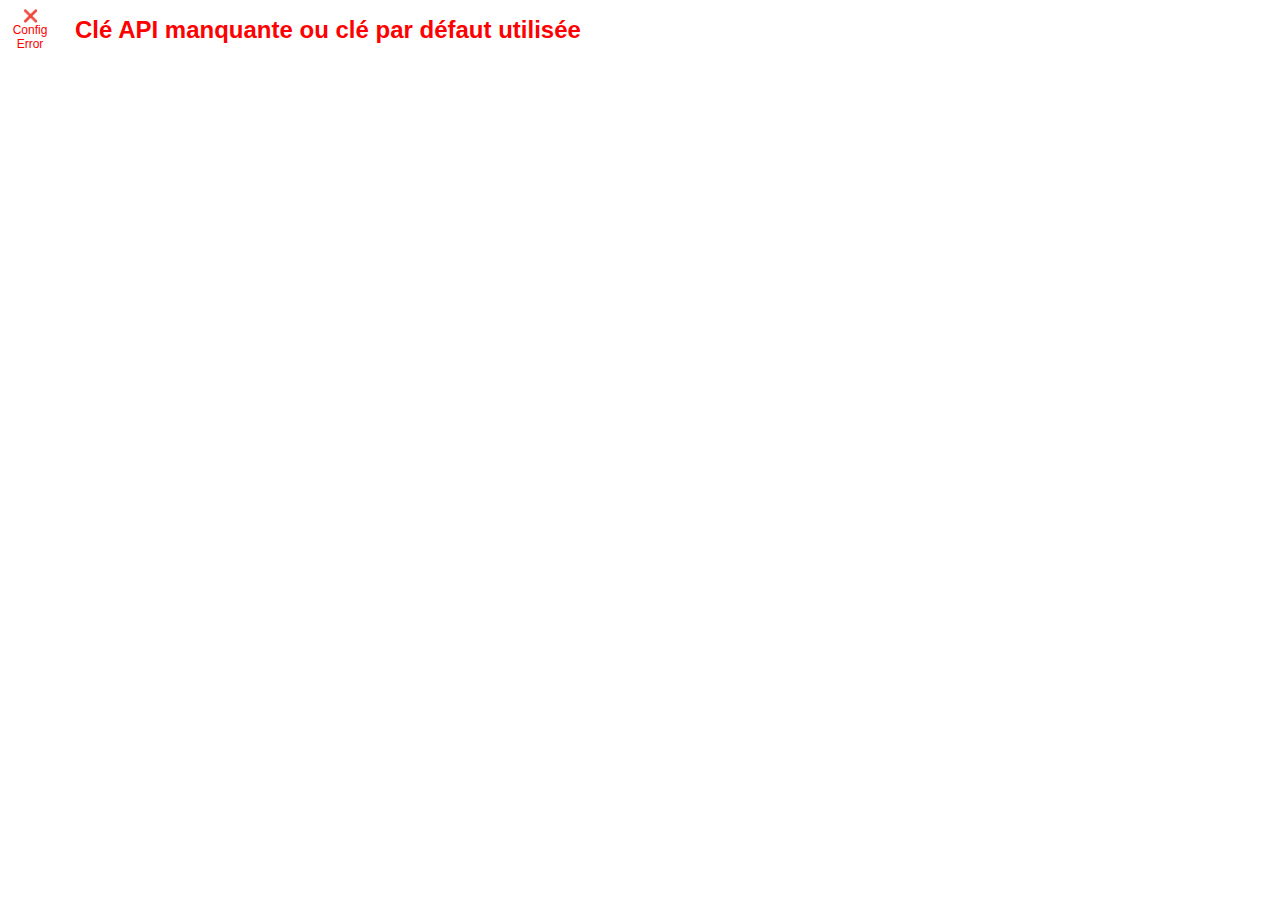
<file: overlay/valorant/rang/rank-widget.html>
<!DOCTYPE html>
<!-- GitVize – URL Builder & Editor
* what are you doing here ?
* are you trying to copy my code ? or looking if its ai generated ?
* if you are, you are not gonna find anything here.
* this is a custom code that i wrote for my own use.
* if you want to use it, you can, but you need to ask me for permission.
* if you are not trying to copy my code, or looking if its ai generated, then you can continue.
* i hope you enjoy my code.
* if you have any questions, feel free to ask me.
* if you have any suggestions, feel free to suggest them.
* if you have any bugs, feel free to report them.
-->
<html lang="fr">
<head>
    <meta charset="UTF-8">
    <meta name="viewport" content="width=device-width, initial-scale=1.0">
    <title>Valorant Rank Widget</title>
    <!-- Google Fonts for custom font selection -->
    <link rel="preconnect" href="https://fonts.googleapis.com">
    <link rel="preconnect" href="https://fonts.gstatic.com" crossorigin>
    <link href="https://fonts.googleapis.com/css2?family=Roboto:wght@400;700&family=Montserrat:wght@400;700&family=Open+Sans:wght@400;700&family=Poppins:wght@400;700&family=Inter:wght@400;700&family=Lato:wght@400;700&family=Raleway:wght@400;700&family=Oswald:wght@400;700&family=Playfair+Display:wght@400;700&family=Merriweather:wght@400;700&family=Ubuntu:wght@400;700&family=Nunito:wght@400;700&family=Source+Sans+Pro:wght@400;700&family=Crimson+Text:wght@400;700&family=Libre+Baskerville:wght@400;700&family=PT+Sans:wght@400;700&family=PT+Serif:wght@400;700&family=Dancing+Script:wght@400;700&family=Pacifico&family=Bebas+Neue&family=Anton&family=Fjalla+One&family=Righteous&family=Bangers&family=Fredoka+One:wght@400;700&family=Comfortaa:wght@400;700&family=Quicksand:wght@400;700&family=Rubik:wght@400;700&family=Work+Sans:wght@400;700&family=Space+Grotesk:wght@400;700&family=DM+Sans:wght@400;700&family=Manrope:wght@400;700&family=Sora:wght@400;700&family=Outfit:wght@400;700&family=Plus+Jakarta+Sans:wght@400;700&family=Figtree:wght@400;700&family=Geist:wght@400;700&family=JetBrains+Mono:wght@400;700&family=Fira+Code:wght@400;700&display=swap" rel="stylesheet">
        <!--
        ========================================
        PARAMÈTRES URL DISPONIBLES
        ========================================

        🎮 CONFIGURATION DU JOUEUR:
        ?name=JoueurName&tag=TagName

        🔑 CONFIGURATION API:
        ?api_key=YOUR_API_KEY&region=eu&platform=pc

        ⏰ INTERVALLE DE MISE À JOUR:
        ?update_interval=30000 (en millisecondes, défaut: 60000)

        📺 CONFIGURATION TWITCH:
        ?channel=nom_canal&nick=nom_utilisateur&pass=mot_de_passe

        👮 CONFIGURATION DES PERMISSIONS:
        ?moderators=user1,user2,user3&vips=user1,user2&blacklist=user1,user2

        🏆 AFFICHAGE LEADERBOARD:
        ?show_leaderboard=true  (affiche la position ~#3042)
        ?show_leaderboard=false (masque la position, affiche seulement rang + RR)

        📝 EXEMPLE COMPLET:
        ?name=ANAKINSKYWALKER&tag=HARR&api_key=YOUR_KEY&region=na&platform=pc&&update_interval=30000&show_leaderboard=true

        ========================================
        COMMANDES DE CHAT DISPONIBLES
        ========================================

        🎮 !showrank    - Affiche le widget de rang (Modérateurs + VIPs uniquement)
        🙈 !hiderank    - Masque le widget de rang (Modérateurs + VIPs uniquement)
        🔄 !refreshrank - Recharge la page (Modérateurs + VIPs uniquement)
        🔄 !rankreload  - Recharge la page (Modérateurs + VIPs uniquement)

        🧪 TESTS (Console):
        window.valorantWidget.testCommandPermissions('username')
        window.valorantWidget.testRefreshRank()
        window.valorantWidget.reloadConfiguration()
        window.valorantWidget.generateConfigURL()
        ========================================
        -->
    <style>
        /* Fonts are loaded via Google Fonts in the head */

        * {
            margin: 0;
            padding: 0;
            box-sizing: border-box;
        }

        body {
            font-family: var(--custom-font, 'Arial', sans-serif);
            background: transparent;
            color: #ffffff;
            overflow: hidden;
        }

        .rank-container {
            display: flex;
            align-items: center;
            gap: 15px;
        }

        .rank-icon {
            width: 60px;
            height: 60px;
            display: flex;
            align-items: center;
            justify-content: center;
        }

        .rank-icon img {
            width: 60px;
            height: 60px;
            object-fit: contain;
        }

        .rank-info {
            display: flex;
            align-items: center;
            gap: 10px;
        }

        .leaderboard-position {
            font-size: 24px;
            font-weight: bold;
            color: #ff6b6b;
            position: relative;
        }

        .rr-display {
            font-size: 24px;
            font-weight: bold;
            color: #ffffff;
            position: relative;
        }

        .rr-change {
            position: absolute;
            left: -80px;
            top: 0;
            font-size: 20px;
            font-weight: bold;
            opacity: 0;
            transform: translateY(0);
            animation: slideAndFade 2s ease-out forwards;
            pointer-events: none;
        }

        .rr-change.positive {
            color: #00ff00;
        }

        .rr-change.negative {
            color: #ff0000;
        }

        .position-change {
            position: absolute;
            top: -30px;
            right: 0;
            font-size: 16px;
            font-weight: bold;
            opacity: 0;
            transform: translateY(0);
            animation: slideAndFade 3s ease-out forwards;
            pointer-events: none;
        }

        .position-change.up {
            color: #00ff00;
        }

        .position-change.down {
            color: #ff0000;
        }

        @keyframes slideAndFade {
            0% {
                opacity: 1;
                transform: translateY(0);
            }
            50% {
                opacity: 1;
                transform: translateY(-10px);
            }
            100% {
                opacity: 0;
                transform: translateY(-20px);
            }
        }

        .loading {
            font-size: 16px;
        }

        .error {
            color: #ff0000;
        }

        /* Command feedback styles */
        .command-feedback {
            position: fixed;
            top: 20px;
            right: 20px;
            padding: 10px 20px;
            border-radius: 5px;
            color: white;
            font-weight: bold;
            z-index: 1000;
            opacity: 0;
            transform: translateX(100%);
            transition: all 0.3s ease;
        }

        .command-feedback.show {
            opacity: 1;
            transform: translateX(0);
        }

        .command-feedback.success {
            background-color: #00ff00;
            color: #000;
        }

        .command-feedback.error {
            background-color: #ff0000;
        }

        /* Overlay visibility control */
        body.hidden {
            display: none !important;
        }
    </style>
</head>
<body>
    <div class="rank-container" id="rankContainer">
        <div class="rank-icon" id="rankIcon">
            <!-- Will be populated dynamically -->
        </div>
        <div class="rank-info">
            <div class="leaderboard-position" id="leaderboardPosition" style="position: relative;">#----</div>
            <div class="rr-display" id="rrDisplay">-- RR</div>
        </div>
    </div>

    <!-- Command feedback element -->
    <div class="command-feedback" id="commandFeedback"></div>

    <script>
        class ValorantRankWidget {
            constructor() {
                // Get all customizable values from URL parameters
                const urlParams = new URLSearchParams(window.location.search);

                // Player info
                this.playerName = urlParams.get('name') || 'username';
                this.playerTag = urlParams.get('tag') || 'tags';

                // API configuration
                this.apiKey = urlParams.get('api_key') || 'api_key';
                this.apiRegion = urlParams.get('region') || 'region';
                this.apiPlatform = urlParams.get('platform') || 'plateforme';

                // Font configuration
                const fontParam = urlParams.get('font') || 'Arial';
                // Apply font immediately
                this.applyFont(fontParam);

                // Update interval (in milliseconds)
                this.updateInterval = parseInt(urlParams.get('update_interval')) || 60000; // 1 minute default

                // Twitch chat configuration
                this.twitchChannel = urlParams.get('channel') || 'twitch_channel';
                this.twitchNick = urlParams.get('nick') || 'justinfan12345';
                this.twitchPass = urlParams.get('pass') || 'SCHMOOPIIE';

                // Leaderboard display configuration
                const showLeaderboardParam = urlParams.get('show_leaderboard');
                this.showLeaderboard = showLeaderboardParam === null ? true : showLeaderboardParam === 'true';

                // Role-based access control system
                this.moderators = this.parseUserList(urlParams.get('moderators'));
                this.vips = this.parseUserList(urlParams.get('vips'));
                this.blacklist = this.parseUserList(urlParams.get('blacklist'));

                // Default user lists if none provided
                if (this.moderators.length === 0) {
                    this.moderators = ['sc0rpio74890']; // Default moderator
                }
                if (this.vips.length === 0) {
                    this.vips = ['sc0rpio74890']; // Default VIP
                }
                if (this.blacklist.length === 0) {
                    this.blacklist = ['banned_user1', 'banned_user2']; // Default blacklist
                }

                // Overlay visibility state
                this.isOverlayVisible = true;

                // Données actuelles du rang
                this.currentRankData = {
                    rank: 'Ascendant 2',
                    rr: 44,
                    tier: 22 // Ascendant 2
                };

                // Leaderboard data
                this.currentLeaderboardData = null;
                this.previousPosition = null;

                // Store previous values for comparison
                this.previousRR = 44;
                this.lastChange = null;
                this.isAnimating = false;
                this.isPositionAnimating = false;

                // Mapping des rangs avec les images locales
                this.rankImages = {
                    3: 'images/Iron_1_Rank.png',
                    4: 'images/Iron_2_Rank.png',
                    5: 'images/Iron_3_Rank.png',
                    6: 'images/Bronze_1_Rank.png',
                    7: 'images/Bronze_2_Rank.png',
                    8: 'images/Bronze_3_Rank.png',
                    9: 'images/Silver_1_Rank.png',
                    10: 'images/Silver_2_Rank.png',
                    11: 'images/Silver_3_Rank.png',
                    12: 'images/Gold_1_Rank.png',
                    13: 'images/Gold_2_Rank.png',
                    14: 'images/Gold_3_Rank.png',
                    15: 'images/Platinum_1_Rank.png',
                    16: 'images/Platinum_2_Rank.png',
                    17: 'images/Platinum_3_Rank.png',
                    18: 'images/Diamond_1_Rank.png',
                    19: 'images/Diamond_2_Rank.png',
                    20: 'images/Diamond_3_Rank.png',
                    21: 'images/Ascendant_1_Rank.png',
                    22: 'images/Ascendant_2_Rank.png',
                    23: 'images/Ascendant_3_Rank.png',
                    24: 'images/Immortal_1_Rank.png',
                    25: 'images/Immortal_2_Rank.png',
                    26: 'images/Immortal_3_Rank.png',
                    27: 'images/Radiant_Rank.png'
                };

                // Mapping inverse des noms de rangs vers les IDs
                this.rankNameToId = {
                    'Iron 1': 3, 'Iron 2': 4, 'Iron 3': 5,
                    'Bronze 1': 6, 'Bronze 2': 7, 'Bronze 3': 8,
                    'Silver 1': 9, 'Silver 2': 10, 'Silver 3': 11,
                    'Gold 1': 12, 'Gold 2': 13, 'Gold 3': 14,
                    'Platinum 1': 15, 'Platinum 2': 16, 'Platinum 3': 17,
                    'Diamond 1': 18, 'Diamond 2': 19, 'Diamond 3': 20,
                    'Ascendant 1': 21, 'Ascendant 2': 22, 'Ascendant 3': 23,
                    'Immortal 1': 24, 'Immortal 2': 25, 'Immortal 3': 26,
                    'Radiant': 27
                };

                // Log configuration
                this.logConfiguration();

                // Set up URL change detection
                this.setupURLChangeDetection();

                this.init();
            }

            // Helper method to parse comma-separated user lists from URL parameters
            parseUserList(paramValue) {
                if (!paramValue) return [];
                return paramValue.split(',').map(user => user.trim().toLowerCase()).filter(user => user.length > 0);
            }

            // Log current configuration for debugging
            logConfiguration() {
                console.log('🔧 Configuration du widget:');
                console.log(`   👤 Joueur: ${this.playerName}#${this.playerTag}`);
                console.log(`   🌐 API: ${this.apiRegion}/${this.apiPlatform} (Key: ${this.apiKey ? '✅' : '❌'})`);
                console.log(`   ⏰ Mise à jour: ${this.updateInterval}ms`);
                console.log(`   📺 Canal Twitch: #${this.twitchChannel}`);
                console.log(`   🏆 Afficher leaderboard: ${this.showLeaderboard ? '✅' : '❌'}`);
                console.log(`   👮 Modérateurs: ${this.moderators.join(', ')}`);
                console.log(`   👑 VIPs: ${this.vips.join(', ')}`);
                console.log(`   🚫 Blacklist: ${this.blacklist.join(', ')}`);

                // Show configuration status in the display
                if (this.validateConfiguration()) {
                    console.log('✅ Configuration valide, affichage des données...');
                } else {
                    console.log('❌ Configuration invalide, vérifiez les paramètres URL');
                }
            }

            // Clear old cached data for different players
            clearOldCachedData() {
                console.log('🧹 Nettoyage des anciennes données en cache...');

                // Get all localStorage keys
                const keys = Object.keys(localStorage);
                const currentPlayerKey = `valorant-rank-data-${this.playerName}-${this.playerTag}`;
                const currentLeaderboardKey = `valorant-leaderboard-${this.playerName}-${this.playerTag}`;

                // Remove old rank data for different players
                keys.forEach(key => {
                    if (key.startsWith('valorant-rank-data-') && key !== currentPlayerKey) {
                        console.log(`🗑️ Suppression des anciennes données de rang: ${key}`);
                        localStorage.removeItem(key);
                    }
                    if (key.startsWith('valorant-leaderboard-') && key !== currentLeaderboardKey) {
                        console.log(`🗑️ Suppression des anciennes données de leaderboard: ${key}`);
                        localStorage.removeItem(key);
                    }
                });

                console.log('✅ Nettoyage des anciennes données terminé');
            }

            // Force refresh data for new player configuration
            async forceRefreshData() {
                console.log('🔄 Forçage de la mise à jour des données pour', this.playerName, this.playerTag);

                try {
                    // Clear current data to force fresh fetch
                    this.currentRankData = {
                        rank: 'Loading...',
                        rr: 0,
                        tier: 0
                    };
                    this.currentLeaderboardData = null;

                    // Clear display and show loading state
                    this.clearDisplay();

                    // Fetch fresh data
                    await this.fetchRealRankData();

                    // Wait a bit before fetching leaderboard data
                    setTimeout(async () => {
                        await this.fetchLeaderboardData();
                    }, 2000);

                    console.log('✅ Données forcément mises à jour pour', this.playerName, this.playerTag);
                } catch (error) {
                    console.error('❌ Erreur lors du forçage de la mise à jour:', error);
                }
            }

            // Clear display and show loading state
            clearDisplay() {
                console.log('🧹 Nettoyage de l\'affichage...');

                const rankIcon = document.getElementById('rankIcon');
                const rrDisplay = document.getElementById('rrDisplay');
                const leaderboardPosition = document.getElementById('leaderboardPosition');

                // Clear rank icon
                rankIcon.innerHTML = '<div style="color: #888;">Loading...</div>';

                // Clear RR display
                rrDisplay.textContent = 'Loading...';

                // Hide leaderboard position
                if (leaderboardPosition) {
                    leaderboardPosition.style.display = 'none';
                }

                console.log('✅ Affichage nettoyé');
            }

            // Validate configuration before making API calls
            validateConfiguration() {
                console.log('🔍 Validation de la configuration...');

                // Check if player name and tag are provided
                if (!this.playerName || !this.playerTag) {
                    console.error('❌ Nom du joueur ou tag manquant');
                    this.showConfigurationError('Nom du joueur ou tag manquant');
                    return false;
                }

                // Check if API key is provided and not the default value
                if (!this.apiKey || this.apiKey === 'api_key' || this.apiKey.trim() === '') {
                    console.error('❌ Clé API manquante ou clé par défaut utilisée');
                    this.showConfigurationError('Clé API manquante ou clé par défaut utilisée');
                    return false;
                }

                // Check if region and platform are valid
                if (!this.apiRegion || !this.apiPlatform) {
                    console.error('❌ Région ou plateforme manquante');
                    this.showConfigurationError('Région ou plateforme manquante');
                    return false;
                }

                console.log('✅ Configuration validée');
                this.resetDisplayStyle();
                return true;
            }

            // Show configuration error message
            showConfigurationError(message) {
                console.error('❌ Erreur de configuration:', message);

                const rankIcon = document.getElementById('rankIcon');
                const rrDisplay = document.getElementById('rrDisplay');

                // Show error in rank icon
                rankIcon.innerHTML = '<div style="color: #ff0000; font-size: 12px; text-align: center;">❌<br>Config<br>Error</div>';

                // Show error in RR display
                rrDisplay.textContent = message;
                rrDisplay.style.color = '#ff0000';

                // Hide leaderboard position
                const leaderboardPosition = document.getElementById('leaderboardPosition');
                if (leaderboardPosition) {
                    leaderboardPosition.style.display = 'none';
                }
            }

            // Reset display style after successful configuration
            resetDisplayStyle() {
                const rrDisplay = document.getElementById('rrDisplay');
                if (rrDisplay) {
                    rrDisplay.style.color = '#ffffff'; // Reset to default color
                }
            }

            // Apply font from parameter
            applyFont(fontName) {
                if (!fontName) fontName = 'Arial';

                // System fonts (don't need quotes)
                const systemFonts = ['Arial', 'Courier New', 'Georgia', 'Times New Roman', 'Verdana', 'Tahoma', 'Trebuchet MS', 'Impact', 'Comic Sans MS', 'Arial Black'];

                let fontFamily;
                if (systemFonts.includes(fontName)) {
                    // System fonts don't need quotes
                    fontFamily = fontName;
                } else {
                    // Web fonts need quotes (especially those with spaces like "Open Sans")
                    fontFamily = `'${fontName}'`;
                }

                // Apply the font to the CSS variable
                document.documentElement.style.setProperty('--custom-font', `${fontFamily}, sans-serif`);

                // Also apply directly to body for immediate effect
                document.body.style.fontFamily = `${fontFamily}, sans-serif`;

                console.log(`🔤 Police appliquée: ${fontName} (${fontFamily})`);
            }

            // Set up URL change detection for dynamic configuration updates
            setupURLChangeDetection() {
                console.log('🔍 Configuration de la détection des changements d\'URL...');

                // Store initial URL
                let currentURL = window.location.href;

                // Check for URL changes every second
                setInterval(() => {
                    if (window.location.href !== currentURL) {
                        console.log('🔄 Changement d\'URL détecté, rechargement de la configuration...');
                        currentURL = window.location.href;
                        this.reloadConfiguration();
                    }
                }, 1000);

                console.log('✅ Détection des changements d\'URL configurée');
            }

                        // Method to reload configuration from URL parameters (useful for testing)
            reloadConfiguration() {
                console.log('🔄 Rechargement de la configuration depuis les paramètres URL...');

                const urlParams = new URLSearchParams(window.location.search);

                // Store old player info to detect changes
                const oldPlayerName = this.playerName;
                const oldPlayerTag = this.playerTag;

                // Update player info
                this.playerName = urlParams.get('name') || this.playerName;
                this.playerTag = urlParams.get('tag') || this.playerTag;

                // Update API configuration
                this.apiKey = urlParams.get('api_key') || this.apiKey;
                this.apiRegion = urlParams.get('region') || this.apiRegion;
                this.apiPlatform = urlParams.get('platform') || this.apiPlatform;

                // Update update interval
                const newInterval = urlParams.get('update_interval');
                if (newInterval) {
                    this.updateInterval = parseInt(newInterval) || this.updateInterval;
                }

                // Update font if changed
                const newFont = urlParams.get('font') || 'Arial';
                this.applyFont(newFont);

                // Update Twitch configuration
                this.twitchChannel = urlParams.get('channel') || this.twitchChannel;
                this.twitchNick = urlParams.get('nick') || this.twitchNick;
                this.twitchPass = urlParams.get('pass') || this.twitchPass;

                // Update user lists
                const newModerators = this.parseUserList(urlParams.get('moderators'));
                const newVips = this.parseUserList(urlParams.get('vips'));
                const newBlacklist = this.parseUserList(urlParams.get('blacklist'));

                if (newModerators.length > 0) this.moderators = newModerators;
                if (newVips.length > 0) this.vips = newVips;
                if (newBlacklist.length > 0) this.blacklist = newBlacklist;

                // Log updated configuration
                this.logConfiguration();

                // Check if player changed and force refresh if needed
                if (oldPlayerName !== this.playerName || oldPlayerTag !== this.playerTag) {
                    console.log('🔄 Joueur changé, forçage de la mise à jour des données...');
                    this.forceRefreshData();
                }

                console.log('✅ Configuration rechargée avec succès!');
            }

            // Method to generate configuration URL for sharing
            generateConfigURL() {
                const params = new URLSearchParams();

                // Add current configuration
                params.set('name', this.playerName);
                params.set('tag', this.playerTag);
                params.set('api_key', this.apiKey);
                params.set('region', this.apiRegion);
                params.set('platform', this.apiPlatform);
                params.set('update_interval', this.updateInterval.toString());
                params.set('channel', this.twitchChannel);
                params.set('nick', this.twitchNick);
                params.set('pass', this.twitchPass);

                if (this.moderators.length > 0) {
                    params.set('moderators', this.moderators.join(','));
                }
                if (this.vips.length > 0) {
                    params.set('vips', this.vips.join(','));
                }
                if (this.blacklist.length > 0) {
                    params.set('blacklist', this.blacklist.join(','));
                }

                const configURL = `${window.location.origin}${window.location.pathname}?${params.toString()}`;
                console.log('🔗 URL de configuration générée:', configURL);
                return configURL;
            }

            // Method to update user lists (can be called from console for testing)
            updateUserLists(newModerators = null, newVips = null, newBlacklist = null) {
                if (newModerators) {
                    this.moderators = newModerators.map(u => u.toLowerCase());
                    console.log('📝 Liste des modérateurs mise à jour:', this.moderators);
                }

                if (newVips) {
                    this.vips = newVips.map(u => u.toLowerCase());
                    console.log('📝 Liste des VIPs mise à jour:', this.vips);
                }

                if (newBlacklist) {
                    this.blacklist = newBlacklist.map(u => u.toLowerCase());
                    console.log('📝 Blacklist mise à jour:', this.blacklist);
                }
            }

            // Method to add/remove users from lists
            addModerator(username) {
                if (!this.moderators.includes(username.toLowerCase())) {
                    this.moderators.push(username.toLowerCase());
                    console.log(`✅ ${username} ajouté aux modérateurs`);
                }
            }

            // Méthode de test pour vérifier les permissions (à appeler depuis la console)
            testCommandPermissions(username) {
                console.log(`🧪 Test des permissions pour: ${username}`);
                console.log(`   👮 Modérateur: ${this.moderators.includes(username.toLowerCase())}`);
                console.log(`   👑 VIP: ${this.vips.includes(username.toLowerCase())}`);
                console.log(`   🚫 Blacklisté: ${this.blacklist.includes(username.toLowerCase())}`);
                console.log(`   ✅ Peut utiliser les commandes: ${this.hasPermission(username)}`);
            }

                        // Méthode de test pour déclencher un refresh manuellement
            testRefreshRank() {
                console.log('🧪 Test de refresh manuel - Rechargement de la page...');
                this.executePageReload();
            }

            // Méthode pour recharger la page entière
            executePageReload() {
                console.log('🔄 Rechargement forcé de la page...');

                // Option 1: Rechargement simple
                window.location.reload();

                // Option 2: Rechargement forcé (ignorer le cache)
                // window.location.reload(true);

                // Option 3: Rechargement avec remplacement d'historique
                // window.location.replace(window.location.href);
            }

            removeModerator(username) {
                const index = this.moderators.indexOf(username.toLowerCase());
                if (index > -1) {
                    this.moderators.splice(index, 1);
                    console.log(`❌ ${username} retiré des modérateurs`);
                }
            }

            addVIP(username) {
                if (!this.vips.includes(username.toLowerCase())) {
                    this.vips.push(username.toLowerCase());
                    console.log(`✅ ${username} ajouté aux VIPs`);
                }
            }

            removeVIP(username) {
                const index = this.vips.indexOf(username.toLowerCase());
                if (index > -1) {
                    this.vips.splice(index, 1);
                    console.log(`❌ ${username} retiré des VIPs`);
                }
            }

            addToBlacklist(username) {
                if (!this.blacklist.includes(username.toLowerCase())) {
                    this.blacklist.push(username.toLowerCase());
                    console.log(`🚫 ${username} ajouté à la blacklist`);
                }
            }

            removeFromBlacklist(username) {
                const index = this.blacklist.indexOf(username.toLowerCase());
                if (index > -1) {
                    this.blacklist.splice(index, 1);
                    console.log(`✅ ${username} retiré de la blacklist`);
                }
            }

            // Check if user has permission to use commands
            hasPermission(username, userTags) {
                // Check blacklist first
                if (this.blacklist.includes(username.toLowerCase())) {
                    console.log(`🚫 Utilisateur ${username} est dans la blacklist`);
                    return false;
                }

                // Check if user is moderator
                if (this.moderators.includes(username.toLowerCase())) {
                    console.log(`✅ ${username} est modérateur`);
                    return true;
                }

                // Check if user is VIP
                if (this.vips.includes(username.toLowerCase())) {
                    console.log(`✅ ${username} est VIP`);
                    return true;
                }

                // Check user tags for moderator or VIP status
                if (userTags) {
                    if (userTags.includes('moderator=1') || userTags.includes('vip=1')) {
                        console.log(`✅ ${username} a les permissions via tags Twitch`);
                        return true;
                    }
                }

                console.log(`❌ ${username} n'a pas les permissions`);
                return false;
            }

            // Show the overlay
            showOverlay() {
                if (!this.isOverlayVisible) {
                    this.isOverlayVisible = true;
                    document.body.classList.remove('hidden');
                    console.log('👁️ Overlay affiché via commande');
                }
            }

            // Hide the overlay
            hideOverlay() {
                if (this.isOverlayVisible) {
                    this.isOverlayVisible = false;
                    document.body.classList.add('hidden');
                    console.log('🙈 Overlay masqué via commande');
                }
            }

            // Show command feedback
            showCommandFeedback(message, type = 'success') {
                const feedback = document.getElementById('commandFeedback');
                feedback.textContent = message;
                feedback.className = `command-feedback ${type}`;

                // Show the feedback
                setTimeout(() => {
                    feedback.classList.add('show');
                }, 100);

                // Hide the feedback after 3 seconds
                setTimeout(() => {
                    feedback.classList.remove('show');
                }, 3000);
            }

            // Parse and handle chat commands
            parseChatCommand(username, message, userTags) {
                const command = message.trim().toLowerCase();

                if (command === '!showrank') {
                    if (this.hasPermission(username, userTags)) {
                        console.log(`🎮 Commande !showrank reçue de ${username}`);
                        this.showOverlay();
                    } else {
                        console.log(`❌ ${username} a tenté d'utiliser !showrank sans permission`);
                    }
                    return;
                }

                if (command === '!hiderank') {
                    if (this.hasPermission(username, userTags)) {
                        console.log(`🎮 Commande !hiderank reçue de ${username}`);
                        this.hideOverlay();
                    } else {
                        console.log(`❌ ${username} a tenté d'utiliser !hiderank sans permission`);
                    }
                    return;
                }

                                if (command === '!refreshrank' || command === '!rankreload') {
                    if (this.hasPermission(username, userTags)) {
                        console.log(`🔄 Commande ${command} reçue de ${username} - Rechargement forcé de la page...`);

                        // Recharger la page entière (comme dans le chat widget)
                        this.executePageReload();
                    } else {
                        console.log(`❌ ${username} a tenté d'utiliser ${command} sans permission`);
                    }
                    return;
                }

                // Log unknown commands for debugging
                if (command.startsWith('!')) {
                    console.log(`❓ Commande inconnue reçue de ${username}: ${command}`);
                }
            }

            async init() {
                console.log('🎮 Initialisation du widget Valorant avec système de commandes...');
                console.log(`👤 Joueur: ${this.playerName}#${this.playerTag}`);

                // Log current user lists
                console.log('👑 Modérateurs:', this.moderators);
                console.log('⭐ VIPs:', this.vips);
                console.log('🚫 Blacklist:', this.blacklist);

                // Clear old cached data for different players
                this.clearOldCachedData();

                // Charger les données sauvegardées d'abord
                await this.loadRankData();
                await this.loadLeaderboardData();

                // Affichage initial avec les données chargées
                this.displayCurrentRank();
                this.displayLeaderboardPosition();

                // Test des APIs pour obtenir les données les plus récentes
                console.log('🧪 Test des APIs en cours...');
                await this.fetchBothAPIs();

                // Force refresh data for new player configuration
                console.log('🔄 Forçage de la mise à jour des données pour la nouvelle configuration...');
                await this.forceRefreshData();

                // Connexion au chat Twitch pour écouter les commandes
                this.connectToTwitchChat();

                // Mise à jour périodique via les APIs toutes les 1 minute
                console.log('⏰ Programmation de la mise à jour automatique des APIs toutes les 1 minute...');
                setInterval(async () => {
                    console.log('🔄 Mise à jour automatique via les APIs...');
                    await this.fetchBothAPIs();
                }, this.updateInterval); // Toutes les 1 minute (60000ms)

                // Mise à jour périodique de l'affichage (juste au cas où)
                setInterval(() => {
                    if (!this.isAnimating && !this.isPositionAnimating) {
                        this.displayCurrentRank();
                        this.displayLeaderboardPosition();
                    }
                }, 30000); // Toutes les 30 secondes
            }

            async loadRankData() {
                try {
                    // Check if we have cached data for the current player
                    const savedData = localStorage.getItem(`valorant-rank-data-${this.playerName}-${this.playerTag}`);
                    if (savedData) {
                        const loadedData = JSON.parse(savedData);
                        this.currentRankData = {
                            rank: loadedData.rank,
                            rr: loadedData.rr,
                            tier: loadedData.tier
                        };
                        this.previousRR = loadedData.rr;
                        this.lastChange = loadedData.lastChange || null;
                        console.log('✅ Données de rang chargées depuis localStorage pour', this.playerName, this.playerTag, ':', this.currentRankData);
                        return true; // Indicate we have saved data
                    } else {
                        console.log('📄 Aucune donnée sauvegardée trouvée pour', this.playerName, this.playerTag, ', utilisation des données par défaut temporaires');
                        this.previousRR = this.currentRankData.rr;
                        return false; // Indicate no saved data
                    }
                } catch (error) {
                    console.log('📄 Impossible de charger les données sauvegardées, utilisation des données par défaut temporaires');
                    this.previousRR = this.currentRankData.rr;
                    return false; // Indicate no saved data
                }
            }

            async saveRankData() {
                try {
                    const dataToSave = {
                        rank: this.currentRankData.rank,
                        rr: this.currentRankData.rr,
                        tier: this.currentRankData.tier,
                        lastChange: this.lastChange,
                        lastUpdated: new Date().toISOString()
                    };

                    // Sauvegarder dans localStorage
                    localStorage.setItem(`valorant-rank-data-${this.playerName}-${this.playerTag}`, JSON.stringify(dataToSave));

                    console.log('💾 Données de rang sauvegardées dans localStorage:', dataToSave);
                } catch (error) {
                    console.error('❌ Erreur lors de la sauvegarde:', error);
                }
            }

            async loadLeaderboardData() {
                try {
                    const savedData = localStorage.getItem(`valorant-leaderboard-${this.playerName}-${this.playerTag}`);
                    if (savedData) {
                        const loadedData = JSON.parse(savedData);

                        // Vérifier immédiatement si le joueur est encore dans le leaderboard
                        // Si le rang actuel est trop bas, ne pas charger les données
                        if (this.currentRankData && this.currentRankData.tier < 24) {
                            console.log(`❌ Rang trop bas pour le leaderboard (tier ${this.currentRankData.tier}), suppression des anciennes données`);
                            this.currentLeaderboardData = null;
                            this.displayLeaderboardPosition(); // Cache immédiatement
                            return false;
                        }

                        this.currentLeaderboardData = loadedData.playerData;
                        this.previousPosition = loadedData.position;
                        console.log('✅ Données du leaderboard chargées depuis localStorage pour', this.playerName, this.playerTag, ':', this.currentLeaderboardData);
                        return true;
                    }
                } catch (error) {
                    console.log('📄 Impossible de charger les données du leaderboard sauvegardées pour', this.playerName, this.playerTag);
                }
                return false;
            }

            async saveLeaderboardData() {
                try {
                    const dataToSave = {
                        playerData: this.currentLeaderboardData,
                        position: this.currentLeaderboardData ? this.currentLeaderboardData.leaderboard_rank : null,
                        lastUpdated: new Date().toISOString()
                    };

                    localStorage.setItem(`valorant-leaderboard-${this.playerName}-${this.playerTag}`, JSON.stringify(dataToSave));
                    console.log('💾 Données du leaderboard sauvegardées');
                } catch (error) {
                    console.error('❌ Erreur lors de la sauvegarde du leaderboard:', error);
                }
            }

            connectToTwitchChat() {
                console.log('🔗 Connexion au chat Twitch pour écouter les commandes...');

                // Connexion WebSocket au chat IRC de Twitch
                const socket = new WebSocket('wss://irc-ws.chat.twitch.tv:443');

                socket.onopen = () => {
                    console.log('✅ Connecté au chat Twitch de fugu_fps');
                    // Connexion anonyme au chat IRC de Twitch avec support des tags
                    socket.send('CAP REQ :twitch.tv/tags twitch.tv/commands');
                                    socket.send(`PASS ${this.twitchPass}`);
                socket.send(`NICK ${this.twitchNick}`); // Utilisateur configuré
                    socket.send(`JOIN #${this.twitchChannel}`); // Rejoindre le canal configuré
                };

                socket.onmessage = (event) => {
                    const message = event.data;

                    // Répondre aux PING pour maintenir la connexion
                    if (message.startsWith('PING')) {
                        socket.send('PONG :tmi.twitch.tv');
                        return;
                    }

                    // Parse chat messages for commands
                    this.parseChatMessage(message);
                };

                socket.onerror = (error) => {
                    console.error('❌ Erreur de connexion au chat Twitch:', error);
                };

                socket.onclose = () => {
                    console.log('🔌 Connexion au chat Twitch fermée');
                    // Tentative de reconnexion après 10 secondes
                    setTimeout(() => {
                        console.log('🔄 Tentative de reconnexion...');
                        this.connectToTwitchChat();
                    }, 10000);
                };
            }

            // Parse incoming chat messages
            parseChatMessage(rawMessage) {
                try {
                    // Check if it's a PRIVMSG (chat message)
                    if (!rawMessage.includes(`PRIVMSG #${this.twitchChannel} :`)) {
                        return;
                    }

                    // Extract user tags (moderator, vip status, etc.)
                    const tagsMatch = rawMessage.match(/@([^ ]+) /);
                    let userTags = '';
                    if (tagsMatch) {
                        userTags = tagsMatch[1];
                    }

                    // Extract username
                    const userMatch = rawMessage.match(/:([^!]+)!/);
                    if (!userMatch) return;
                    const username = userMatch[1].toLowerCase();

                    // Extract message content
                    const messageMatch = rawMessage.match(new RegExp(`PRIVMSG #${this.twitchChannel} :(.+)`));
                    if (!messageMatch) return;
                    const messageContent = messageMatch[1].trim();

                    console.log(`💬 Message de ${username}: ${messageContent}`);

                    // Check if it's a command
                    if (messageContent.startsWith('!')) {
                        this.parseChatCommand(username, messageContent, userTags);
                    }

                } catch (error) {
                    console.error('❌ Erreur lors du parsing du message:', error);
                }
            }

            updateRankImage() {
                const rankIcon = document.getElementById('rankIcon');
                const data = this.currentRankData;

                // Mettre à jour l'icône de rang avec l'image correspondante
                const rankImagePath = this.rankImages[data.tier];
                if (rankImagePath) {
                    rankIcon.innerHTML = `<img src="${rankImagePath}" alt="${data.rank}">`;
                    console.log(`🖼️ Image de rang mise à jour instantanément: ${rankImagePath} (${data.rank})`);
                } else {
                    rankIcon.innerHTML = `<div>${data.rank}</div>`;
                    console.log(`⚠️ Pas d'image trouvée pour le rang ${data.tier} (${data.rank})`);
                }
            }

            displayCurrentRank() {
                const rrDisplay = document.getElementById('rrDisplay');
                const rankIcon = document.getElementById('rankIcon');

                // Utiliser les données actuelles
                const data = this.currentRankData;

                // Mettre à jour l'icône de rang avec l'image correspondante
                const rankImagePath = this.rankImages[data.tier];
                if (rankImagePath) {
                    rankIcon.innerHTML = `<img src="${rankImagePath}" alt="${data.rank}">`;
                    console.log(`🖼️ Image de rang chargée: ${rankImagePath}`);
                } else {
                    rankIcon.innerHTML = `<div>${data.rank}</div>`;
                    console.log(`⚠️ Pas d'image trouvée pour le rang ${data.tier}`);
                }

                // Update RR display without animation if not changing
                if (!this.isAnimating) {
                    rrDisplay.textContent = `${data.rr} RR`;
                }

                console.log(`✅ Affichage mis à jour: ${data.rank} - ${data.rr} RR`);
            }

            async animateRRChange(oldRR, newRR, changeValue = null) {
                if (this.isAnimating) return;
                this.isAnimating = true;

                const rrDisplay = document.getElementById('rrDisplay');

                // Show change indicator if we have a change value and it's different from last time
                if (changeValue !== null && changeValue !== this.lastChange) {
                    this.showChangeIndicator(changeValue);
                    this.lastChange = changeValue;
                }

                // Animate RR counting
                const difference = newRR - oldRR;
                const steps = Math.min(Math.abs(difference), 50); // Limit steps for very large changes
                const stepSize = difference / steps;
                const stepDelay = 30; // ms between each step

                for (let i = 0; i <= steps; i++) {
                    const currentRR = Math.round(oldRR + (stepSize * i));
                    rrDisplay.textContent = `${currentRR} RR`;

                    if (i < steps) {
                        await new Promise(resolve => setTimeout(resolve, stepDelay));
                    }
                }

                this.isAnimating = false;
            }

            displayLeaderboardPosition() {
                const leaderboardElement = document.getElementById('leaderboardPosition');

                // Check if leaderboard display is disabled via URL parameter
                if (!this.showLeaderboard) {
                    leaderboardElement.style.display = 'none';
                    console.log('🏆 Leaderboard masqué (show_leaderboard=false)');
                    return;
                }

                if (!this.currentLeaderboardData) {
                    // Hide the leaderboard position if no data
                    leaderboardElement.style.display = 'none';
                    return;
                }

                // Show the leaderboard position if we have data
                leaderboardElement.style.display = 'block';

                // Update position display without animation if not animating
                if (!this.isPositionAnimating) {
                    // Add ~ prefix if it's an estimated position
                    const prefix = this.currentLeaderboardData.estimated ? '~#' : '#';
                    leaderboardElement.textContent = `${prefix}${this.currentLeaderboardData.leaderboard_rank.toLocaleString()}`;
                }

                const estimatedText = this.currentLeaderboardData.estimated ? ' (estimé)' : '';
                console.log(`✅ Position leaderboard affichée: ~#${this.currentLeaderboardData.leaderboard_rank}${estimatedText}`);
            }

            async animatePositionChange(oldPosition, newPosition) {
                if (this.isPositionAnimating) return;
                this.isPositionAnimating = true;

                const leaderboardElement = document.getElementById('leaderboardPosition');

                // Calculate animation parameters
                const difference = newPosition - oldPosition;
                const steps = Math.min(Math.abs(difference), 100); // Limit steps for very large changes
                const stepSize = difference / steps;
                const stepDelay = 20; // ms between each step

                console.log(`🎬 Animating position from ${oldPosition} to ${newPosition} in ${steps} steps`);

                // Animate position counting
                for (let i = 0; i <= steps; i++) {
                    const currentPosition = Math.round(oldPosition + (stepSize * i));
                    // Add ~ prefix if it's an estimated position
                    const prefix = this.currentLeaderboardData && this.currentLeaderboardData.estimated ? '~#' : '#';
                    leaderboardElement.textContent = `${prefix}${currentPosition.toLocaleString()}`;

                    if (i < steps) {
                        await new Promise(resolve => setTimeout(resolve, stepDelay));
                    }
                }

                // Show change indicator after animation completes
                this.showPositionChangeIndicator(oldPosition, newPosition);

                this.isPositionAnimating = false;
            }

            showPositionChangeIndicator(oldPosition, newPosition) {
                const leaderboardElement = document.getElementById('leaderboardPosition');

                // Remove any existing change indicator
                const existingIndicator = leaderboardElement.querySelector('.position-change');
                if (existingIndicator) {
                    existingIndicator.remove();
                }

                const change = oldPosition - newPosition; // Positive = moved up, negative = moved down
                const changeElement = document.createElement('div');

                if (change > 0) {
                    changeElement.className = 'position-change up';
                    changeElement.textContent = `↑${change}`;
                } else {
                    changeElement.className = 'position-change down';
                    changeElement.textContent = `↓${Math.abs(change)}`;
                }

                leaderboardElement.appendChild(changeElement);

                // Remove the indicator after animation completes
                setTimeout(() => {
                    if (changeElement.parentNode) {
                        changeElement.remove();
                    }
                }, 3000);

                console.log(`📈 Changement de position: #${oldPosition} → #${newPosition} (${change > 0 ? '+' : ''}${change})`);
            }

            async fetchBothAPIs() {
                console.log('🔄 Début de la mise à jour des deux APIs...');

                // Fetch rank data first
                await this.fetchRealRankData();

                // Skip leaderboard fetching if disabled via URL parameter
                if (!this.showLeaderboard) {
                    console.log('🏆 Récupération du leaderboard désactivée (show_leaderboard=false)');
                    this.currentLeaderboardData = null;
                    this.displayLeaderboardPosition();
                    return;
                }

                // Vérifier immédiatement si le joueur est dans le leaderboard
                if (this.currentRankData && this.currentRankData.tier < 24) {
                    console.log(`❌ Rang trop bas pour le leaderboard (tier ${this.currentRankData.tier}), pas besoin de chercher dans le leaderboard`);
                    this.currentLeaderboardData = null;
                    this.displayLeaderboardPosition(); // Cache immédiatement
                    return;
                }

                // Wait a bit, then fetch leaderboard data only if needed
                setTimeout(async () => {
                    await this.fetchLeaderboardData();
                }, 2000); // 2 second delay between API calls
            }

            async fetchLeaderboardData() {
                try {
                    console.log('🏆 Début de la recherche dans le leaderboard...');

                    // Check if player is high enough rank to be on leaderboard (Immortal 1+ = tier 24+)
                    const currentTier = this.currentRankData.tier;
                    if (currentTier < 24) {
                        console.log(`❌ Rang trop bas pour le leaderboard (tier ${currentTier}), minimum Immortal 1 (tier 24)`);
                        this.currentLeaderboardData = null;
                        this.displayLeaderboardPosition();
                        return;
                    }

                    const apiUrl = `https://api.henrikdev.xyz/valorant/v3/leaderboard/${this.apiRegion}/${this.apiPlatform}?size=15000&api_key=${this.apiKey}`;
                    console.log('🌐 URL API Leaderboard:', apiUrl);

                    console.log('📡 Envoi de la requête vers l\'API Leaderboard...');
                    const response = await fetch(apiUrl);

                    console.log('📋 Statut de la réponse Leaderboard:', response.status, response.statusText);

                    if (!response.ok) {
                        throw new Error(`Erreur HTTP: ${response.status} - ${response.statusText}`);
                    }

                    console.log('📦 Parsing du JSON Leaderboard...');
                    const json = await response.json();
                    console.log('📄 Réponse de l\'API Leaderboard reçue, calcul de la position approximative...');

                    if (!json.data || !json.data.players || !Array.isArray(json.data.players)) {
                        throw new Error('Format de données invalide reçu de l\'API Leaderboard');
                    }

                    // Use RR to estimate position instead of searching by name
                    const currentRR = this.currentRankData.rr;

                    console.log(`🔍 Estimation de la position pour ${currentRR} RR (tier ${currentTier})...`);

                    // Find approximate position based on RR
                    let estimatedPosition = this.estimatePositionFromRR(json.data.players, currentRR, currentTier);

                    if (!estimatedPosition) {
                        console.log(`❌ Impossible d'estimer la position pour ${currentRR} RR`);
                        this.currentLeaderboardData = null;
                        this.displayLeaderboardPosition();
                        return;
                    }

                    console.log(`🎯 Position estimée: ~#${estimatedPosition} pour ${currentRR} RR`);

                    // Create fake leaderboard data with estimated position
                    const estimatedLeaderboardData = {
                        leaderboard_rank: estimatedPosition,
                        rr: currentRR,
                        tier: currentTier,
                        name: this.playerName,
                        tag: this.playerTag,
                        estimated: true // Flag to show it's estimated
                    };

                    // Check for position change
                    const oldPosition = this.currentLeaderboardData ? this.currentLeaderboardData.leaderboard_rank : null;
                    const newPosition = estimatedPosition;

                    this.currentLeaderboardData = estimatedLeaderboardData;

                    // If position changed, animate the change
                    if (oldPosition !== null && oldPosition !== newPosition) {
                        console.log(`🎬 Animation position leaderboard: ${oldPosition} → ~${newPosition}`);
                        await this.animatePositionChange(oldPosition, newPosition);
                    } else {
                        // Just update the display without animation
                        this.displayLeaderboardPosition();
                    }

                    this.previousPosition = newPosition;
                    await this.saveLeaderboardData();

                    console.log('🎉 Mise à jour du leaderboard (estimé) terminée avec succès!');

                } catch (error) {
                    console.error('❌ Erreur dans fetchLeaderboardData:', error);
                    // Clear leaderboard data and hide position on error
                    this.currentLeaderboardData = null;
                    this.displayLeaderboardPosition();
                }
            }            estimatePositionFromRR(players, targetRR, targetTier) {
                console.log(`🔍 Debug: Recherche pour ${targetRR} RR exact (tier ${targetTier})`);

                // Filter players with the same tier or higher
                const relevantPlayers = players.filter(player => {
                    // For same tier, use EXACT RR comparison
                    if (player.tier === targetTier) {
                        return player.rr >= targetRR;
                    }
                    // For higher tiers, include all
                    return player.tier > targetTier;
                });

                console.log(`🔍 Debug: ${relevantPlayers.length} joueurs trouvés avec RR >= ${targetRR} ou tier supérieur`);

                // If ALL players have higher RR (but we need to check for equal RR too)
                const playersWithHigherRR = players.filter(player => {
                    if (player.tier === targetTier) {
                        return player.rr > targetRR;
                    }
                    return player.tier > targetTier;
                });

                // If ALL 15,000 players have STRICTLY higher RR, the player is not in leaderboard
                if (playersWithHigherRR.length >= players.length) {
                    console.log(`❌ Debug: Tous les ${players.length} joueurs du leaderboard ont un RR strictement supérieur`);
                    console.log(`❌ Debug: Le joueur avec ${targetRR} RR n'est pas dans le top ${players.length}`);
                    return null; // Player not in leaderboard
                }

                // If we have players with higher or equal RR in same tier, or higher tiers
                if (relevantPlayers.length > 0) {
                    // Find the BEST position (lowest rank number) among players with same/higher RR
                    const bestPosition = Math.min(...relevantPlayers.map(player => player.leaderboard_rank));

                    // For same RR, take the best position; for higher RR, estimate one position after
                    const playersWithExactSameRR = relevantPlayers.filter(player =>
                        player.tier === targetTier && player.rr === targetRR
                    );

                    console.log(`🔍 Debug: ${playersWithExactSameRR.length} joueurs avec exactement ${targetRR} RR`);

                    if (playersWithExactSameRR.length > 0) {
                        // Take the MIDDLE position among players with exact same RR
                        const positions = playersWithExactSameRR.map(player => player.leaderboard_rank).sort((a, b) => a - b);
                        const highestRank = positions[0]; // Best position (lowest number)
                        const lowestRank = positions[positions.length - 1]; // Worst position (highest number)
                        const middlePosition = Math.round((highestRank + lowestRank) / 2);

                        console.log(`🎯 Debug: ${playersWithExactSameRR.length} joueurs avec ${targetRR} RR - Positions: #${highestRank} à #${lowestRank}`);
                        console.log(`🎯 Debug: Position du milieu calculée: #${middlePosition}`);
                        return middlePosition;
                    } else {
                        // Calculate how many players would be ahead of us
                        const playersAhead = relevantPlayers.length;
                        const estimatedPosition = playersAhead + 1;

                        // Check if this position would be outside the leaderboard
                        if (estimatedPosition > players.length) {
                            console.log(`❌ Debug: Position estimée ${estimatedPosition} > taille leaderboard ${players.length}`);
                            return null; // Player not in leaderboard
                        }

                        console.log(`🎯 Debug: Position estimée basée sur ${playersAhead} joueurs devant: #${estimatedPosition}`);
                        return estimatedPosition;
                    }
                }

                // If no players found with higher RR/tier, estimate based on pattern
                // Find players in the same tier
                const sameTierPlayers = players.filter(player => player.tier === targetTier);
                console.log(`🔍 Debug: ${sameTierPlayers.length} joueurs dans le même tier ${targetTier}`);

                if (sameTierPlayers.length > 0) {
                    // Sort by RR descending, then by rank ascending (best rank first)
                    sameTierPlayers.sort((a, b) => {
                        if (b.rr !== a.rr) return b.rr - a.rr; // Higher RR first
                        return a.leaderboard_rank - b.leaderboard_rank; // Better rank first for same RR
                    });

                    // Log some sample players for debugging
                    console.log(`🔍 Debug: Premiers joueurs du tier:`, sameTierPlayers.slice(0, 5).map(p => `${p.rr}RR #${p.leaderboard_rank}`));
                    console.log(`🔍 Debug: Derniers joueurs du tier:`, sameTierPlayers.slice(-5).map(p => `${p.rr}RR #${p.leaderboard_rank}`));

                    // Find where our RR would fit
                    for (let i = 0; i < sameTierPlayers.length; i++) {
                        if (targetRR >= sameTierPlayers[i].rr) {
                            if (targetRR === sameTierPlayers[i].rr) {
                                // Same RR - take the MIDDLE position among players with this RR
                                const sameRRPlayers = sameTierPlayers.filter(p => p.rr === targetRR);
                                const positions = sameRRPlayers.map(p => p.leaderboard_rank).sort((a, b) => a - b);
                                const highestRank = positions[0]; // Best position (lowest number)
                                const lowestRank = positions[positions.length - 1]; // Worst position (highest number)
                                const middlePosition = Math.round((highestRank + lowestRank) / 2);

                                console.log(`🎯 Debug: ${sameRRPlayers.length} joueurs avec ${targetRR} RR - Positions: #${highestRank} à #${lowestRank}`);
                                console.log(`🎯 Debug: Position du milieu pour RR identique: #${middlePosition}`);
                                return middlePosition;
                            } else {
                                // Higher RR - estimate position just before this player
                                const position = Math.max(1, sameTierPlayers[i].leaderboard_rank - 1);
                                console.log(`🎯 Debug: Position estimée avant joueur avec ${sameTierPlayers[i].rr}RR: #${position}`);
                                return position;
                            }
                        }
                    }

                    // If RR is lower than all in tier, check if we'd still be in leaderboard
                    const lastPlayer = sameTierPlayers[sameTierPlayers.length - 1];
                    const worstPosition = lastPlayer.leaderboard_rank;

                    // If the worst player in our tier is already at the edge of leaderboard
                    if (worstPosition >= players.length - 100) { // Give some buffer
                        console.log(`❌ Debug: RR ${targetRR} trop bas, dernier joueur tier ${targetTier} déjà en position ${worstPosition}/${players.length}`);
                        return null; // Player not in leaderboard
                    }

                    const position = worstPosition + Math.max(10, (lastPlayer.rr - targetRR) * 10);
                    if (position > players.length) {
                        console.log(`❌ Debug: Position estimée ${position} > taille leaderboard ${players.length}`);
                        return null; // Player not in leaderboard
                    }

                    console.log(`🎯 Debug: Position estimée après dernier joueur (${lastPlayer.rr}RR): #${position}`);
                    return position;
                }

                // Fallback estimation if no same tier players found
                console.log(`❌ Debug: Aucun joueur trouvé dans le tier ${targetTier}, joueur probablement hors leaderboard`);
                return null; // Player not in leaderboard
            }

            showChangeIndicator(changeValue) {
                const rrDisplay = document.getElementById('rrDisplay');

                // Remove any existing change indicator
                const existingIndicator = rrDisplay.querySelector('.rr-change');
                if (existingIndicator) {
                    existingIndicator.remove();
                }

                // Create new change indicator
                const changeElement = document.createElement('div');
                changeElement.className = `rr-change ${changeValue > 0 ? 'positive' : 'negative'}`;
                changeElement.textContent = changeValue > 0 ? `+${changeValue}` : `${changeValue}`;

                rrDisplay.appendChild(changeElement);

                // Remove the indicator after animation completes
                setTimeout(() => {
                    if (changeElement.parentNode) {
                        changeElement.remove();
                    }
                }, 2000);
            }

            displayError(message) {
                const rankIcon = document.getElementById('rankIcon');
                const rrDisplay = document.getElementById('rrDisplay');

                // Don't show loading state, keep current data
                console.error('❌ Erreur:', message);
            }

            // Méthode pour intégrer l'API Riot Games
            async fetchRealRankData() {
                try {
                    console.log('🚀 Début de fetchRealRankData...');
                    console.log('👤 Joueur:', this.playerName, '/', this.playerTag);

                    // Validate configuration before making API call
                    if (!this.validateConfiguration()) {
                        throw new Error('Configuration invalide');
                    }

                    const apiUrl = `https://api.henrikdev.xyz/valorant/v3/mmr/${this.apiRegion}/${this.apiPlatform}/${this.playerName}/${this.playerTag}?api_key=${this.apiKey}`;
                    console.log('🌐 URL API:', apiUrl);

                    console.log('📡 Envoi de la requête vers l\'API...');
                    const response = await fetch(apiUrl);

                    console.log('📋 Statut de la réponse:', response.status, response.statusText);
                    console.log('📋 Headers de la réponse:', Object.fromEntries(response.headers.entries()));

                    if (!response.ok) {
                        throw new Error(`Erreur HTTP: ${response.status} - ${response.statusText}`);
                    }

                    console.log('📦 Parsing du JSON...');
                    const json = await response.json();
                    console.log('📄 Réponse complète de l\'API:', json);

                    if (!json.data) {
                        console.error('❌ Pas de données dans la réponse:', json);
                        throw new Error('Aucune donnée reçue de l\'API');
                    }

                    const data = json.data;
                    console.log('🎯 Données du joueur:', data);

                    // Store old values for animation and comparison
                    const oldRR = this.currentRankData.rr;
                    const oldTier = this.currentRankData.tier;
                    const newRR = data.current.rr;
                    const newTier = data.current.tier.id;
                    const changeValue = data.current.last_change;

                    // Mettre à jour les données internes (API v3 structure)
                    this.currentRankData = {
                        rank: data.current.tier.name,
                        rr: newRR,
                        tier: newTier
                    };

                    console.log('✅ Données de rang mises à jour:', this.currentRankData);

                    // Update rank image immediately if tier changed
                    if (oldTier !== newTier) {
                        console.log(`🏆 Changement de rang détecté: ${oldTier} → ${newTier}`);
                        this.updateRankImage();
                    }

                    // Update display with animation if RR changed
                    if (oldRR !== newRR) {
                        console.log(`🎬 Animation RR: ${oldRR} → ${newRR} (change: ${changeValue})`);
                        await this.animateRRChange(oldRR, newRR, changeValue);
                    } else {
                        // Just update the display without animation
                        this.displayCurrentRank();
                    }

                    // Sauvegarder les nouvelles données
                    await this.saveRankData();

                    console.log('🎉 fetchRealRankData terminé avec succès!');
                    return true;

                } catch (error) {
                    console.error('❌ Erreur dans fetchRealRankData:', error);
                    console.error('📊 Stack trace:', error.stack);
                    this.displayError('Erreur API');
                    return false;
                }
            }
}

    document.addEventListener('DOMContentLoaded', async () => {
        console.log('🚀 Démarrage du widget Valorant Rank avec système de commandes...');
        const widget = new ValorantRankWidget();

        // Make widget globally accessible for testing
        window.valorantWidget = widget;
        console.log('🔧 Widget accessible via window.valorantWidget pour les tests');

        // Le widget gérera automatiquement l'affichage des données dans son init()
    });
    </script>
</body>
</html>
</file>
